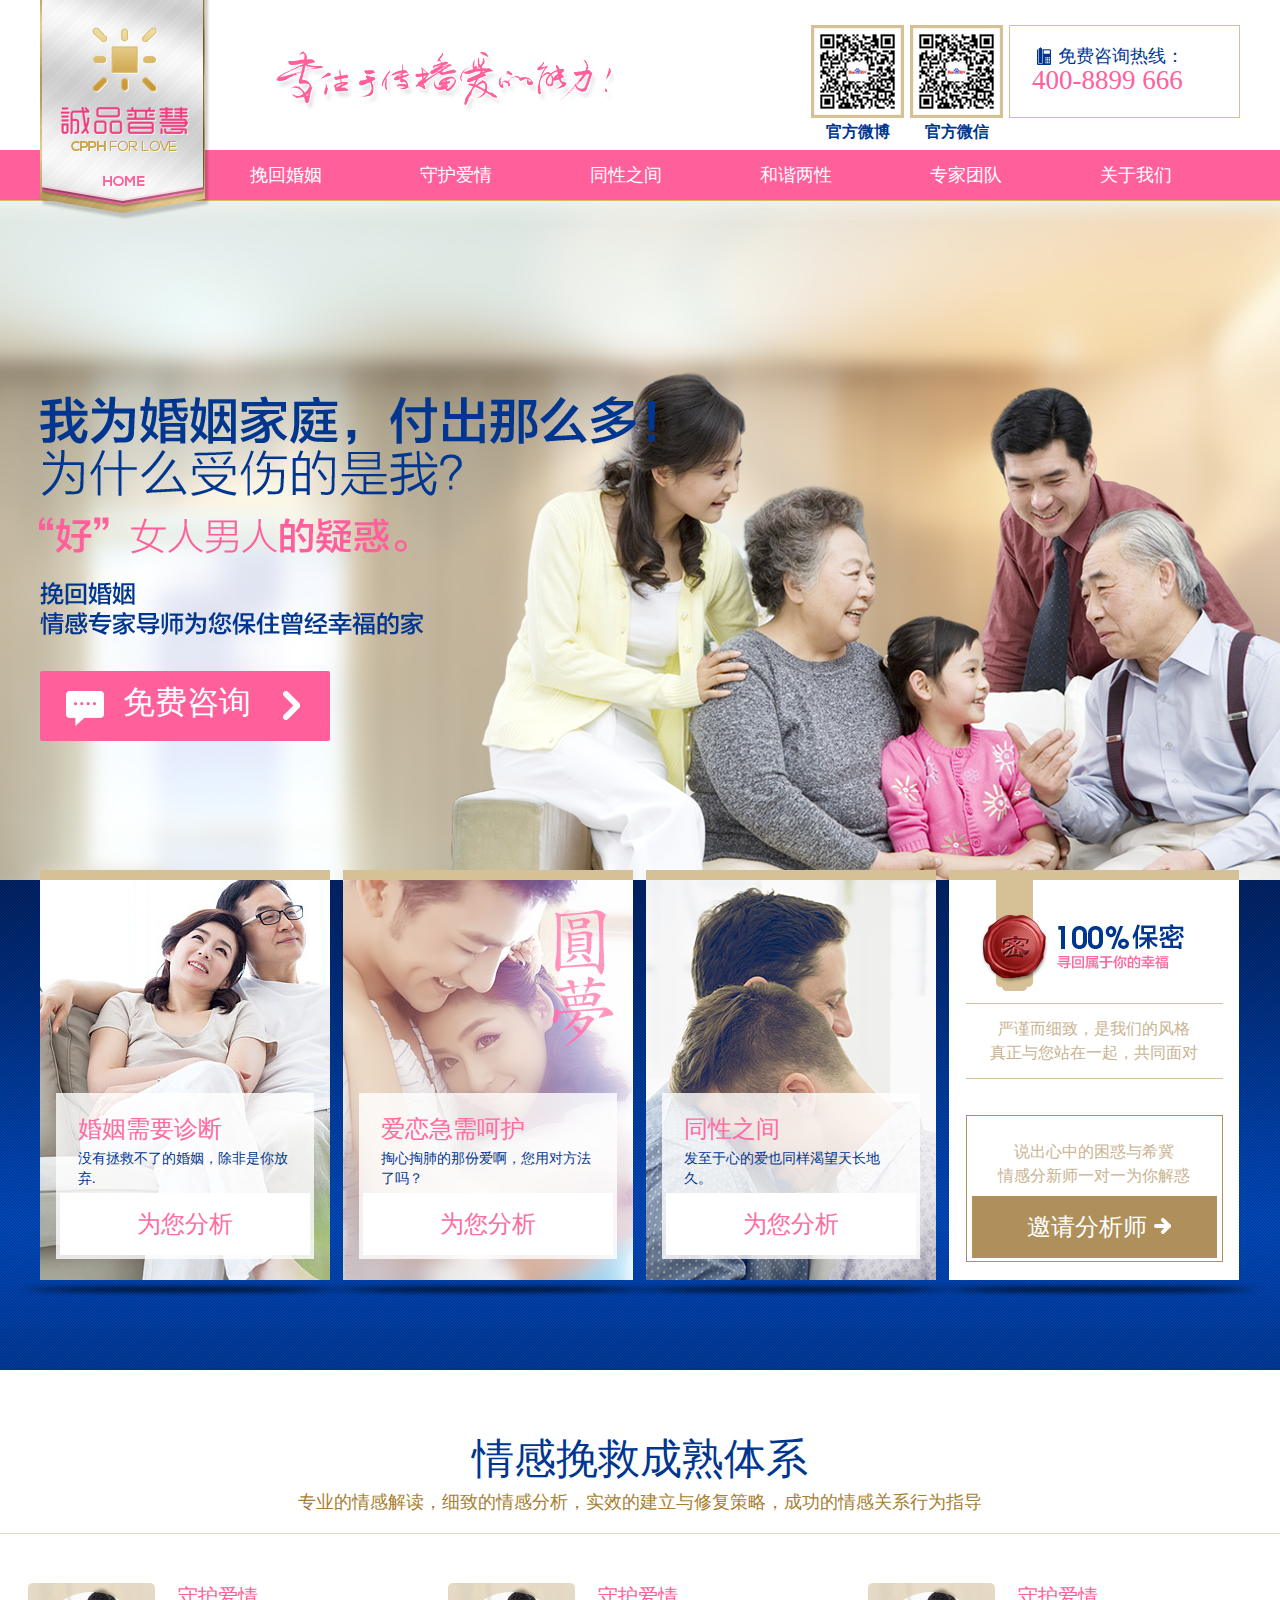
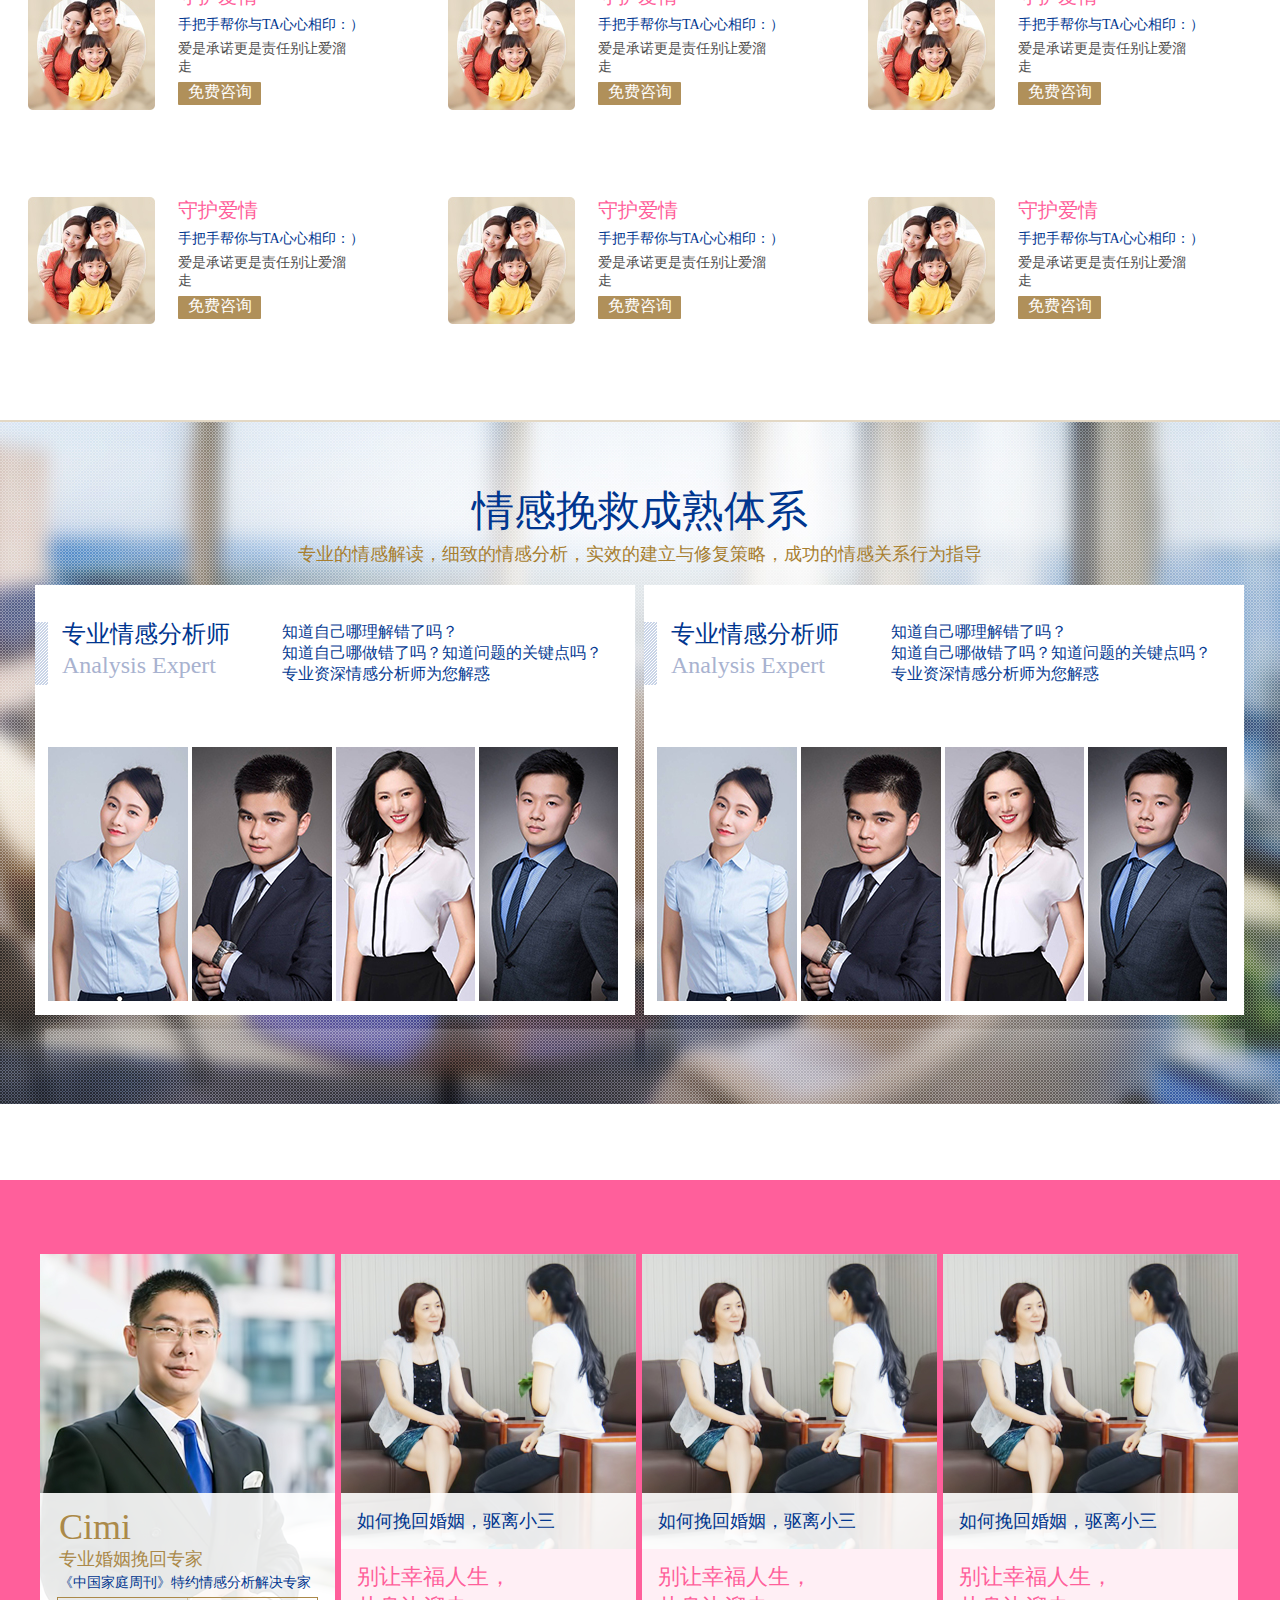
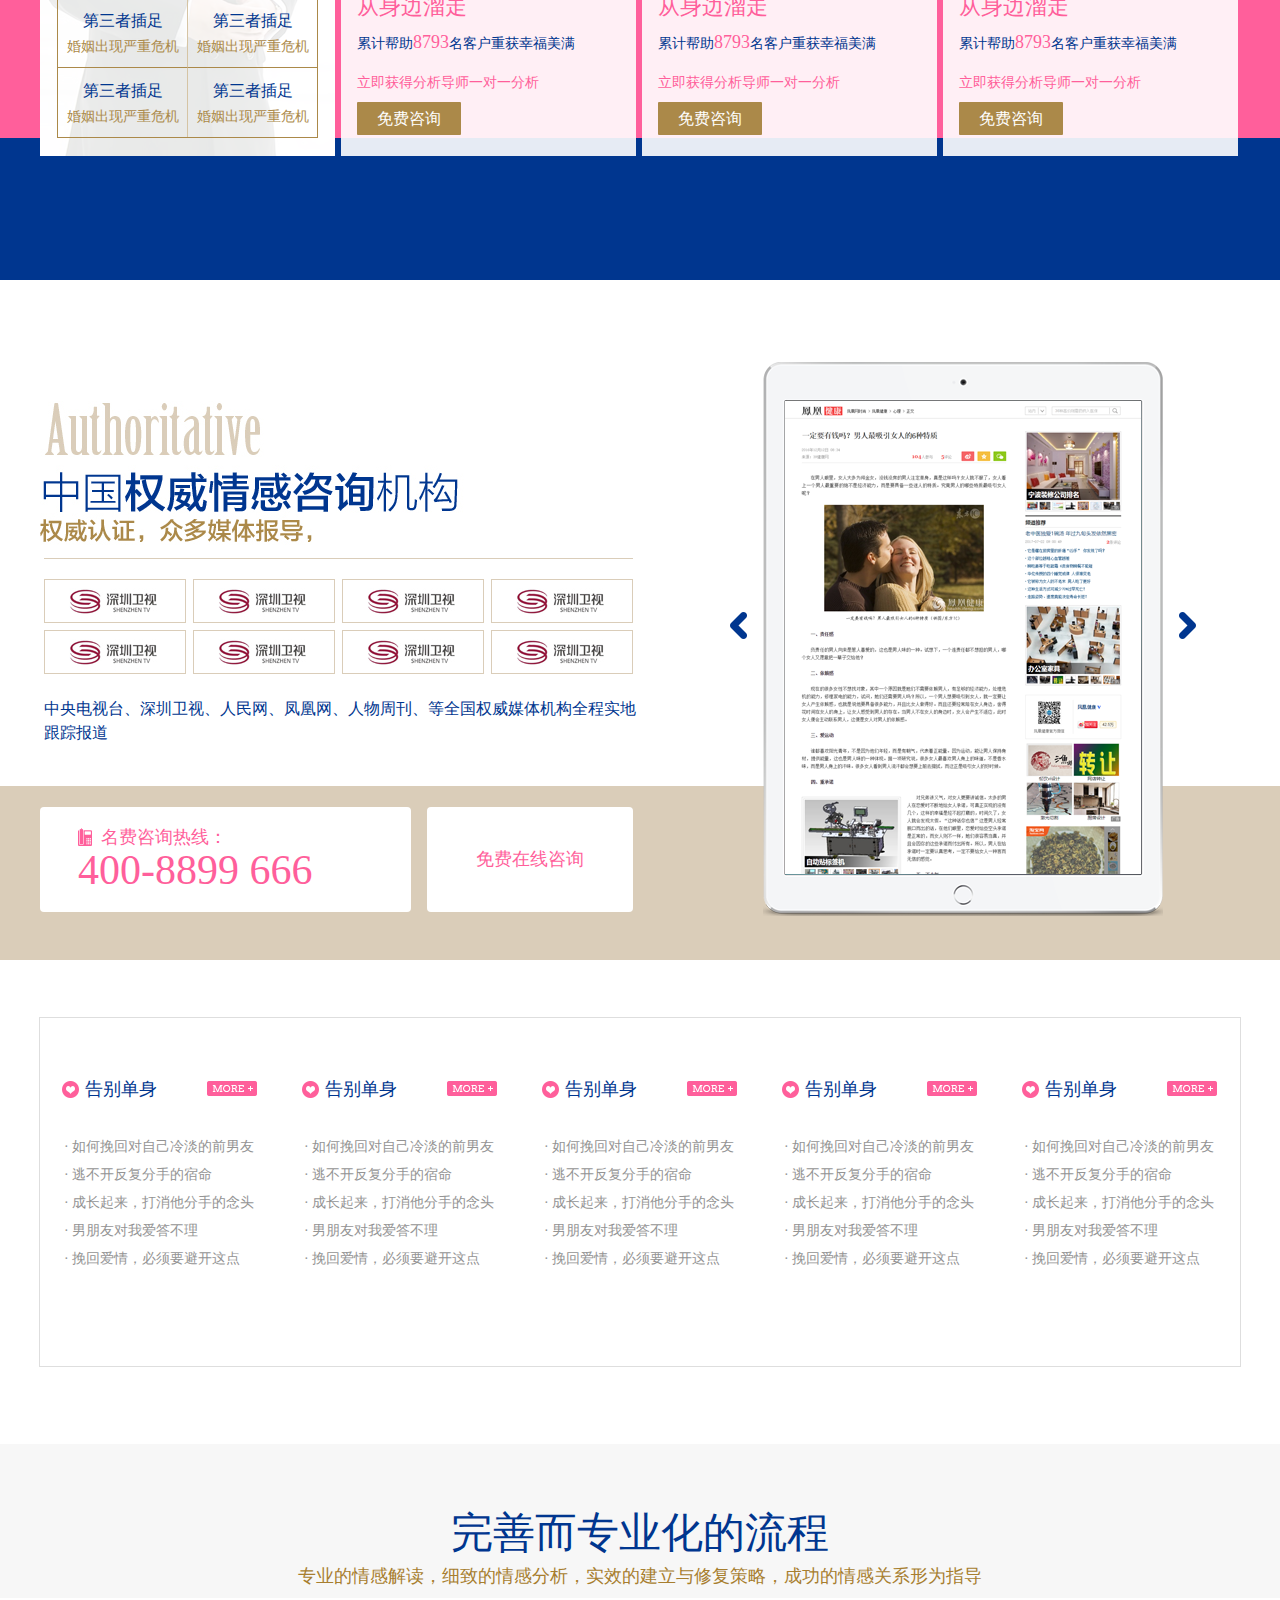
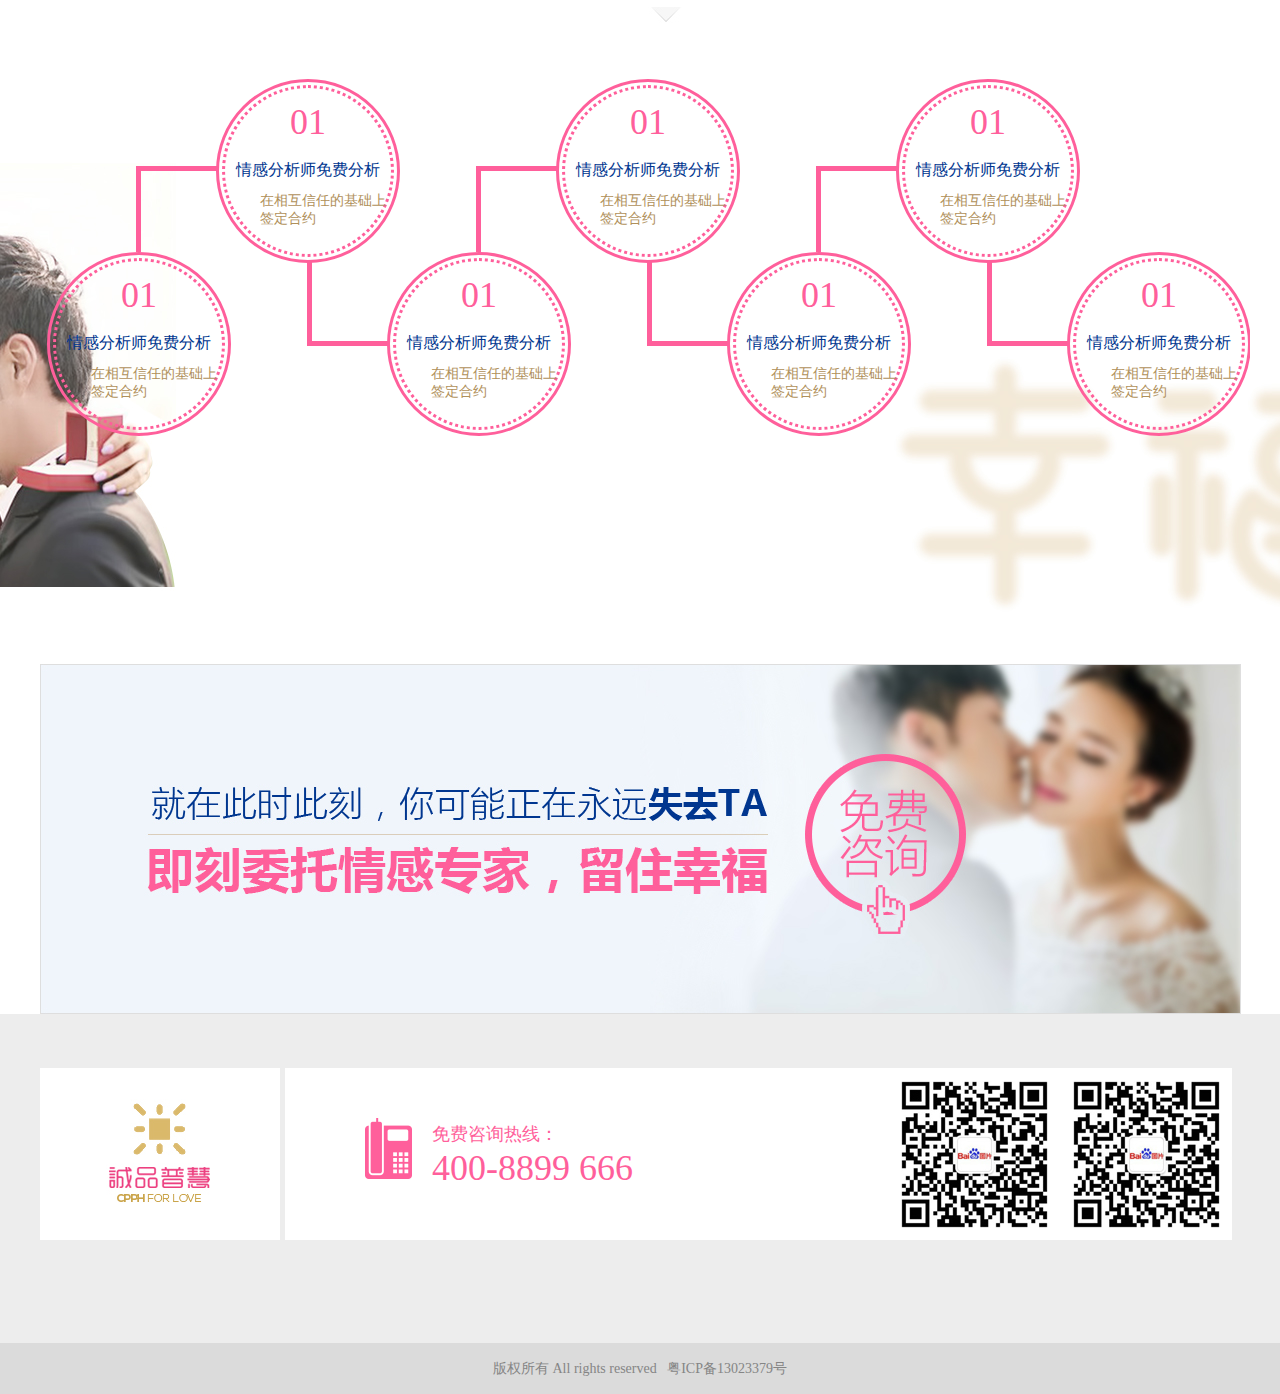
<file: qingganpc/index.html>
<!DOCTYPE html>
<html>
	<head>
		<meta charset="utf-8" />
		<title></title>
		<link rel="stylesheet" type="text/css" href="css/style.css"/>
	</head>
	<body>
		<div class="head">
			<div class="head1 clearfix">
				<a href=""><img class="head-ico" src="img/ico.png" alt="" /></a>
				<img class="head-ico2" src="img/ico2.jpg" alt="" />
				<div class="blog">
					<img src="img/ewm.jpg" alt="" />
					<p>官方微博</p>
				</div>
				<div class="chat">
					<img src="img/ewm.jpg" alt="" />
					<p>官方微信</p>
				</div>
				<div class="ask">
					<h3>免费咨询热线：</h3>
					<p>400-8899 666</p>
				</div>
			</div>
		</div>
		<div class="nav">
			<div class="nav1">
				<ul class="nav1-content clearfix">
					<li><a href="">挽回婚姻</a></li>
					<li><a href="">守护爱情</a> </li>
					<li><a href="">同性之间</a></li>
					<li><a href="">和谐两性</a></li>
					<li><a href="">专家团队 </a></li>
					<li><a href="">关于我们</a></li>
				</ul>
			</div>	
		</div>
		<div class="ad">
			<div class="ad1">
				<a href=""><img src="img/bg-ico.png" alt="" /><p>免费咨询</p><img src="img/bg-ico2.png" alt="" /></a>
			</div>
		</div>
		<div class="analysis">
			<div class="analysis1 clearfix">
				<ul class="analysis2 clearfix">
					<li>
						<div class="diagnosis">
						<h3>婚姻需要诊断</h3>
						<p>没有拯救不了的婚姻，除非是你放弃.</p>
						<a href="">为您分析</a>
						</div>
					</li>
					<li><div class="diagnosis">
						<h3>爱恋急需呵护</h3>
						<p>掏心掏肺的那份爱啊，您用对方法了吗？</p>
						<a href="">为您分析</a>
						</div></li>
					<li><div class="diagnosis">
						<h3>同性之间</h3>
						<p>发至于心的爱也同样渴望天长地久。</p>
						<a href="">为您分析</a>
						</div></li>
					<li>
						<img src="img/baomi.jpg" alt="" />
						<p class="p1">严谨而细致，是我们的风格<br />
						真正与您站在一起，共同面对</p>
						<div class="p2">
							<p>说出心中的困惑与希冀<br />
							情感分新师一对一为你解惑</p>
							<a href="">邀请分析师<img src="img/bg-ico3.png" alt="" /></a>
						</div>
					</li>
				</ul>
			</div>
		</div>
		<div class="title">
			<h3>情感挽救成熟体系</h3>
			<p>专业的情感解读，细致的情感分析，实效的建立与修复策略，成功的情感关系行为指导</p>
		</div>
		<div class="save">
			<div class="save1">
				<ul class="clearfix">
				<li class="clearfix">
					<img src="img/save.jpg" alt="" />
					<div>
						<h3>守护爱情</h3>
						<h4>手把手帮你与TA心心相印：）</h4>
						<p>爱是承诺更是责任别让爱溜走</p>
						<a href="">免费咨询</a>
					</div>
				</li>
				<li class="clearfix">
					<img src="img/save.jpg" alt="" />
					<div>
						<h3>守护爱情</h3>
						<h4>手把手帮你与TA心心相印：）</h4>
						<p>爱是承诺更是责任别让爱溜走</p>
						<a href="">免费咨询</a>
					</div>
				</li>
				<li class="clearfix">
					<img src="img/save.jpg" alt="" />
					<div>
						<h3>守护爱情</h3>
						<h4>手把手帮你与TA心心相印：）</h4>
						<p>爱是承诺更是责任别让爱溜走</p>
						<a href="">免费咨询</a>
					</div>
				</li>
				<li class="clearfix">
					<img src="img/save.jpg" alt="" />
					<div>
						<h3>守护爱情</h3>
						<h4>手把手帮你与TA心心相印：）</h4>
						<p>爱是承诺更是责任别让爱溜走</p>
						<a href="">免费咨询</a>
					</div>
				</li>
				<li class="clearfix">
					<img src="img/save.jpg" alt="" />
					<div>
						<h3>守护爱情</h3>
						<h4>手把手帮你与TA心心相印：）</h4>
						<p>爱是承诺更是责任别让爱溜走</p>
						<a href="">免费咨询</a>
					</div>
				</li>
				<li class="clearfix">
					<img src="img/save.jpg" alt="" />
					<div>
						<h3>守护爱情</h3>
						<h4>手把手帮你与TA心心相印：）</h4>
						<p>爱是承诺更是责任别让爱溜走</p>
						<a href="">免费咨询</a>
					</div>
				</li>
			</ul>
			</div>
			
		</div>
		<div class="expert">
			<div class="title">
			<h3>情感挽救成熟体系</h3>
			<p>专业的情感解读，细致的情感分析，实效的建立与修复策略，成功的情感关系行为指导</p>
			</div>
			<div class="expert1 clearfix">
				<div class="expert1-1">
					<div class="ex clearfix">
						<div class="ex1">
							<h3>专业情感分析师</h3>
							<h4>Analysis Expert</h4>
						</div>
						<div class="ex2">
							<p>知道自己哪理解错了吗？<br />
							知道自己哪做错了吗？知道问题的关键点吗？<br />
							专业资深情感分析师为您解惑</p>
						</div>
					</div>
					<div class="ex-img">
						<img src="img/ex2.jpg" alt="" />
						<img src="img/ex3.jpg" alt="" />
						<img src="img/ex4.jpg" alt="" />
						<img src="img/ex5.jpg" alt="" />
					</div>
				</div>
				<div class="expert1-2">
					<div class="ex clearfix">
						<div class="ex1">
							<h3>专业情感分析师</h3>
							<h4>Analysis Expert</h4>
						</div>
						<div class="ex2">
							<p>知道自己哪理解错了吗？<br />
							知道自己哪做错了吗？知道问题的关键点吗？<br />
							专业资深情感分析师为您解惑</p>
						</div>
					</div>
					<div class="ex-img">
						<img src="img/ex2.jpg" alt="" />
						<img src="img/ex3.jpg" alt="" />
						<img src="img/ex4.jpg" alt="" />
						<img src="img/ex5.jpg" alt="" />
					</div>
				</div>
			</div>
		</div>
		<div class="cimi">
			<div class="ci">
				<ul class="clearfix">
					<li>
						<div class="major">
							<h2>Cimi</h2>
							<h3 class="major1">专业婚姻挽回专家</h3>
							<h4>《中国家庭周刊》特约情感分析解决专家</h4>
							<ul class="major2">
							<li>
								<h3>第三者插足</h3>
								<p>婚姻出现严重危机</p>
							</li>
							<li>
								<h3>第三者插足</h3>
								<p>婚姻出现严重危机</p>
							</li>
							<li>
								<h3>第三者插足</h3>
								<p>婚姻出现严重危机</p>
							</li>
							<li>
								<h3>第三者插足</h3>
								<p>婚姻出现严重危机</p>
							</li>
							</ul>
						</div>
					</li>
					<li>
						<div class="major3">
							<h3>如何挽回婚姻，驱离小三</h3>
							<h4>别让幸福人生，<br />从身边溜走</h4>
							<p>累计帮助<span>8793</span>名客户重获幸福美满</p>
							<b>立即获得分析导师一对一分析</b>
							<a href="">免费咨询</a>
						</div>
					</li>
					<li>
						<div class="major3">
							<h3>如何挽回婚姻，驱离小三</h3>
							<h4>别让幸福人生，<br />从身边溜走</h4>
							<p>累计帮助<span>8793</span>名客户重获幸福美满</p>
							<b>立即获得分析导师一对一分析</b>
							<a href="">免费咨询</a>
						</div>
					</li>
					<li>
						<div class="major3">
							<h3>如何挽回婚姻，驱离小三</h3>
							<h4>别让幸福人生，<br />从身边溜走</h4>
							<p>累计帮助<span>8793</span>名客户重获幸福美满</p>
							<b>立即获得分析导师一对一分析</b>
							<a href="">免费咨询</a>
						</div>
					</li>
				</ul>
			</div>
		</div>
		<div class="cimi1"></div>
		<div class="media clearfix">
			<div class="media-left">
				<img src="img/media.jpg" alt="" />
				<ul class="media-ul clearfix">
					<li><a href=""><img src="img/media2.jpg"/></a></li>
					<li><a href=""><img src="img/media2.jpg"/></a></li>
					<li><a href=""><img src="img/media2.jpg"/></a></li>
					<li><a href=""><img src="img/media2.jpg"/></a></li>
					<li><a href=""><img src="img/media2.jpg"/></a></li>
					<li><a href=""><img src="img/media2.jpg"/></a></li>
					<li><a href=""><img src="img/media2.jpg"/></a></li>
					<li><a href=""><img src="img/media2.jpg"/></a></li>
				</ul>
				<p>中央电视台、深圳卫视、人民网、凤凰网、人物周刊、等全国权威媒体机构全程实地跟踪报道</p>
			</div>
			<div class="media-right clearfix">
				<div class="media-move-left"><img src="img/media4.png"/></div>
				<div class="media-move"><img src="img/medie3.png"/></div>
				<div class="media-move-right"><img src="img/medie5.png"/></div>
			</div>
		</div>
		<div class="link">
			<div class="link1">
				<div class="link-tel">
					<p>名费咨询热线：</p>
					<b>400-8899 666</b>
				</div>
				<div class="link-now">
					<a href="">免费在线咨询</a>
				</div>
			</div>
		</div>
		<div class="handle">
			<ul class="clearfix">
				<li class="clearfix">
					<h3>告别单身</h3><a href=""><img src="img/handle2.jpg"/></a>
					<p>· 如何挽回对自己冷淡的前男友<br />
						· 逃不开反复分手的宿命<br />
						· 成长起来，打消他分手的念头<br />
						· 男朋友对我爱答不理<br />
						· 挽回爱情，必须要避开这点</p>
				</li>
				<li class="clearfix">
					<h3>告别单身</h3><a href=""><img src="img/handle2.jpg"/></a>
					<p>· 如何挽回对自己冷淡的前男友<br />
						· 逃不开反复分手的宿命<br />
						· 成长起来，打消他分手的念头<br />
						· 男朋友对我爱答不理<br />
						· 挽回爱情，必须要避开这点</p>
				</li>
				<li class="clearfix">
					<h3>告别单身</h3><a href=""><img src="img/handle2.jpg"/></a>
					<p>· 如何挽回对自己冷淡的前男友<br />
						· 逃不开反复分手的宿命<br />
						· 成长起来，打消他分手的念头<br />
						· 男朋友对我爱答不理<br />
						· 挽回爱情，必须要避开这点</p>
				</li>
				<li class="clearfix">
					<h3>告别单身</h3><a href=""><img src="img/handle2.jpg"/></a>
					<p>· 如何挽回对自己冷淡的前男友<br />
						· 逃不开反复分手的宿命<br />
						· 成长起来，打消他分手的念头<br />
						· 男朋友对我爱答不理<br />
						· 挽回爱情，必须要避开这点</p>
				</li>
				<li class="clearfix">
					<h3>告别单身</h3><a href=""><img src="img/handle2.jpg"/></a>
					<p>· 如何挽回对自己冷淡的前男友<br />
						· 逃不开反复分手的宿命<br />
						· 成长起来，打消他分手的念头<br />
						· 男朋友对我爱答不理<br />
						· 挽回爱情，必须要避开这点</p>
				</li>
			</ul>
		</div>
		<div class="title2">
			<h3>完善而专业化的流程</h3>
			<p>专业的情感解读，细致的情感分析，实效的建立与修复策略，成功的情感关系形为指导</p>
		</div>
		<div class="way">
			<div class="way1">
				<ul class="way2 clearfix">
					<li class="way-top">
						<i></i>
						<div class="pro">
							<div class="pro2">
								<h3>01</h3>
								<h4>情感分析师免费分析</h4>
								<p>在相互信任的基础上签定合约</p>
							</div>
						</div>
					</li>
					<li class="way-top">
						<i></i>
						<div class="pro">
							<div class="pro2">
								<h3>01</h3>
								<h4>情感分析师免费分析</h4>
								<p>在相互信任的基础上签定合约</p>
							</div>
						</div>
					</li>
					<li class="way-top">
						<i></i>
						<div class="pro">
							<div class="pro2">
								<h3>01</h3>
								<h4>情感分析师免费分析</h4>
								<p>在相互信任的基础上签定合约</p>
							</div>
						</div>
					</li>	
				</ul>
				<ul class="way3 clearfix">
						<li class="way-bottom">
							<div class="pro">
								<div class="pro2">
									<h3>01</h3>
									<h4>情感分析师免费分析</h4>
									<p>在相互信任的基础上签定合约</p>
								</div>
							</div>
						</li>
						<li class="way-bottom">
							<i></i>
							<div class="pro">
								<div class="pro2">
									<h3>01</h3>
									<h4>情感分析师免费分析</h4>
									<p>在相互信任的基础上签定合约</p>
								</div>
							</div>
						</li>
						<li class="way-bottom">
							<i></i>
							<div class="pro">
								<div class="pro2">
									<h3>01</h3>
									<h4>情感分析师免费分析</h4>
									<p>在相互信任的基础上签定合约</p>
								</div>
							</div>
						</li>
						<li class="way-bottom">
							<i></i>
							<div class="pro">
								<div class="pro2">
									<h3>01</h3>
									<h4>情感分析师免费分析</h4>
									<p>在相互信任的基础上签定合约</p>
								</div>
							</div>
						</li>
				</ul>
			</div>
		</div>
		<div class="free">
			<a href=""><img src="img/free.jpg"/></a>
		</div>
		<div class="wechat">
			<div class="wechat1 clearfix">
				<div class="logo"><a href=""><img src="img/tel1.jpg"/></a></div>
				<div class="logo2">
					<img src="img/tel2.png"/>
					<div class="logo3">
						<h3>免费咨询热线：</h3>
						<p>400-8899 666</p>
					</div>		
				</div>
				<div class="wx"><img src="img/tel3.jpg"/></div>
				<div class="wx"><img src="img/tel3.jpg"/></div>
			</div>
		</div>
		<div class="bottom">
			<p>版权所有 All rights reserved&nbsp;&nbsp;&nbsp;粤ICP备13023379号</p>
		</div>
	</body>
</html>
</file>
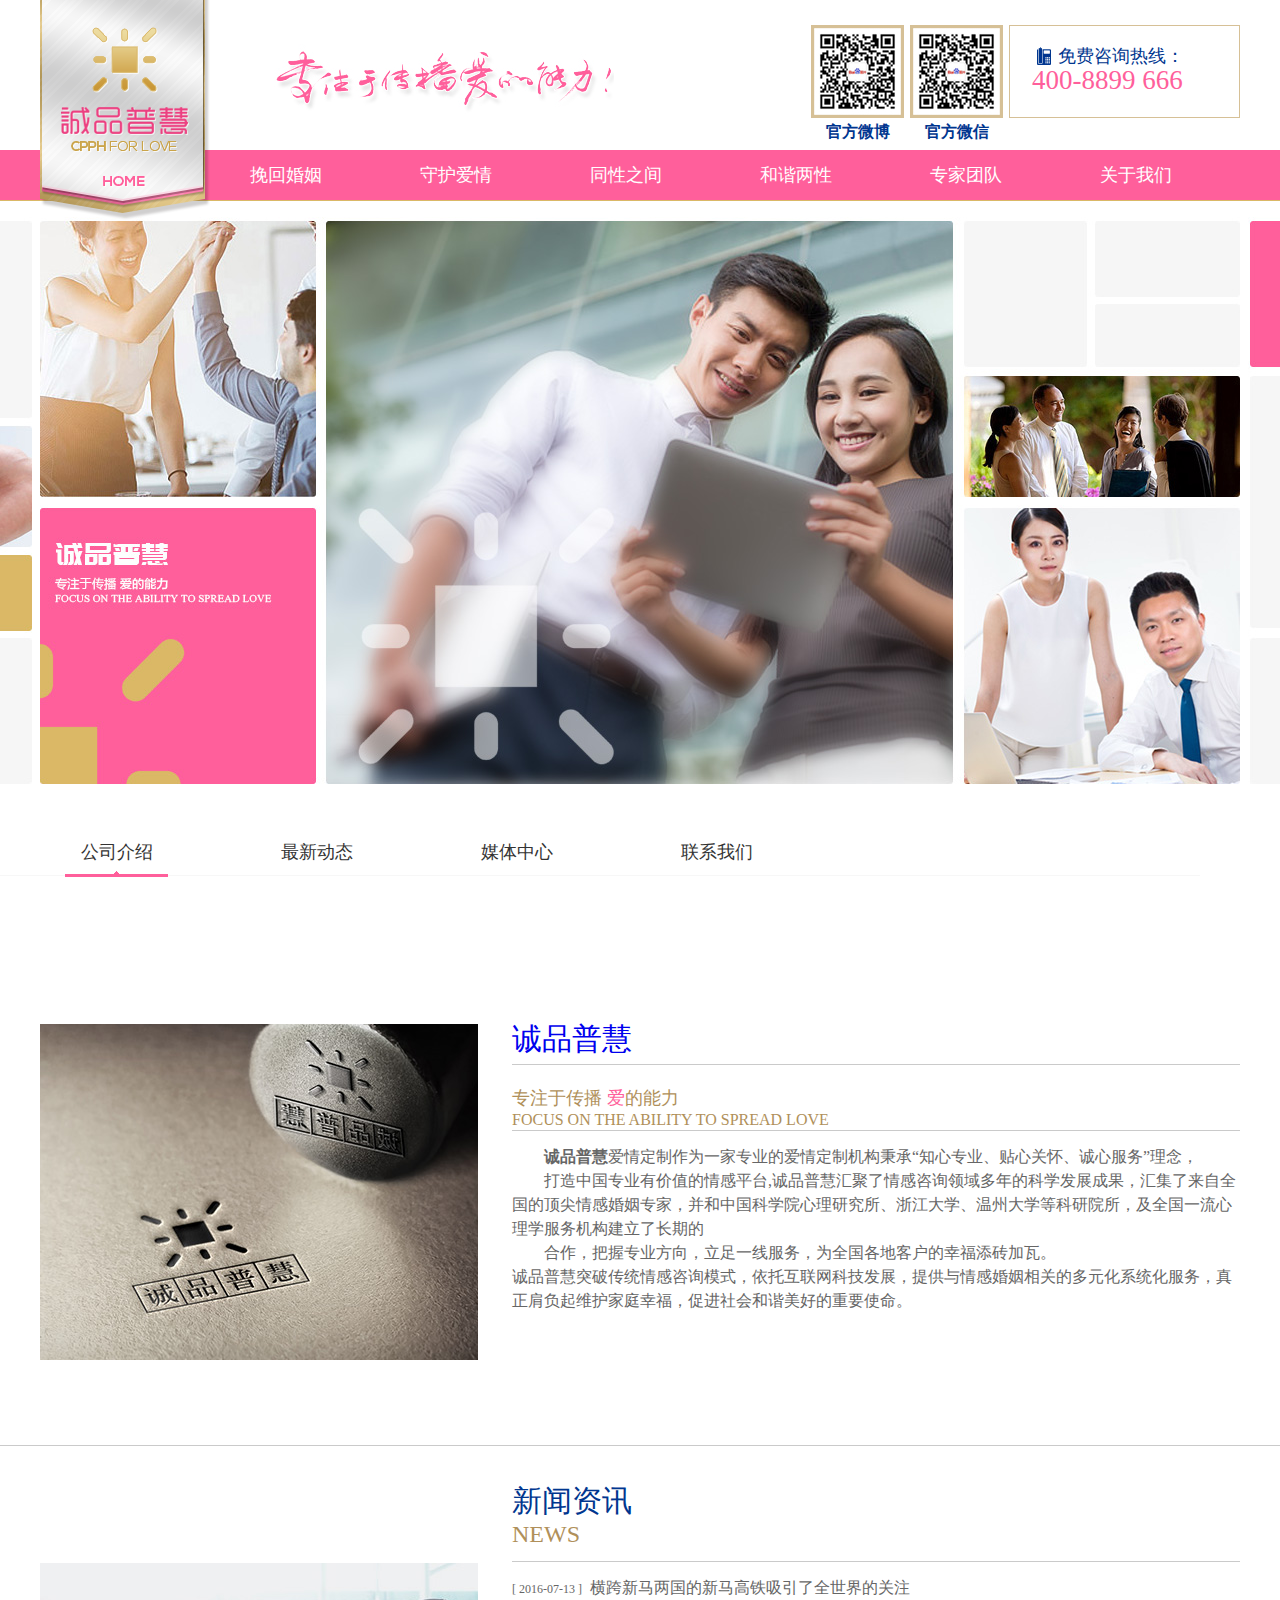
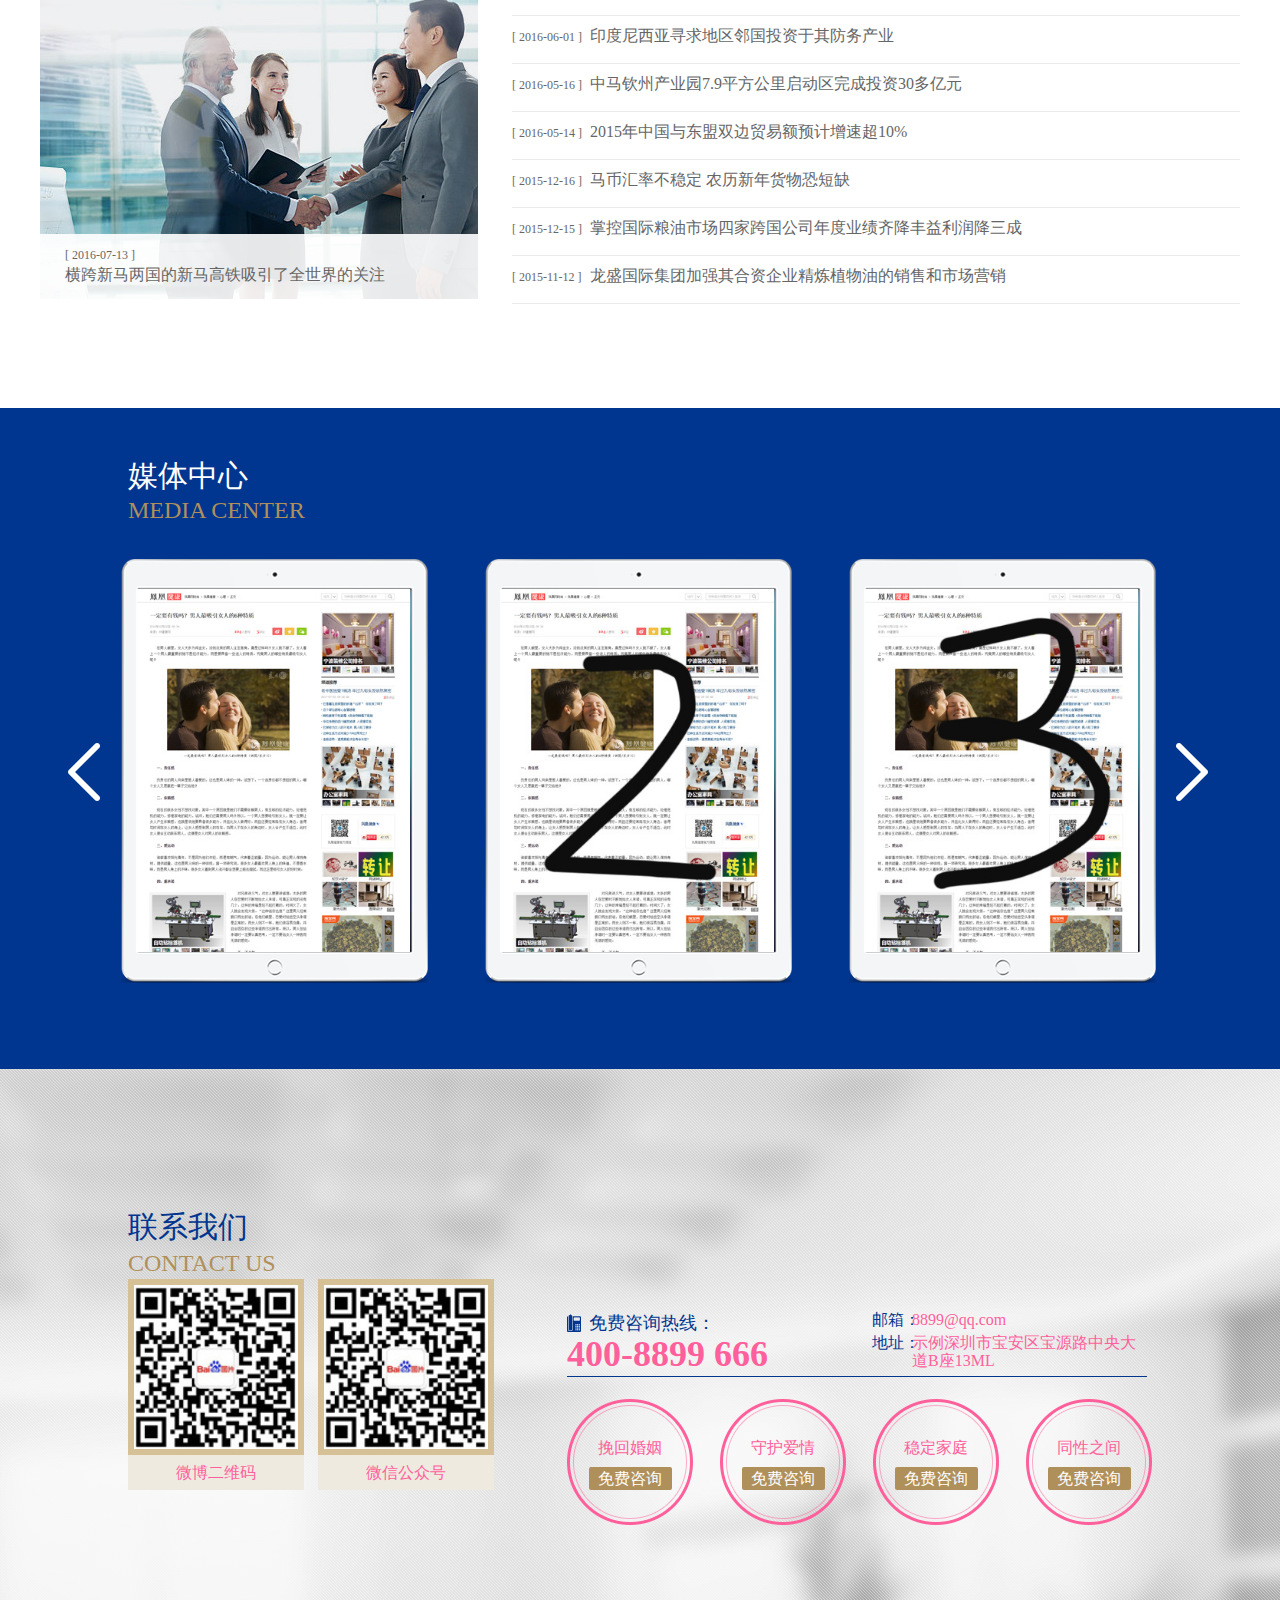
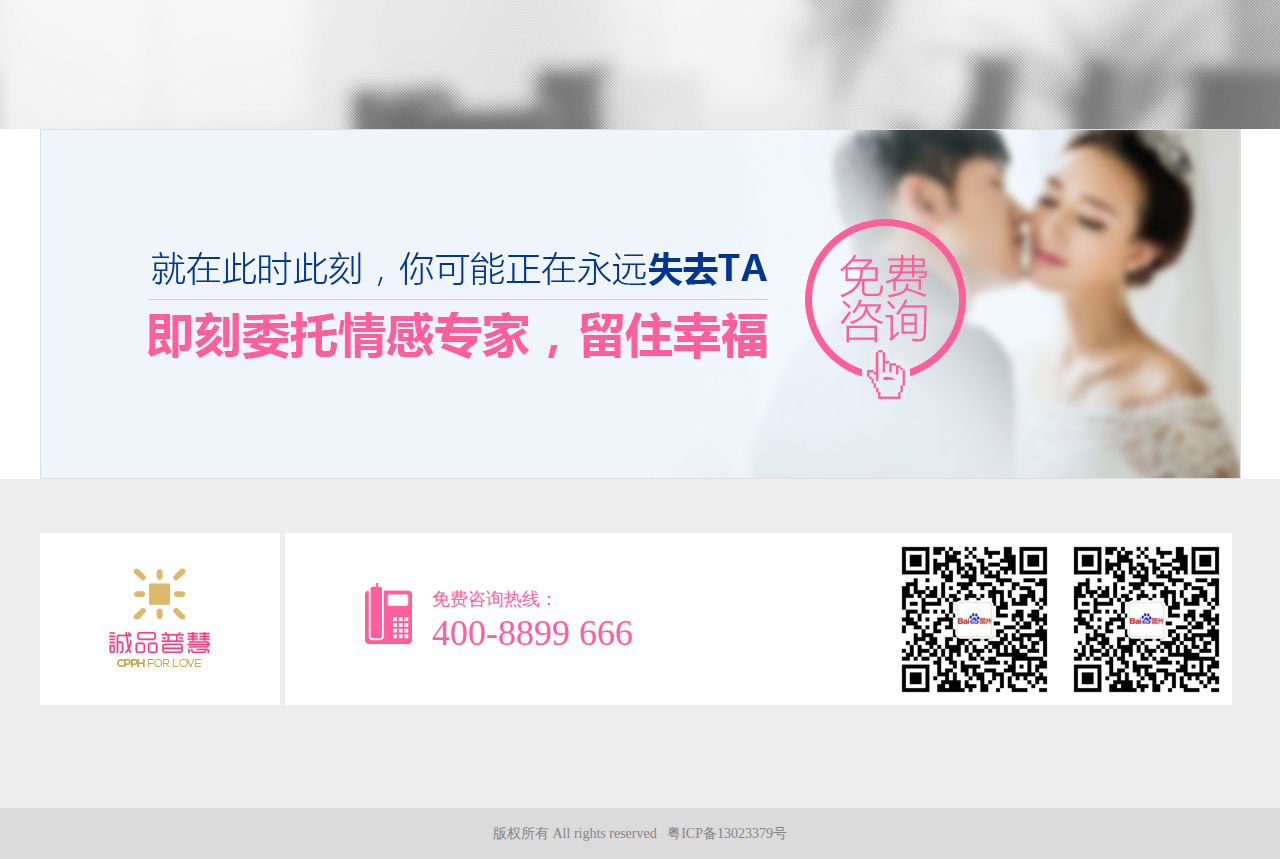
<file: qingganpc/about.html>
<!DOCTYPE html>
<html>
	<head>
		<meta charset="UTF-8">
		<title></title>
		<link rel="stylesheet" type="text/css" href="css/style.css"/>
	</head>
	<body>
		<div class="head">
			<div class="head1 clearfix">
				<a href=""><img class="head-ico" src="img/ico.png" alt="" /></a>
				<img class="head-ico2" src="img/ico2.jpg" alt="" />
				<div class="blog">
					<img src="img/ewm.jpg" alt="" />
					<p>官方微博</p>
				</div>
				<div class="chat">
					<img src="img/ewm.jpg" alt="" />
					<p>官方微信</p>
				</div>
				<div class="ask">
					<h3>免费咨询热线：</h3>
					<p>400-8899 666</p>
				</div>
			</div>
		</div>
		<div class="nav">
			<div class="nav1">
				<ul class="nav1-content clearfix">
					<li><a href="">挽回婚姻</a></li>
					<li><a href="">守护爱情</a> </li>
					<li><a href="">同性之间</a></li>
					<li><a href="">和谐两性</a></li>
					<li><a href="">专家团队 </a></li>
					<li><a href="">关于我们</a></li>
				</ul>
			</div>	
		</div>
		<div class="about-ad"></div>
		<div class="about-nav">
			<div class="about-nav1">
				<ul class="clearfix">
					<li class="current"><a href="javascript:void(0)">公司介绍<i><b><img src="img/about-ico.png"/></b></i></a></li>
					<li><a href="javascript:void(0)">最新动态<i><b><img src="img/about-ico.png"/></b></i></a></li>
					<li><a href="javascript:void(0)">媒体中心<i><b><img src="img/about-ico.png"/></b></i></a></li>
					<li><a href="javascript:void(0)">联系我们<i><b><img src="img/about-ico.png"/></b></i></a></li>
				</ul>
			</div>
		</div>
		<div class="about-info layout clearfix">
			<div class="about-info-img ani-scale"><a href="##"><img src="img/about-info-img.jpg"></a></div>
			<div class="about-info-main">
				<h3 class="about-info-tit"><a href="##">诚品普慧</a></h3>
				<dl class="about-info-lang">
					<dt>专注于传播 <span class="red">爱</span>的能力</dt>
					<dd>FOCUS ON THE ABILITY TO SPREAD LOVE</dd>
				</dl>
				<div class="about-info-info">
					<p><strong>诚品普慧</strong>爱情定制作为一家专业的爱情定制机构秉承“知心专业、贴心关怀、诚心服务”理念，</p>
	     			<p>打造中国专业有价值的情感平台,诚品普慧汇聚了情感咨询领域多年的科学发展成果，汇集了来自全国的顶尖情感婚姻专家，并和中国科学院心理研究所、浙江大学、温州大学等科研院所，及全国一流心理学服务机构建立了长期的</p><p>合作，把握专业方向，立足一线服务，为全国各地客户的幸福添砖加瓦。</p>
	     诚品普慧突破传统情感咨询模式，依托互联网科技发展，提供与情感婚姻相关的多元化系统化服务，真正肩负起维护家庭幸福，促进社会和谐美好的重要使命。<p></p></div>
			</div>
		</div>
		<div class="about-news">
			<div class="about-news1 clearfix">
				<div class="about-news-img">
					<a href="##">
						<img src="img/about-news-img.jpg">
						<p><span class="hk">[ 2016-07-13 ]</span>横跨新马两国的新马高铁吸引了全世界的关注</p>
					</a>
				</div>
				<div class="about-main">
					<dl class="about-main-new">
						<dt><a href="##">新闻资讯</a></dt>
						<dd>NEWS</dd>
					</dl>
					<ul class="about-main-content">
						<li><span>[ 2016-07-13 ]</span><a href="##">横跨新马两国的新马高铁吸引了全世界的关注</a></li>
						<li><span>[ 2016-06-01 ]</span><a href="##">印度尼西亚寻求地区邻国投资于其防务产业</a></li>
						<li><span>[ 2016-05-16 ]</span><a href="##">中马钦州产业园7.9平方公里启动区完成投资30多亿元</a></li>
						<li><span>[ 2016-05-14 ]</span><a href="##">2015年中国与东盟双边贸易额预计增速超10%</a></li>
						<li><span>[ 2015-12-16 ]</span><a href="##">马币汇率不稳定 农历新年货物恐短缺</a></li>
						<li><span>[ 2015-12-15 ]</span><a href="##">掌控国际粮油市场四家跨国公司年度业绩齐降丰益利润降三成</a></li>
						<li><span>[ 2015-11-12 ]</span><a href="##">龙盛国际集团加强其合资企业精炼植物油的销售和市场营销</a></li>
					</ul>
				</div>
			</div>
		</div>
		<div class="about-media">
			<div class="about-media1">
				<dl class="about-media-title">
					<dt><a href="##">媒体中心</a></dt>
					<dd>MEDIA CENTER</dd>
				</dl>
				<div class="about-media-content clearfix">
					<a class="about-media-btn1" href="javascript:void(0)"><img src="img/about-media-btn1.png"/></a>
					<div class="about-media-main">
						<ul class="clearfix">
							<li><a href="##"><img src="img/organization-01.jpg" width="273" height="363" alt=""></a></li>
							<li><a href="##"><img src="img/organization-02.jpg" width="273" height="363" alt=""></a></li>
							<li><a href="##"><img src="img/organization-03.jpg" width="273" height="363" alt=""></a></li>
							<li><a href="##"><img src="img/organization-02.jpg" width="273" height="363" alt=""></a></li>
						</ul>
					</div>
					<a class="about-media-btn2" href="javascript:void(0)"><img src="img/about-media-btn2.png"/></a>
				</div>
			</div>
		</div>
		<div class="us">
			<div class="us1">
				<div class="about-contact1">
					<dl class="about-contact1-title">
						<dt><a href="##">联系我们</a></dt>
						<dd>CONTACT US</dd>
					</dl>
					<dl class="about-contact1-ew">
						<dt><img src="img/erwei-01.jpg" width="164" height="164"></dt>
						<dd>微博二维码</dd>
					</dl>
					<dl class="about-contact1-gz">
						<dt><img src="img/erwei-01.jpg" width="164" height="164"></dt>
						<dd>微信公众号</dd>
					</dl>
				</div>
				<div class="about-contact2">
					<div class="about-contact-tell clearfix">
						<dl class="about-contact-tel1">
							<dt>免费咨询热线：</dt>
							<dd>400-8899 666</dd>
						</dl>
						<dl class="about-contact-tel2">
							<dt>邮箱：</dt>
							<dd>8899@qq.com</dd>
						</dl>
						<dl class="about-contact-tel3">
							<dt>地址：</dt>
							<dd>示例深圳市宝安区宝源路中央大道B座13ML</dd>
						</dl>
					</div>
					<ul class="about-contact-way clearfix">
						<li>
							<h4>挽回婚姻</h4>
							<a class="think" href="##">免费咨询</a>
						</li>
						<li>
							<h4>守护爱情</h4>
							<a class="think" href="##">免费咨询</a>
						</li>
						<li>
							<h4>稳定家庭</h4>
							<a class="think" href="##">免费咨询</a>
						</li>
						<li>
							<h4>同性之间</h4>
							<a class="think" href="##">免费咨询</a>
						</li>
					</ul>
				</div>
			</div>
		</div>
		<div class="free">
			<a href=""><img src="img/free.jpg"/></a>
		</div>
		<div class="wechat">
			<div class="wechat1 clearfix">
				<div class="logo"><a href=""><img src="img/tel1.jpg"/></a></div>
				<div class="logo2">
					<img src="img/tel2.png"/>
					<div class="logo3">
						<h3>免费咨询热线：</h3>
						<p>400-8899 666</p>
					</div>		
				</div>
				<div class="wx"><img src="img/tel3.jpg"/></div>
				<div class="wx"><img src="img/tel3.jpg"/></div>
			</div>
		</div>
		<div class="bottom">
			<p>版权所有 All rights reserved&nbsp;&nbsp;&nbsp;粤ICP备13023379号</p>
		</div>
	</body>
</html>
</file>
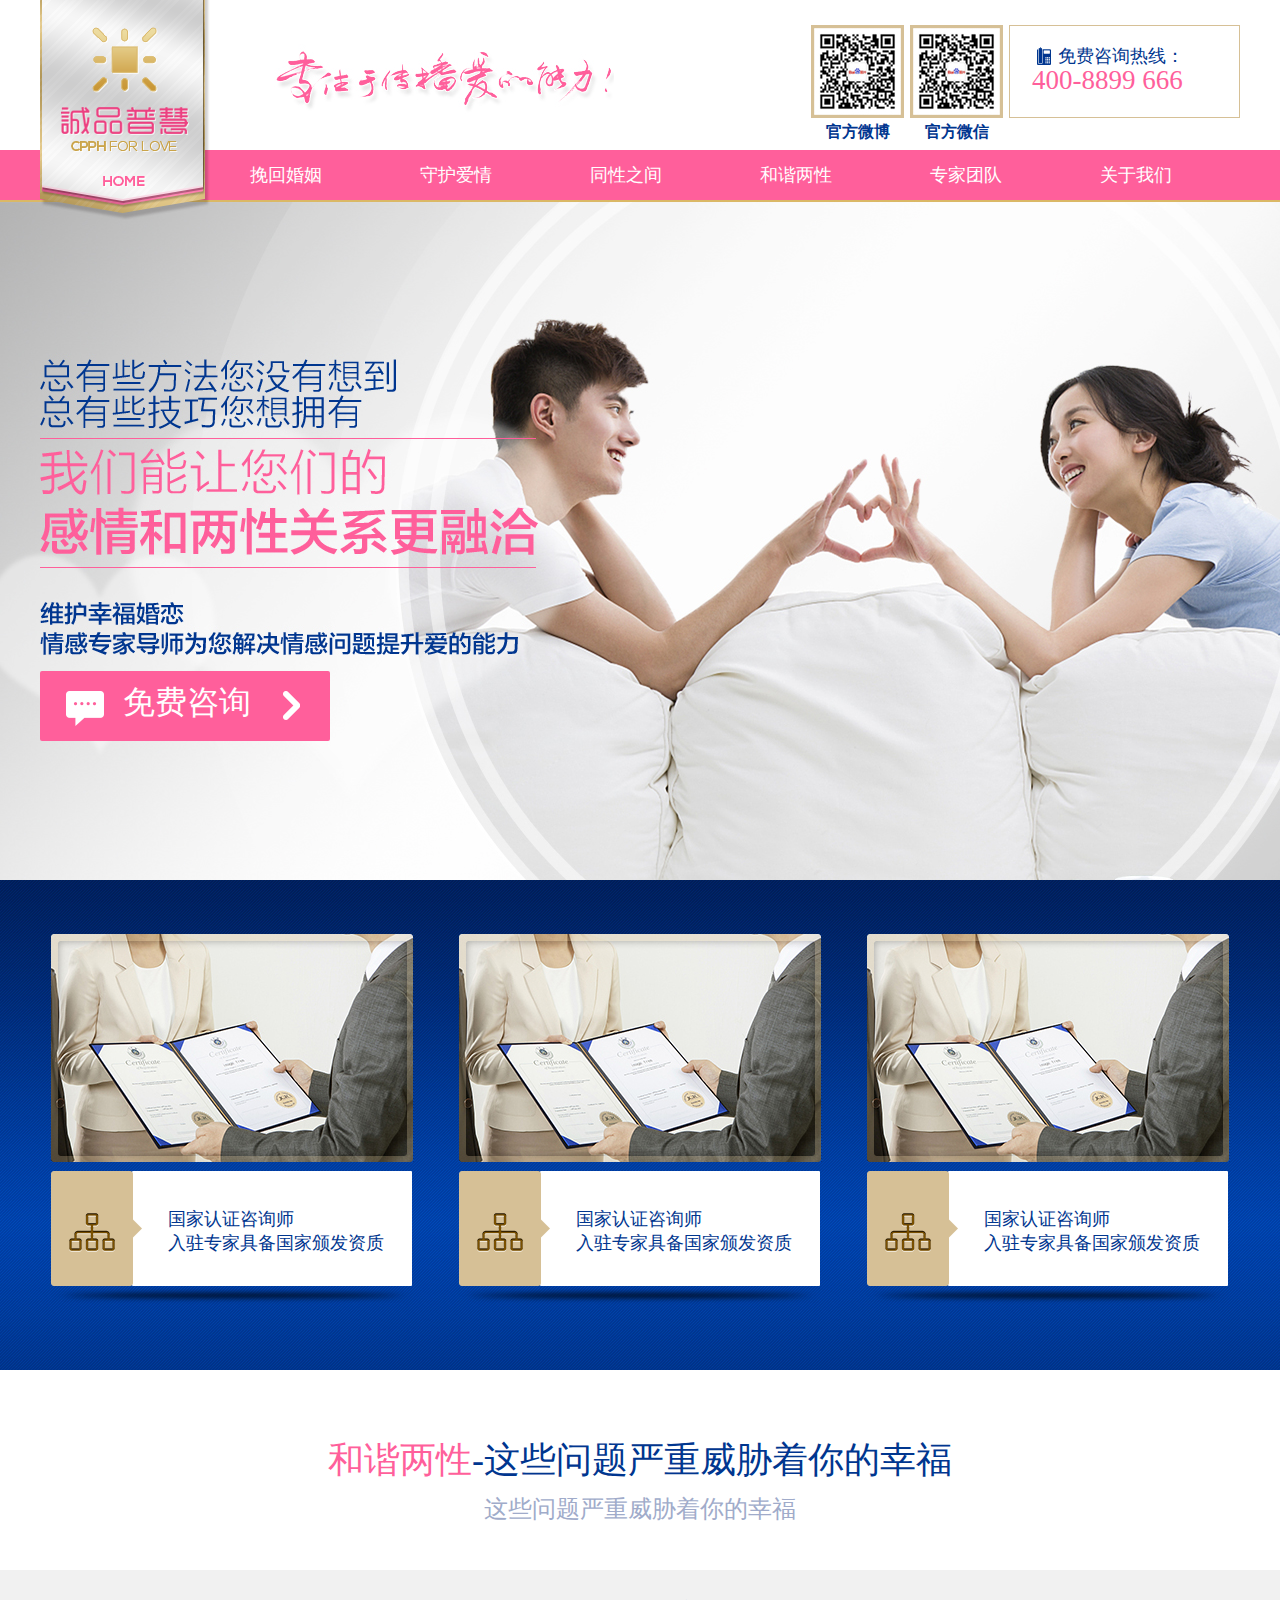
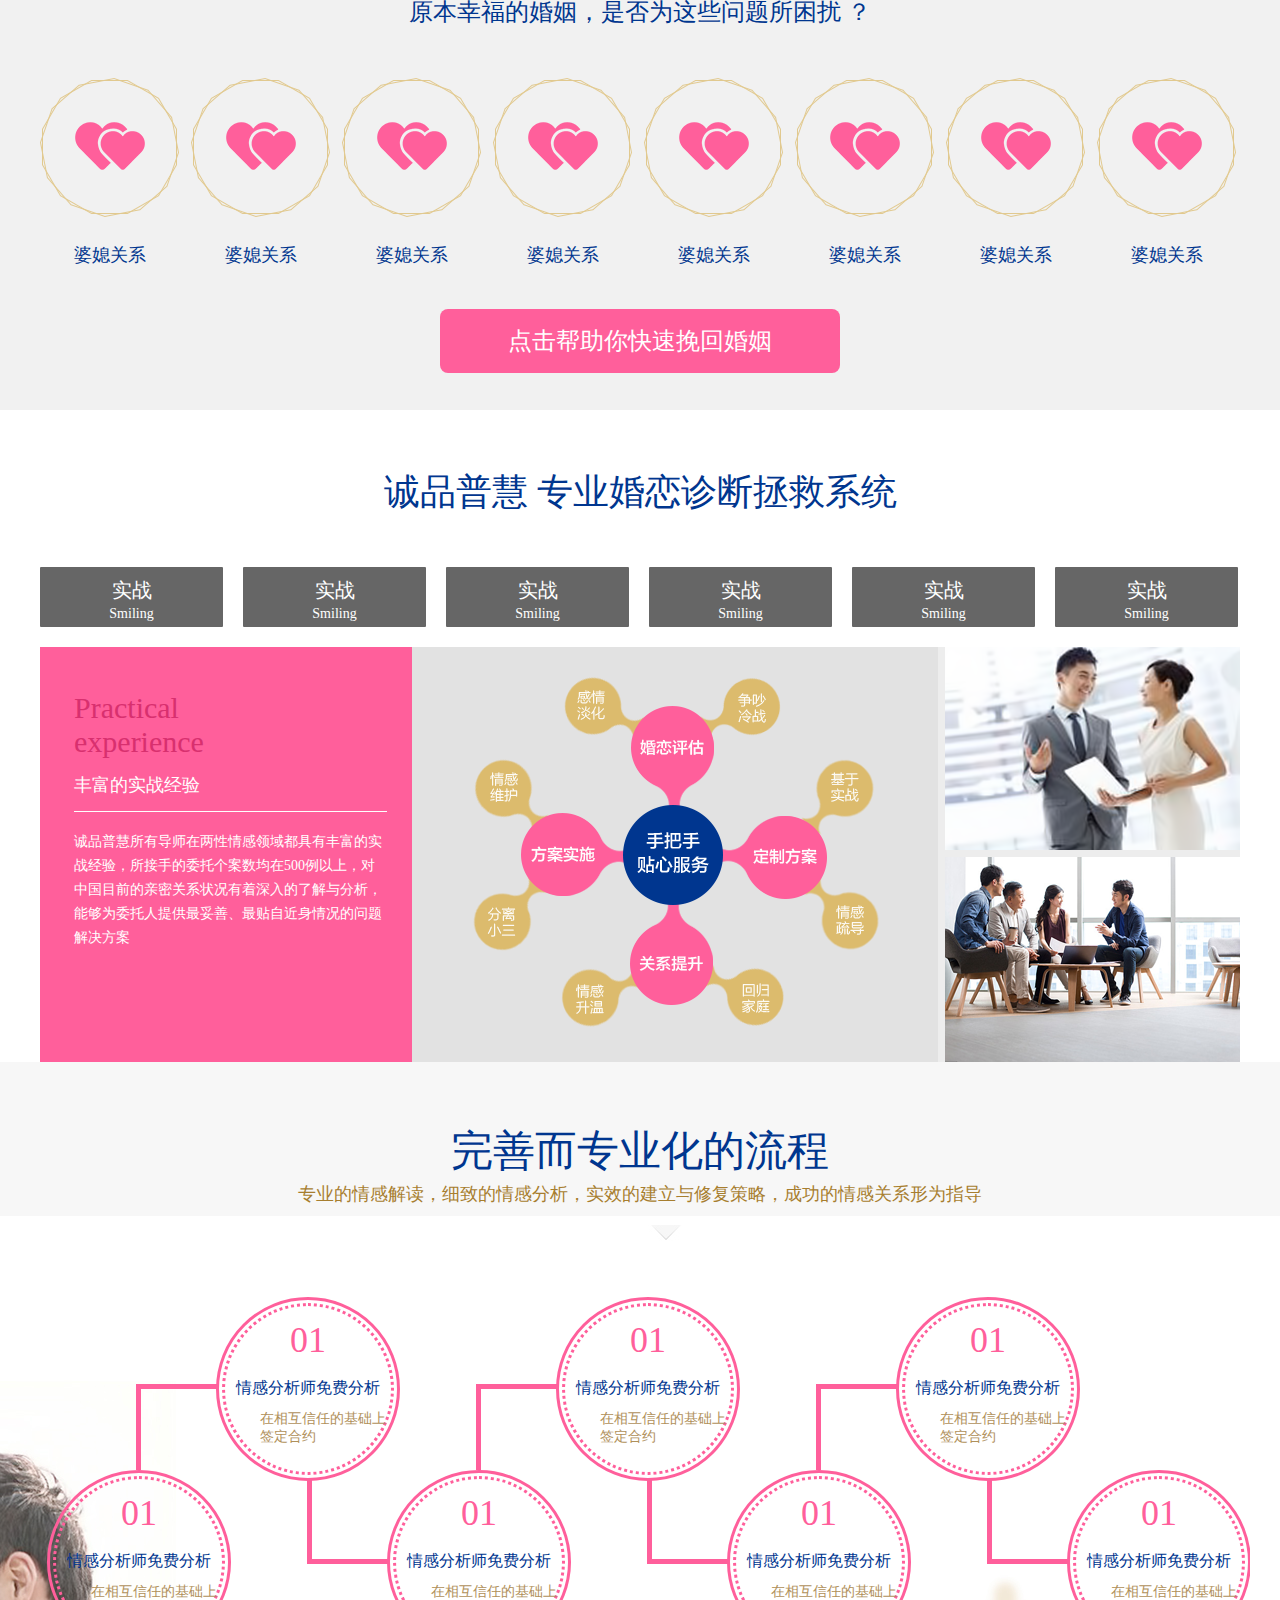
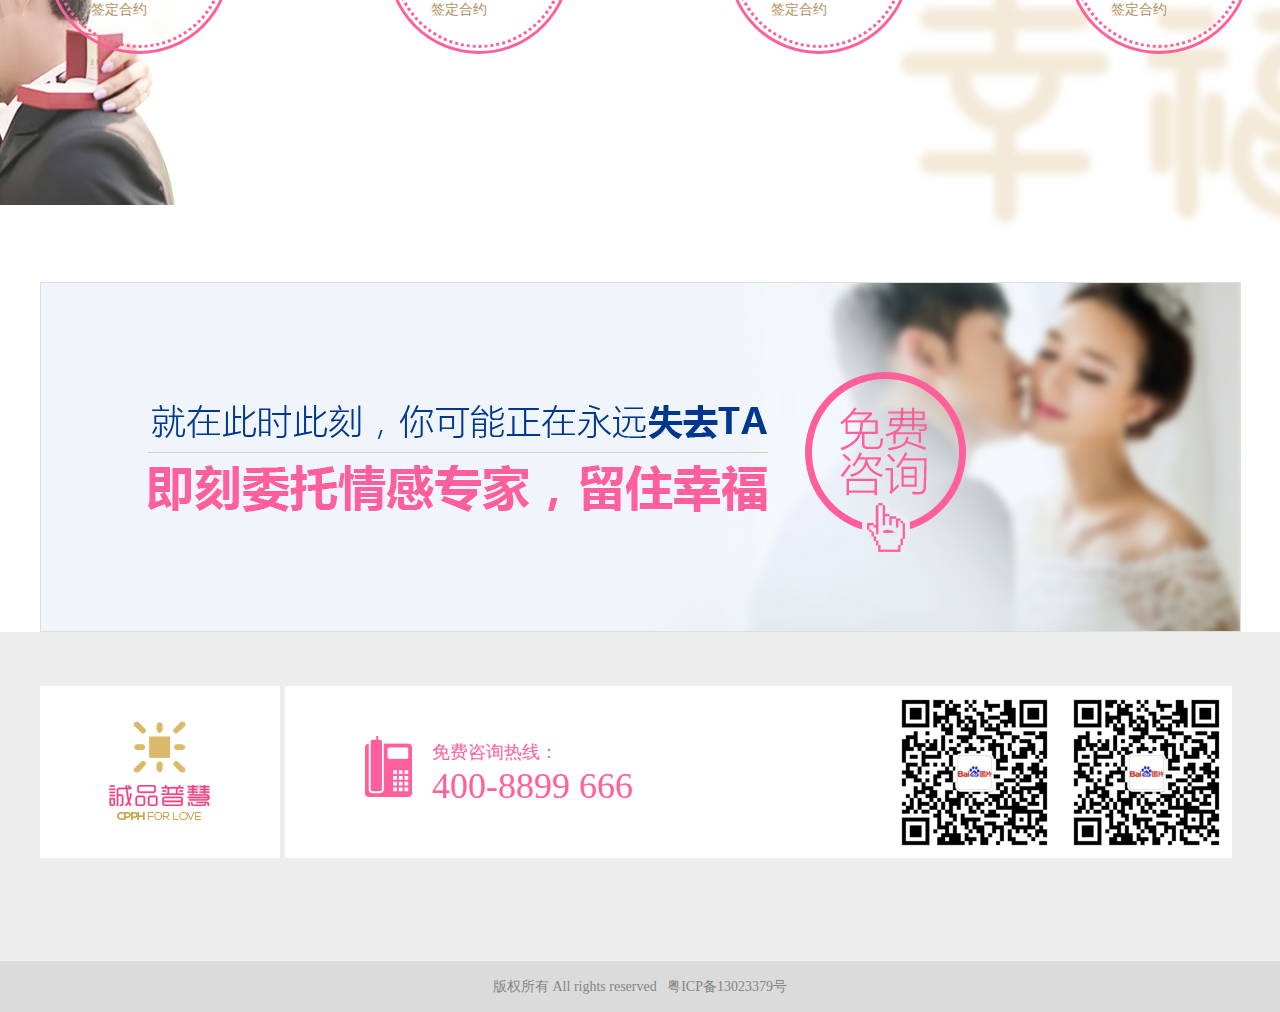
<file: qingganpc/Bisexual.html>
<!DOCTYPE html>
<html>
	<head>
		<meta charset="UTF-8">
		<title></title>
		<link rel="stylesheet" type="text/css" href="css/style.css"/>
	</head>
	<body>
		<div class="head">
			<div class="head1 clearfix">
				<a href=""><img class="head-ico" src="img/ico.png" alt="" /></a>
				<img class="head-ico2" src="img/ico2.jpg" alt="" />
				<div class="blog">
					<img src="img/ewm.jpg" alt="" />
					<p>官方微博</p>
				</div>
				<div class="chat">
					<img src="img/ewm.jpg" alt="" />
					<p>官方微信</p>
				</div>
				<div class="ask">
					<h3>免费咨询热线：</h3>
					<p>400-8899 666</p>
				</div>
			</div>
		</div>
		<div class="nav">
			<div class="nav1">
				<ul class="nav1-content clearfix">
					<li><a href="">挽回婚姻</a></li>
					<li><a href="">守护爱情</a> </li>
					<li><a href="">同性之间</a></li>
					<li><a href="">和谐两性</a></li>
					<li><a href="">专家团队 </a></li>
					<li><a href="">关于我们</a></li>
				</ul>
			</div>	
		</div>
		<div class="bisexual-ad">
			<div class="ad1">
				<a href=""><img src="img/bg-ico.png" alt="" /><p>免费咨询</p><img src="img/bg-ico2.png" alt="" /></a>
			</div>
		</div>
		<div class="now">
			<div class="now1">
				<ul class="clearfix">
					<li>
						<img class="now-img" src="img/now.jpg" alt="" />
						<div class="now-ico">
							<img src="img/now-ico.png" alt="" />
							<p>国家认证咨询师<br />
							入驻专家具备国家颁发资质
							</p>
						</div>
					</li>
					<li>
						<img class="now-img" src="img/now.jpg" alt="" />
						<div class="now-ico">
							<img src="img/now-ico.png" alt="" />
							<p>国家认证咨询师<br />
							入驻专家具备国家颁发资质
							</p>
						</div>
					</li>
					<li>
						<img class="now-img" src="img/now.jpg" alt="" />
						<div class="now-ico">
							<img src="img/now-ico.png" alt="" />
							<p>国家认证咨询师<br />
							入驻专家具备国家颁发资质
							</p>
						</div>
					</li>
				</ul>
			</div>
		</div>
		<div class="save-title">
			<h3><span>和谐两性</span>-这些问题严重威胁着你的幸福</h3>
			<p>这些问题严重威胁着你的幸福</p>
		</div>
		<div class="bisexual-problem">
			<div class="bisexual-problem1">
				<h3>原本幸福的婚姻，是否为这些问题所困扰 ？</h3>
				<ul class="clearfix">
					<li>
						<img src="img/bisexual.png"/>
						<p>婆媳关系</p>
					</li>
					<li>
						<img src="img/bisexual.png"/>
						<p>婆媳关系</p>
					</li>
					<li>
						<img src="img/bisexual.png"/>
						<p>婆媳关系</p>
					</li>
					<li>
						<img src="img/bisexual.png"/>
						<p>婆媳关系</p>
					</li>
					<li>
						<img src="img/bisexual.png"/>
						<p>婆媳关系</p>
					</li>
					<li>
						<img src="img/bisexual.png"/>
						<p>婆媳关系</p>
					</li>
					<li>
						<img src="img/bisexual.png"/>
						<p>婆媳关系</p>
					</li>
					<li>
						<img src="img/bisexual.png"/>
						<p>婆媳关系</p>
					</li>
				</ul>
				<a href="">点击帮助你快速挽回婚姻</a>
			</div>
		</div>
		<div class="system">
			<h2>诚品普慧   专业婚恋诊断拯救系统</h2>
			<ul class="system-ul clearfix">
				<li>
					<p>实战</p>
					<b>Smiling</b>
				</li>
				<li>
					<p>实战</p>
					<b>Smiling</b>
				</li>
				<li>
					<p>实战</p>
					<b>Smiling</b>
				</li>
				<li>
					<p>实战</p>
					<b>Smiling</b>
				</li>
				<li>
					<p>实战</p>
					<b>Smiling</b>
				</li>
				<li>
					<p>实战</p>
					<b>Smiling</b>
				</li>
			</ul>
			<div class="process">
				<div class="process1">
					<h3>Practical <br />
					experience</h3>
					<h4>丰富的实战经验</h4>
					<p>诚品普慧所有导师在两性情感领域都具有丰富的实战经验，所接手的委托个案数均在500例以上，对中国目前的亲密关系状况有着深入的了解与分析，能够为委托人提供最妥善、最贴自近身情况的问题解决方案
</p>
				</div>
				<div class="process2"><img src="img/problem1.png"/></div>
				<div class="process3">
					<div><img src="img/problem2.png"/></div>
					<div><img src="img/problem3.png"/></div>
				</div>
			</div>
		</div>
		<div class="title2">
			<h3>完善而专业化的流程</h3>
			<p>专业的情感解读，细致的情感分析，实效的建立与修复策略，成功的情感关系形为指导</p>
		</div>
		<div class="way">
			<div class="way1">
				<ul class="way2 clearfix">
					<li class="way-top">
						<i></i>
						<div class="pro">
							<div class="pro2">
								<h3>01</h3>
								<h4>情感分析师免费分析</h4>
								<p>在相互信任的基础上签定合约</p>
							</div>
						</div>
					</li>
					<li class="way-top">
						<i></i>
						<div class="pro">
							<div class="pro2">
								<h3>01</h3>
								<h4>情感分析师免费分析</h4>
								<p>在相互信任的基础上签定合约</p>
							</div>
						</div>
					</li>
					<li class="way-top">
						<i></i>
						<div class="pro">
							<div class="pro2">
								<h3>01</h3>
								<h4>情感分析师免费分析</h4>
								<p>在相互信任的基础上签定合约</p>
							</div>
						</div>
					</li>	
				</ul>
				<ul class="way3 clearfix">
						<li class="way-bottom">
							<div class="pro">
								<div class="pro2">
									<h3>01</h3>
									<h4>情感分析师免费分析</h4>
									<p>在相互信任的基础上签定合约</p>
								</div>
							</div>
						</li>
						<li class="way-bottom">
							<i></i>
							<div class="pro">
								<div class="pro2">
									<h3>01</h3>
									<h4>情感分析师免费分析</h4>
									<p>在相互信任的基础上签定合约</p>
								</div>
							</div>
						</li>
						<li class="way-bottom">
							<i></i>
							<div class="pro">
								<div class="pro2">
									<h3>01</h3>
									<h4>情感分析师免费分析</h4>
									<p>在相互信任的基础上签定合约</p>
								</div>
							</div>
						</li>
						<li class="way-bottom">
							<i></i>
							<div class="pro">
								<div class="pro2">
									<h3>01</h3>
									<h4>情感分析师免费分析</h4>
									<p>在相互信任的基础上签定合约</p>
								</div>
							</div>
						</li>
				</ul>
			</div>
		</div>
		<div class="free">
			<a href=""><img src="img/free.jpg"/></a>
		</div>
		<div class="wechat">
			<div class="wechat1 clearfix">
				<div class="logo"><a href=""><img src="img/tel1.jpg"/></a></div>
				<div class="logo2">
					<img src="img/tel2.png"/>
					<div class="logo3">
						<h3>免费咨询热线：</h3>
						<p>400-8899 666</p>
					</div>		
				</div>
				<div class="wx"><img src="img/tel3.jpg"/></div>
				<div class="wx"><img src="img/tel3.jpg"/></div>
			</div>
		</div>
		<div class="bottom">
			<p>版权所有 All rights reserved&nbsp;&nbsp;&nbsp;粤ICP备13023379号</p>
		</div>
	</body>
</html>
</file>
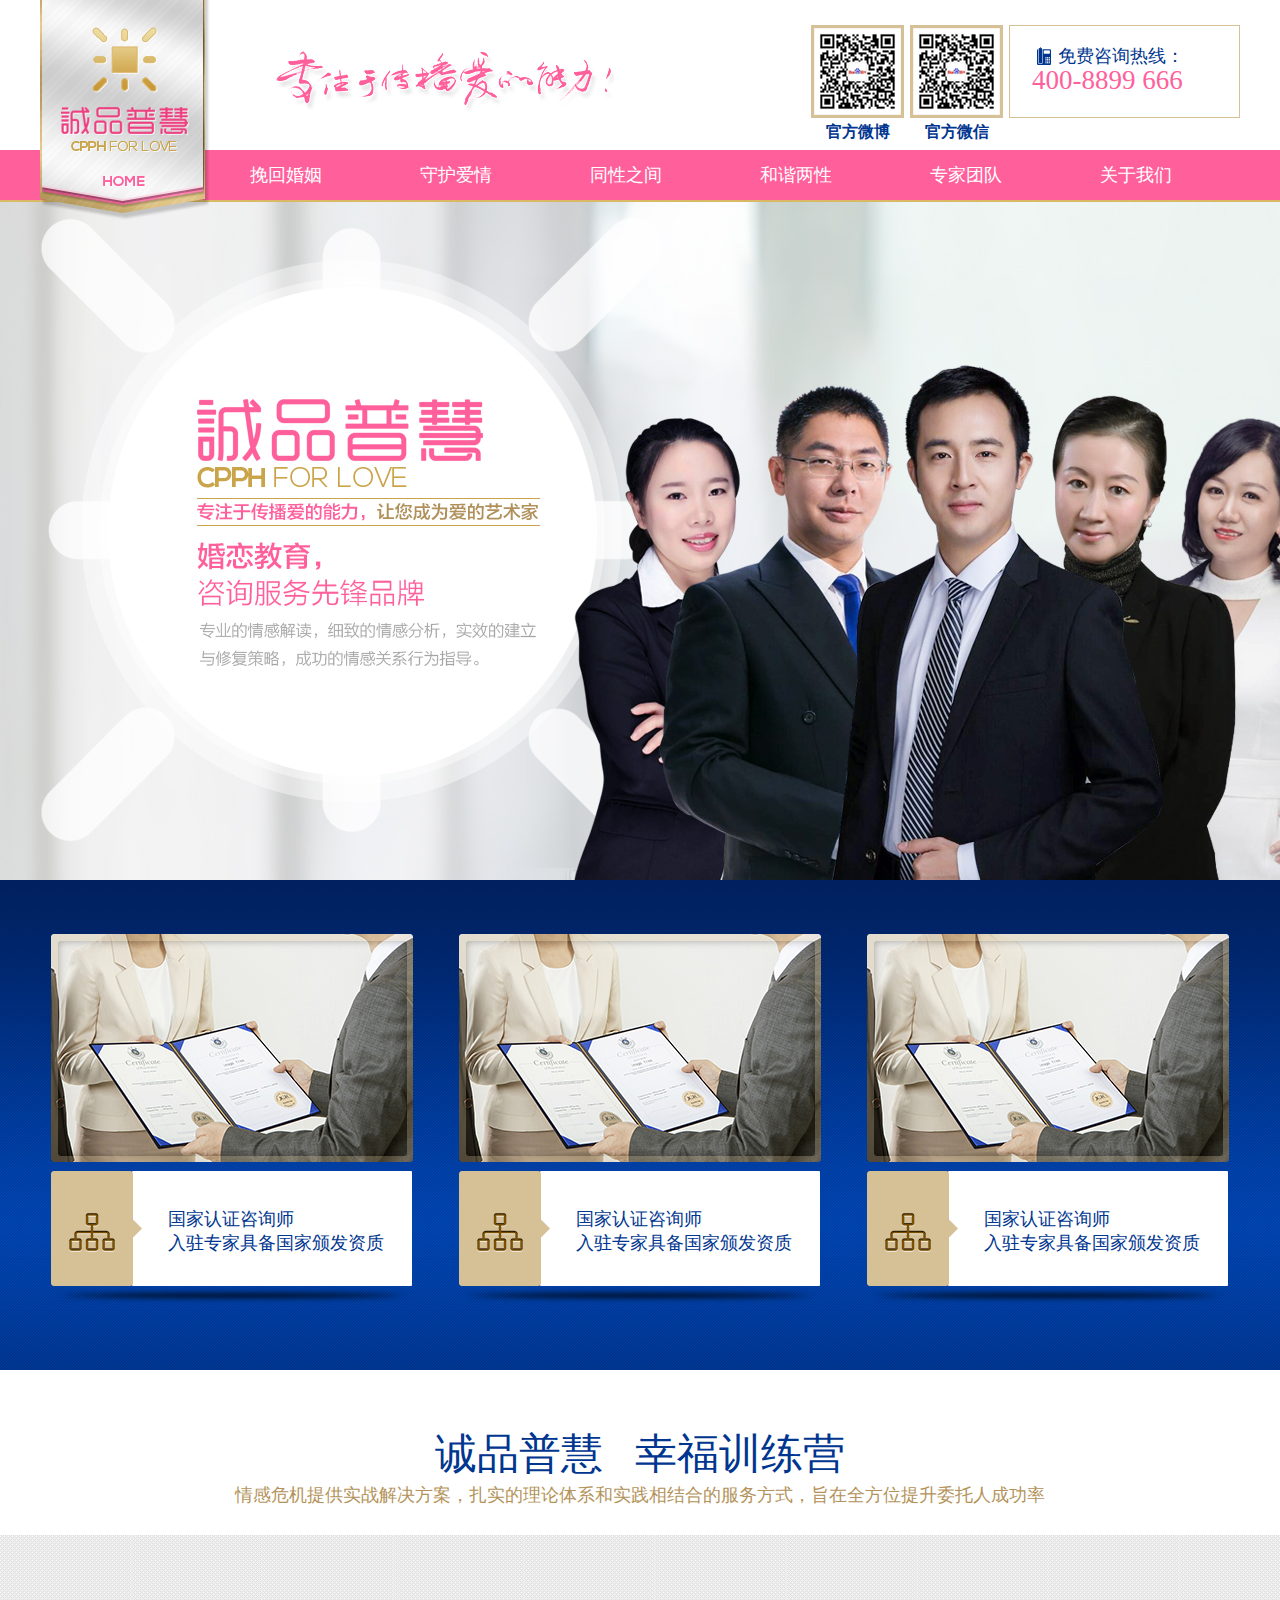
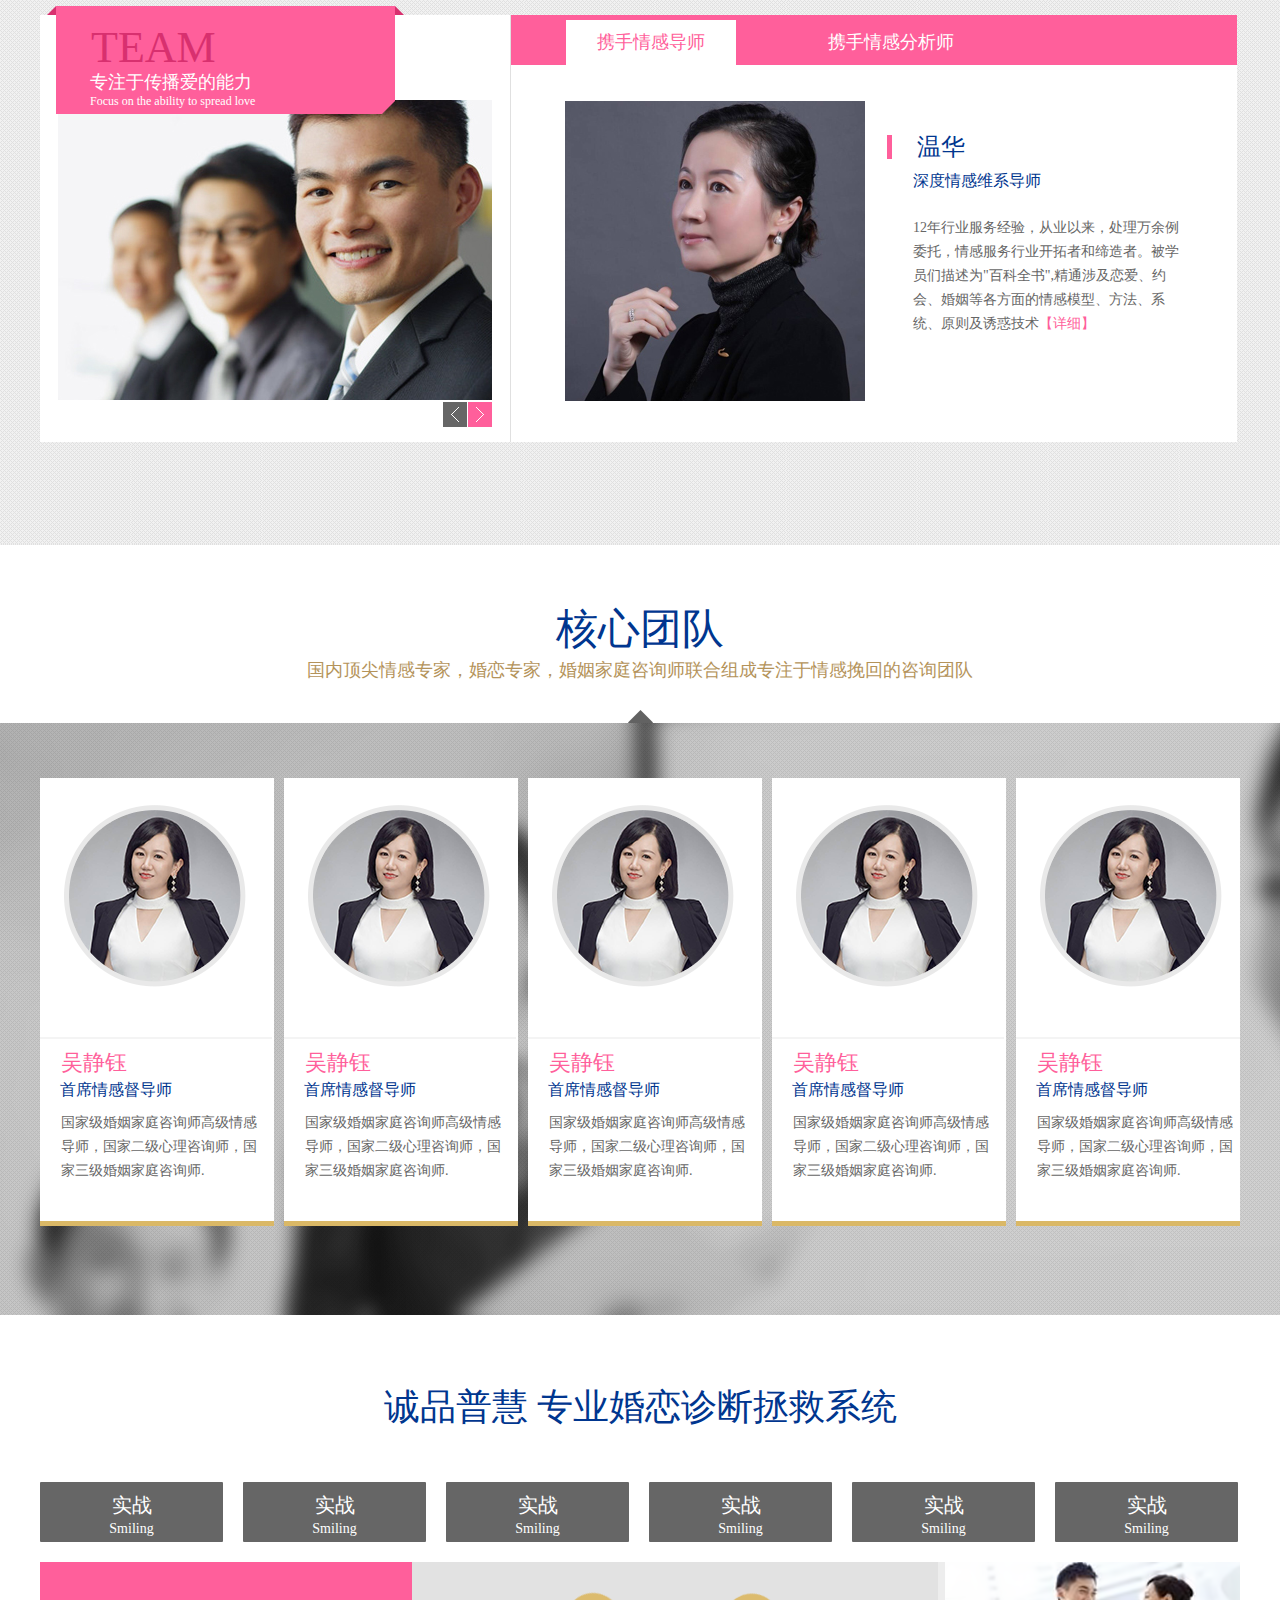
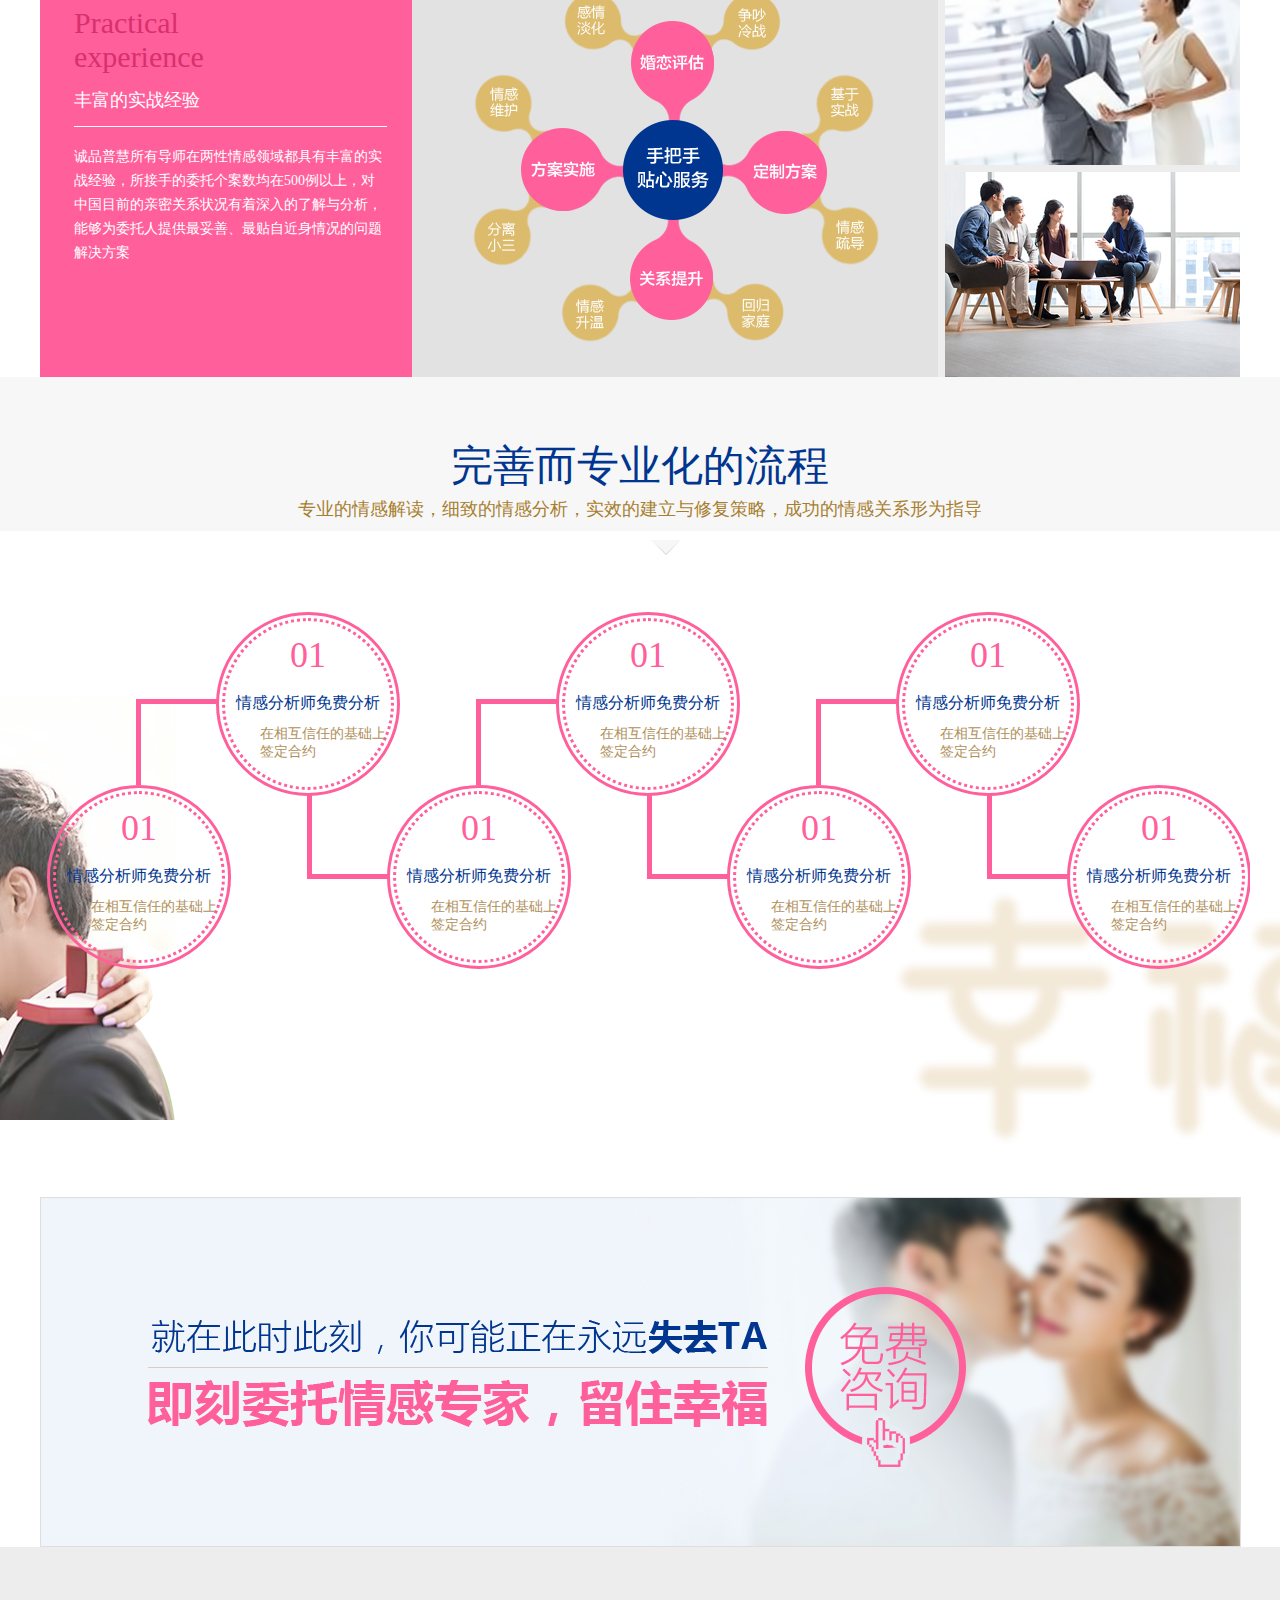
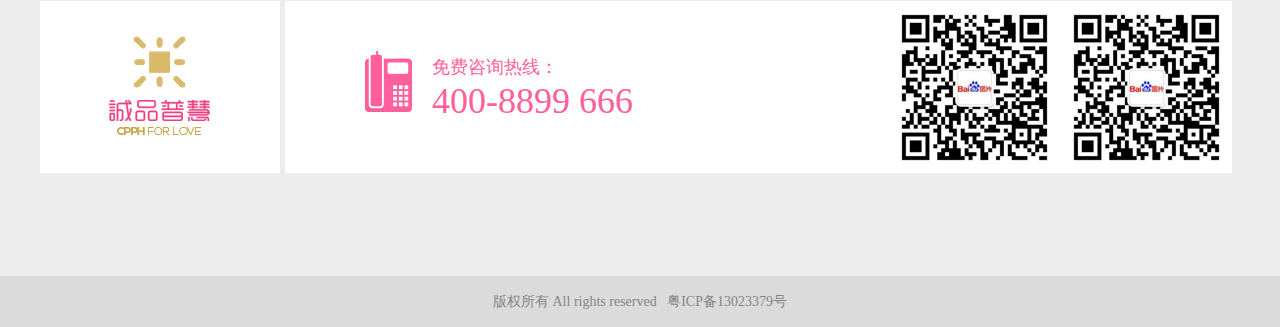
<file: qingganpc/expert.html>
<!DOCTYPE html>
<html>
	<head>
		<meta charset="UTF-8">
		<title></title>
		<link rel="stylesheet" type="text/css" href="css/style.css"/>
	</head>
	<body>
		<div class="head">
			<div class="head1 clearfix">
				<a href=""><img class="head-ico" src="img/ico.png" alt="" /></a>
				<img class="head-ico2" src="img/ico2.jpg" alt="" />
				<div class="blog">
					<img src="img/ewm.jpg" alt="" />
					<p>官方微博</p>
				</div>
				<div class="chat">
					<img src="img/ewm.jpg" alt="" />
					<p>官方微信</p>
				</div>
				<div class="ask">
					<h3>免费咨询热线：</h3>
					<p>400-8899 666</p>
				</div>
			</div>
		</div>
		<div class="nav">
			<div class="nav1">
				<ul class="nav1-content clearfix">
					<li><a href="">挽回婚姻</a></li>
					<li><a href="">守护爱情</a> </li>
					<li><a href="">同性之间</a></li>
					<li><a href="">和谐两性</a></li>
					<li><a href="">专家团队 </a></li>
					<li><a href="">关于我们</a></li>
				</ul>
			</div>	
		</div>
		<div class="expert-ad"></div>
		<div class="now">
			<div class="now1">
				<ul class="clearfix">
					<li>
						<img class="now-img" src="img/now.jpg" alt="" />
						<div class="now-ico">
							<img src="img/now-ico.png" alt="" />
							<p>国家认证咨询师<br />
							入驻专家具备国家颁发资质
							</p>
						</div>
					</li>
					<li>
						<img class="now-img" src="img/now.jpg" alt="" />
						<div class="now-ico">
							<img src="img/now-ico.png" alt="" />
							<p>国家认证咨询师<br />
							入驻专家具备国家颁发资质
							</p>
						</div>
					</li>
					<li>
						<img class="now-img" src="img/now.jpg" alt="" />
						<div class="now-ico">
							<img src="img/now-ico.png" alt="" />
							<p>国家认证咨询师<br />
							入驻专家具备国家颁发资质
							</p>
						</div>
					</li>
				</ul>
			</div>
		</div>
		<div class="expert-title">
			<h3>诚品普慧 &nbsp;&nbsp;幸福训练营</h3>
			<p>情感危机提供实战解决方案，扎实的理论体系和实践相结合的服务方式，旨在全方位提升委托人成功率</p>
		</div>
		<div class="team">
			<div class="team1 clearfix">
				<div class="team-left">
					<div class="team-left-content">
						<h3>TEAM</h3>
						<h4>专注于传播爱的能力</h4>
						<p>Focus on the ability to spread love</p>
					</div>
					<img class="expert3" src="img/expert3.jpg" alt="" />
					<div class="expert-move clearfix">
						<a class="expert-left" href=""><img src="img/expert-left.png"/></a>
						<a class="expert-right" href=""><img src="img/expert-right.png"/></a>
					</div>
				</div>
				<div class="team-right">
					<div class="team-right-top clearfix">
						<a class="team-right-top1" href="">携手情感导师</a>
						<a class="team-right-top2" href="">携手情感分析师</a>
					</div>
					<img class="team-right-bottom1" src="img/exper4.jpg"/>
					<div class="team-right-bottom2">
						<h3>温华</h3>
						<h4>深度情感维系导师</h4>
						<p>12年行业服务经验，从业以来，处理万余例委托，情感服务行业开拓者和缔造者。被学员们描述为"百科全书",精通涉及恋爱、约会、婚姻等各方面的情感模型、方法、系统、原则及诱惑技术<a>【详细】</a></p>
					</div>
				</div>
			</div>		
		</div>
		<div class="expert-title">
			<h3>核心团队</h3>
			<p>国内顶尖情感专家，婚恋专家，婚姻家庭咨询师联合组成专注于情感挽回的咨询团队</p>
		</div>
		<div class="core"><img src="img/core1.png"/></div>
		<div class="core1">
			<div class="core2">
				<ul class="clearfix">
					<li>
						<div class="li-top">
							<img src="img/core.png"/>
						</div>
						<div class="li-bottom">
							<h3>吴静钰</h3>
							<h4>首席情感督导师</h4>
							<p>国家级婚姻家庭咨询师高级情感导师，国家二级心理咨询师，国家三级婚姻家庭咨询师.</p>
						</div>
					</li>
					<li>
						<div class="li-top">
							<img src="img/core.png"/>
						</div>
						<div class="li-bottom">
							<h3>吴静钰</h3>
							<h4>首席情感督导师</h4>
							<p>国家级婚姻家庭咨询师高级情感导师，国家二级心理咨询师，国家三级婚姻家庭咨询师.</p>
						</div>
					</li>
					<li>
						<div class="li-top">
							<img src="img/core.png"/>
						</div>
						<div class="li-bottom">
							<h3>吴静钰</h3>
							<h4>首席情感督导师</h4>
							<p>国家级婚姻家庭咨询师高级情感导师，国家二级心理咨询师，国家三级婚姻家庭咨询师.</p>
						</div>
					</li>
					<li>
						<div class="li-top">
							<img src="img/core.png"/>
						</div>
						<div class="li-bottom">
							<h3>吴静钰</h3>
							<h4>首席情感督导师</h4>
							<p>国家级婚姻家庭咨询师高级情感导师，国家二级心理咨询师，国家三级婚姻家庭咨询师.</p>
						</div>
					</li>
					<li>
						<div class="li-top">
							<img src="img/core.png"/>
						</div>
						<div class="li-bottom">
							<h3>吴静钰</h3>
							<h4>首席情感督导师</h4>
							<p>国家级婚姻家庭咨询师高级情感导师，国家二级心理咨询师，国家三级婚姻家庭咨询师.</p>
						</div>
					</li>
				</ul>
			</div>
		</div>
		<div class="system">
			<h2>诚品普慧   专业婚恋诊断拯救系统</h2>
			<ul class="system-ul clearfix">
				<li>
					<p>实战</p>
					<b>Smiling</b>
				</li>
				<li>
					<p>实战</p>
					<b>Smiling</b>
				</li>
				<li>
					<p>实战</p>
					<b>Smiling</b>
				</li>
				<li>
					<p>实战</p>
					<b>Smiling</b>
				</li>
				<li>
					<p>实战</p>
					<b>Smiling</b>
				</li>
				<li>
					<p>实战</p>
					<b>Smiling</b>
				</li>
			</ul>
			<div class="process">
				<div class="process1">
					<h3>Practical <br />
					experience</h3>
					<h4>丰富的实战经验</h4>
					<p>诚品普慧所有导师在两性情感领域都具有丰富的实战经验，所接手的委托个案数均在500例以上，对中国目前的亲密关系状况有着深入的了解与分析，能够为委托人提供最妥善、最贴自近身情况的问题解决方案
</p>
				</div>
				<div class="process2"><img src="img/problem1.png"/></div>
				<div class="process3">
					<div><img src="img/problem2.png"/></div>
					<div><img src="img/problem3.png"/></div>
				</div>
			</div>
		</div>
		<div class="title2">
			<h3>完善而专业化的流程</h3>
			<p>专业的情感解读，细致的情感分析，实效的建立与修复策略，成功的情感关系形为指导</p>
		</div>
		<div class="way">
			<div class="way1">
				<ul class="way2 clearfix">
					<li class="way-top">
						<i></i>
						<div class="pro">
							<div class="pro2">
								<h3>01</h3>
								<h4>情感分析师免费分析</h4>
								<p>在相互信任的基础上签定合约</p>
							</div>
						</div>
					</li>
					<li class="way-top">
						<i></i>
						<div class="pro">
							<div class="pro2">
								<h3>01</h3>
								<h4>情感分析师免费分析</h4>
								<p>在相互信任的基础上签定合约</p>
							</div>
						</div>
					</li>
					<li class="way-top">
						<i></i>
						<div class="pro">
							<div class="pro2">
								<h3>01</h3>
								<h4>情感分析师免费分析</h4>
								<p>在相互信任的基础上签定合约</p>
							</div>
						</div>
					</li>	
				</ul>
				<ul class="way3 clearfix">
						<li class="way-bottom">
							<div class="pro">
								<div class="pro2">
									<h3>01</h3>
									<h4>情感分析师免费分析</h4>
									<p>在相互信任的基础上签定合约</p>
								</div>
							</div>
						</li>
						<li class="way-bottom">
							<i></i>
							<div class="pro">
								<div class="pro2">
									<h3>01</h3>
									<h4>情感分析师免费分析</h4>
									<p>在相互信任的基础上签定合约</p>
								</div>
							</div>
						</li>
						<li class="way-bottom">
							<i></i>
							<div class="pro">
								<div class="pro2">
									<h3>01</h3>
									<h4>情感分析师免费分析</h4>
									<p>在相互信任的基础上签定合约</p>
								</div>
							</div>
						</li>
						<li class="way-bottom">
							<i></i>
							<div class="pro">
								<div class="pro2">
									<h3>01</h3>
									<h4>情感分析师免费分析</h4>
									<p>在相互信任的基础上签定合约</p>
								</div>
							</div>
						</li>
				</ul>
			</div>
		</div>
		<div class="free">
			<a href=""><img src="img/free.jpg"/></a>
		</div>
		<div class="wechat">
			<div class="wechat1 clearfix">
				<div class="logo"><a href=""><img src="img/tel1.jpg"/></a></div>
				<div class="logo2">
					<img src="img/tel2.png"/>
					<div class="logo3">
						<h3>免费咨询热线：</h3>
						<p>400-8899 666</p>
					</div>		
				</div>
				<div class="wx"><img src="img/tel3.jpg"/></div>
				<div class="wx"><img src="img/tel3.jpg"/></div>
			</div>
		</div>
		<div class="bottom">
			<p>版权所有 All rights reserved&nbsp;&nbsp;&nbsp;粤ICP备13023379号</p>
		</div>
	</body>
</html>
</file>
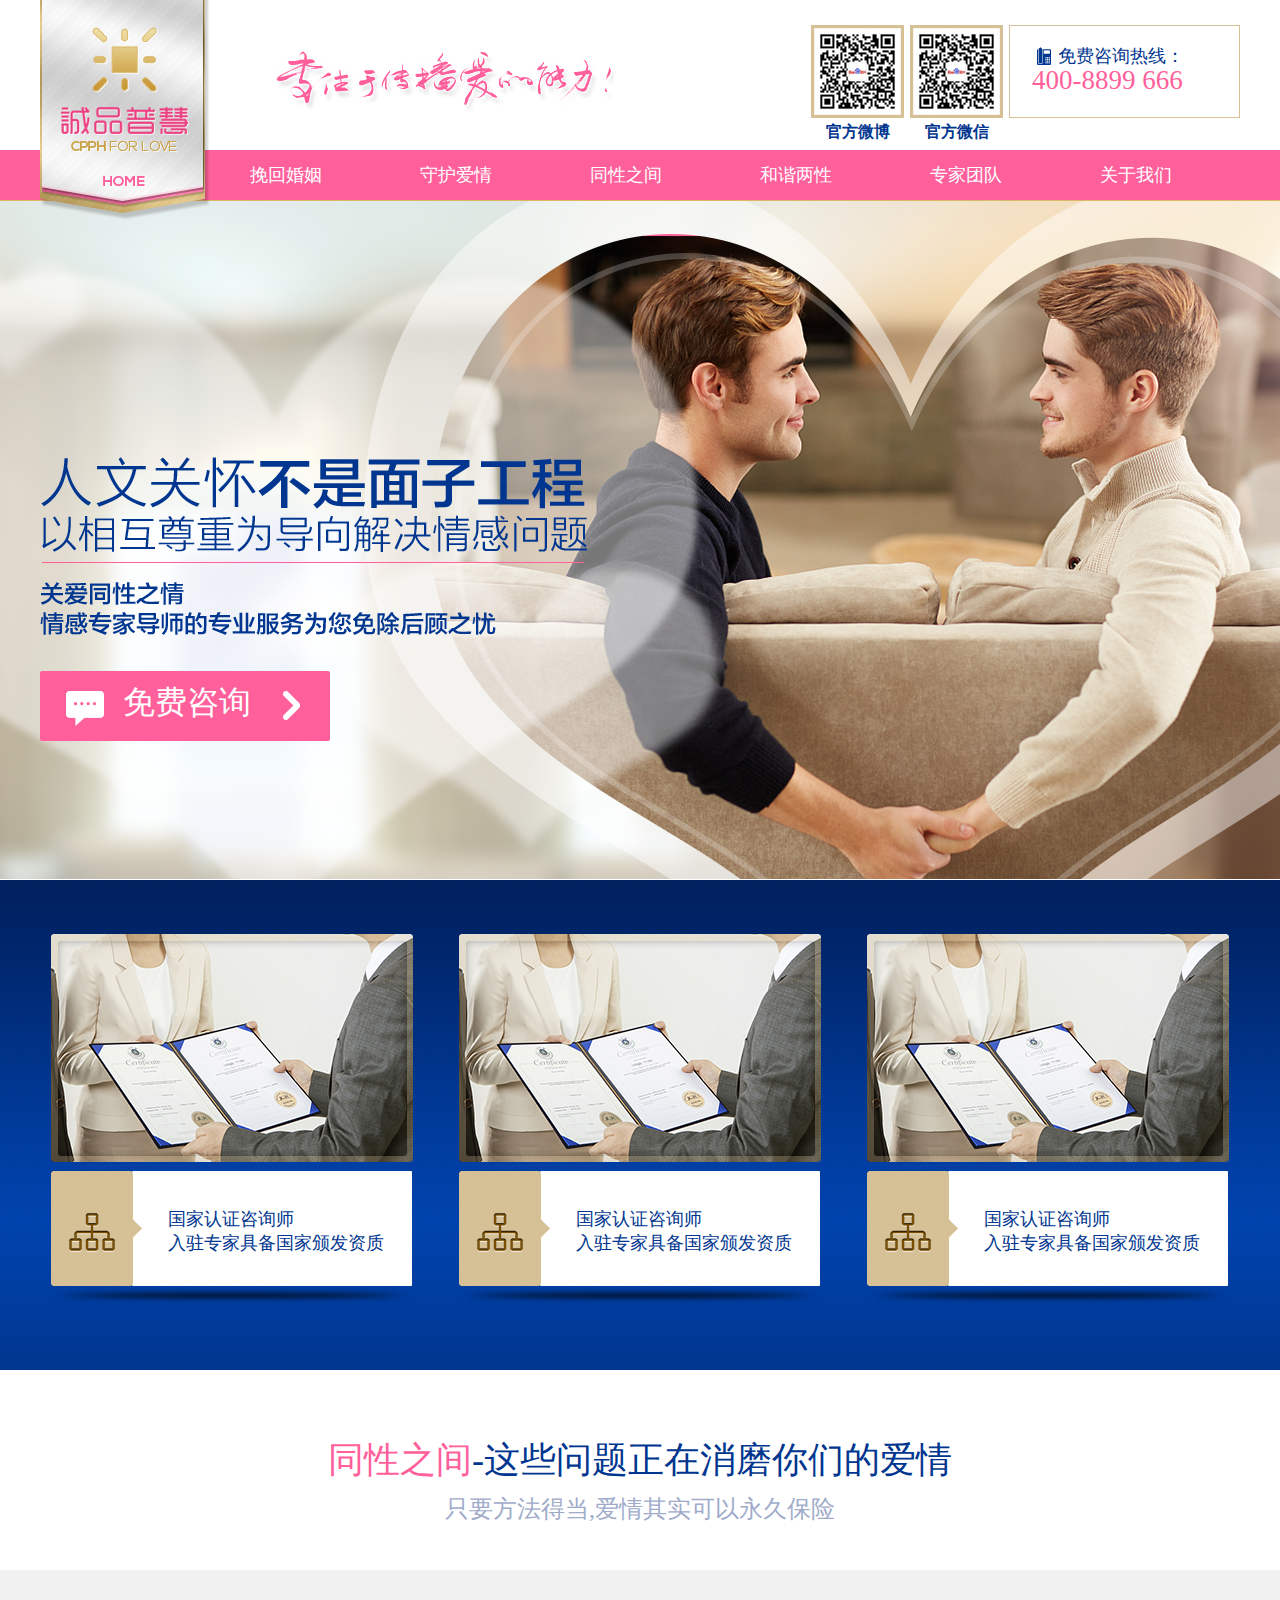
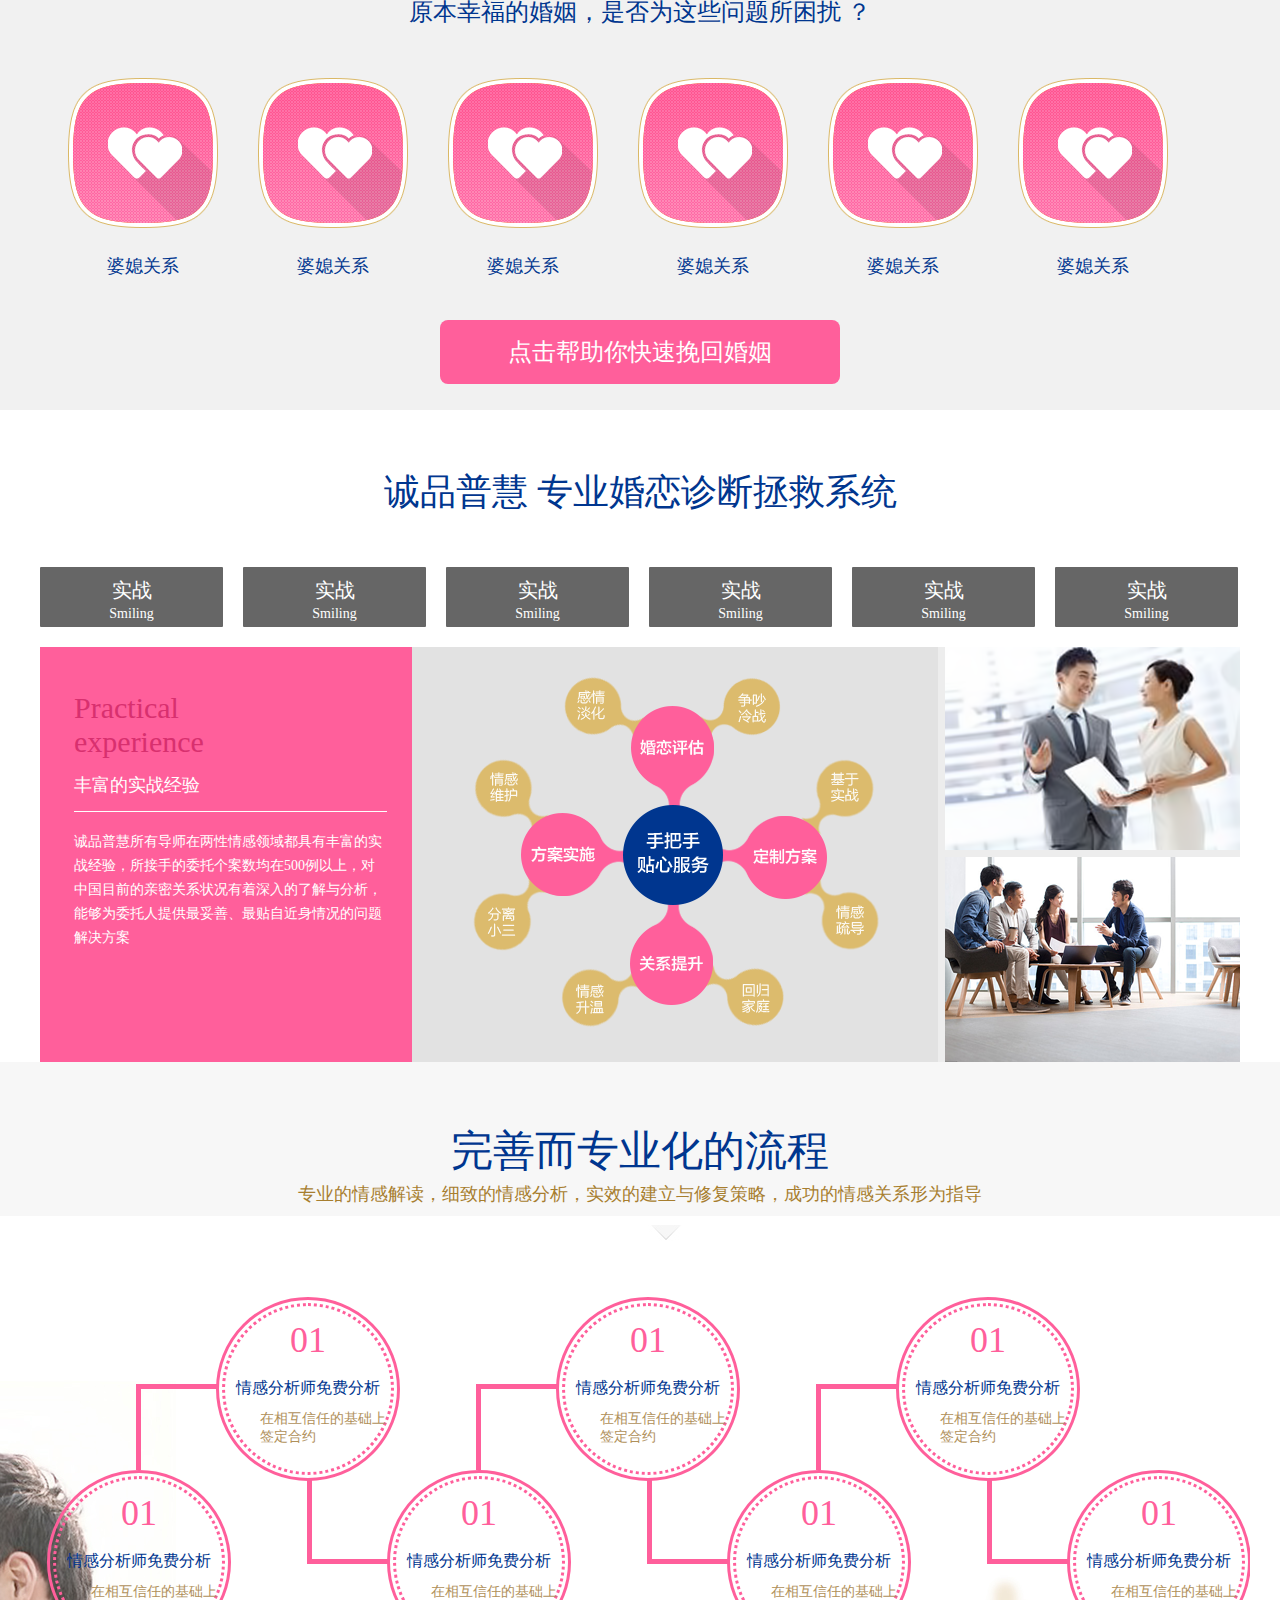
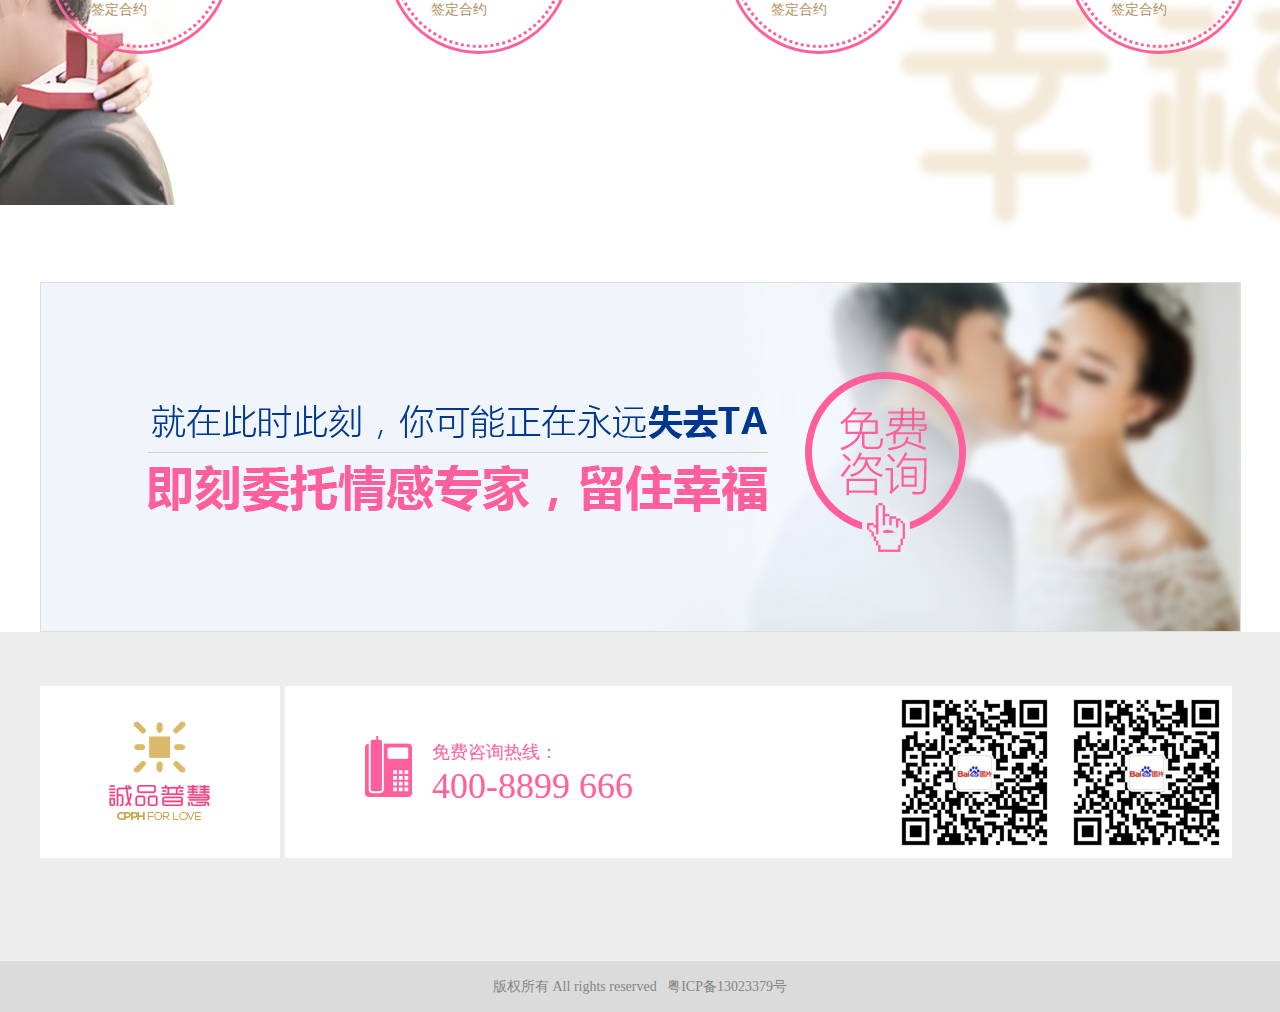
<file: qingganpc/gay.html>
<!DOCTYPE html>
<html>
	<head>
		<meta charset="UTF-8">
		<title></title>
		<link rel="stylesheet" type="text/css" href="css/style.css"/>
	</head>
	<body>
		<div class="head">
			<div class="head1 clearfix">
				<a href=""><img class="head-ico" src="img/ico.png" alt="" /></a>
				<img class="head-ico2" src="img/ico2.jpg" alt="" />
				<div class="blog">
					<img src="img/ewm.jpg" alt="" />
					<p>官方微博</p>
				</div>
				<div class="chat">
					<img src="img/ewm.jpg" alt="" />
					<p>官方微信</p>
				</div>
				<div class="ask">
					<h3>免费咨询热线：</h3>
					<p>400-8899 666</p>
				</div>
			</div>
		</div>
		<div class="nav">
			<div class="nav1">
				<ul class="nav1-content clearfix">
					<li><a href="">挽回婚姻</a></li>
					<li><a href="">守护爱情</a> </li>
					<li><a href="">同性之间</a></li>
					<li><a href="">和谐两性</a></li>
					<li><a href="">专家团队 </a></li>
					<li><a href="">关于我们</a></li>
				</ul>
			</div>	
		</div>
		<div class="gay-ad">
			<div class="ad1">
				<a href=""><img src="img/bg-ico.png" alt="" /><p>免费咨询</p><img src="img/bg-ico2.png" alt="" /></a>
			</div>
		</div>
		<div class="now">
			<div class="now1">
				<ul class="clearfix">
					<li>
						<img class="now-img" src="img/now.jpg" alt="" />
						<div class="now-ico">
							<img src="img/now-ico.png" alt="" />
							<p>国家认证咨询师<br />
							入驻专家具备国家颁发资质
							</p>
						</div>
					</li>
					<li>
						<img class="now-img" src="img/now.jpg" alt="" />
						<div class="now-ico">
							<img src="img/now-ico.png" alt="" />
							<p>国家认证咨询师<br />
							入驻专家具备国家颁发资质
							</p>
						</div>
					</li>
					<li>
						<img class="now-img" src="img/now.jpg" alt="" />
						<div class="now-ico">
							<img src="img/now-ico.png" alt="" />
							<p>国家认证咨询师<br />
							入驻专家具备国家颁发资质
							</p>
						</div>
					</li>
				</ul>
			</div>
		</div>
		<div class="save-title">
			<h3><span>同性之间</span>-这些问题正在消磨你们的爱情</h3>
			<p>只要方法得当,爱情其实可以永久保险</p>
		</div>
		<div class="gay-problem">
			<div class="gay-problem1">
				<h3>原本幸福的婚姻，是否为这些问题所困扰 ？</h3>
				<ul class="clearfix">
					<li>
						<img src="img/gay.png"/>
						<p>婆媳关系</p>
					</li>
					<li>
						<img src="img/gay.png"/>
						<p>婆媳关系</p>
					</li>
					<li>
						<img src="img/gay.png"/>
						<p>婆媳关系</p>
					</li>
					<li>
						<img src="img/gay.png"/>
						<p>婆媳关系</p>
					</li>
					<li>
						<img src="img/gay.png"/>
						<p>婆媳关系</p>
					</li>
					<li>
						<img src="img/gay.png"/>
						<p>婆媳关系</p>
					</li>
					
				</ul>
				<a href="">点击帮助你快速挽回婚姻</a>
			</div>
		</div>
		<div class="system">
			<h2>诚品普慧   专业婚恋诊断拯救系统</h2>
			<ul class="system-ul clearfix">
				<li>
					<p>实战</p>
					<b>Smiling</b>
				</li>
				<li>
					<p>实战</p>
					<b>Smiling</b>
				</li>
				<li>
					<p>实战</p>
					<b>Smiling</b>
				</li>
				<li>
					<p>实战</p>
					<b>Smiling</b>
				</li>
				<li>
					<p>实战</p>
					<b>Smiling</b>
				</li>
				<li>
					<p>实战</p>
					<b>Smiling</b>
				</li>
			</ul>
			<div class="process">
				<div class="process1">
					<h3>Practical <br />
					experience</h3>
					<h4>丰富的实战经验</h4>
					<p>诚品普慧所有导师在两性情感领域都具有丰富的实战经验，所接手的委托个案数均在500例以上，对中国目前的亲密关系状况有着深入的了解与分析，能够为委托人提供最妥善、最贴自近身情况的问题解决方案
</p>
				</div>
				<div class="process2"><img src="img/problem1.png"/></div>
				<div class="process3">
					<div><img src="img/problem2.png"/></div>
					<div><img src="img/problem3.png"/></div>
				</div>
			</div>
		</div>
		<div class="title2">
			<h3>完善而专业化的流程</h3>
			<p>专业的情感解读，细致的情感分析，实效的建立与修复策略，成功的情感关系形为指导</p>
		</div>
		<div class="way">
			<div class="way1">
				<ul class="way2 clearfix">
					<li class="way-top">
						<i></i>
						<div class="pro">
							<div class="pro2">
								<h3>01</h3>
								<h4>情感分析师免费分析</h4>
								<p>在相互信任的基础上签定合约</p>
							</div>
						</div>
					</li>
					<li class="way-top">
						<i></i>
						<div class="pro">
							<div class="pro2">
								<h3>01</h3>
								<h4>情感分析师免费分析</h4>
								<p>在相互信任的基础上签定合约</p>
							</div>
						</div>
					</li>
					<li class="way-top">
						<i></i>
						<div class="pro">
							<div class="pro2">
								<h3>01</h3>
								<h4>情感分析师免费分析</h4>
								<p>在相互信任的基础上签定合约</p>
							</div>
						</div>
					</li>	
				</ul>
				<ul class="way3 clearfix">
						<li class="way-bottom">
							<div class="pro">
								<div class="pro2">
									<h3>01</h3>
									<h4>情感分析师免费分析</h4>
									<p>在相互信任的基础上签定合约</p>
								</div>
							</div>
						</li>
						<li class="way-bottom">
							<i></i>
							<div class="pro">
								<div class="pro2">
									<h3>01</h3>
									<h4>情感分析师免费分析</h4>
									<p>在相互信任的基础上签定合约</p>
								</div>
							</div>
						</li>
						<li class="way-bottom">
							<i></i>
							<div class="pro">
								<div class="pro2">
									<h3>01</h3>
									<h4>情感分析师免费分析</h4>
									<p>在相互信任的基础上签定合约</p>
								</div>
							</div>
						</li>
						<li class="way-bottom">
							<i></i>
							<div class="pro">
								<div class="pro2">
									<h3>01</h3>
									<h4>情感分析师免费分析</h4>
									<p>在相互信任的基础上签定合约</p>
								</div>
							</div>
						</li>
				</ul>
			</div>
		</div>
		<div class="free">
			<a href=""><img src="img/free.jpg"/></a>
		</div>
		<div class="wechat">
			<div class="wechat1 clearfix">
				<div class="logo"><a href=""><img src="img/tel1.jpg"/></a></div>
				<div class="logo2">
					<img src="img/tel2.png"/>
					<div class="logo3">
						<h3>免费咨询热线：</h3>
						<p>400-8899 666</p>
					</div>		
				</div>
				<div class="wx"><img src="img/tel3.jpg"/></div>
				<div class="wx"><img src="img/tel3.jpg"/></div>
			</div>
		</div>
		<div class="bottom">
			<p>版权所有 All rights reserved&nbsp;&nbsp;&nbsp;粤ICP备13023379号</p>
		</div>
	</body>
</html>
</file>
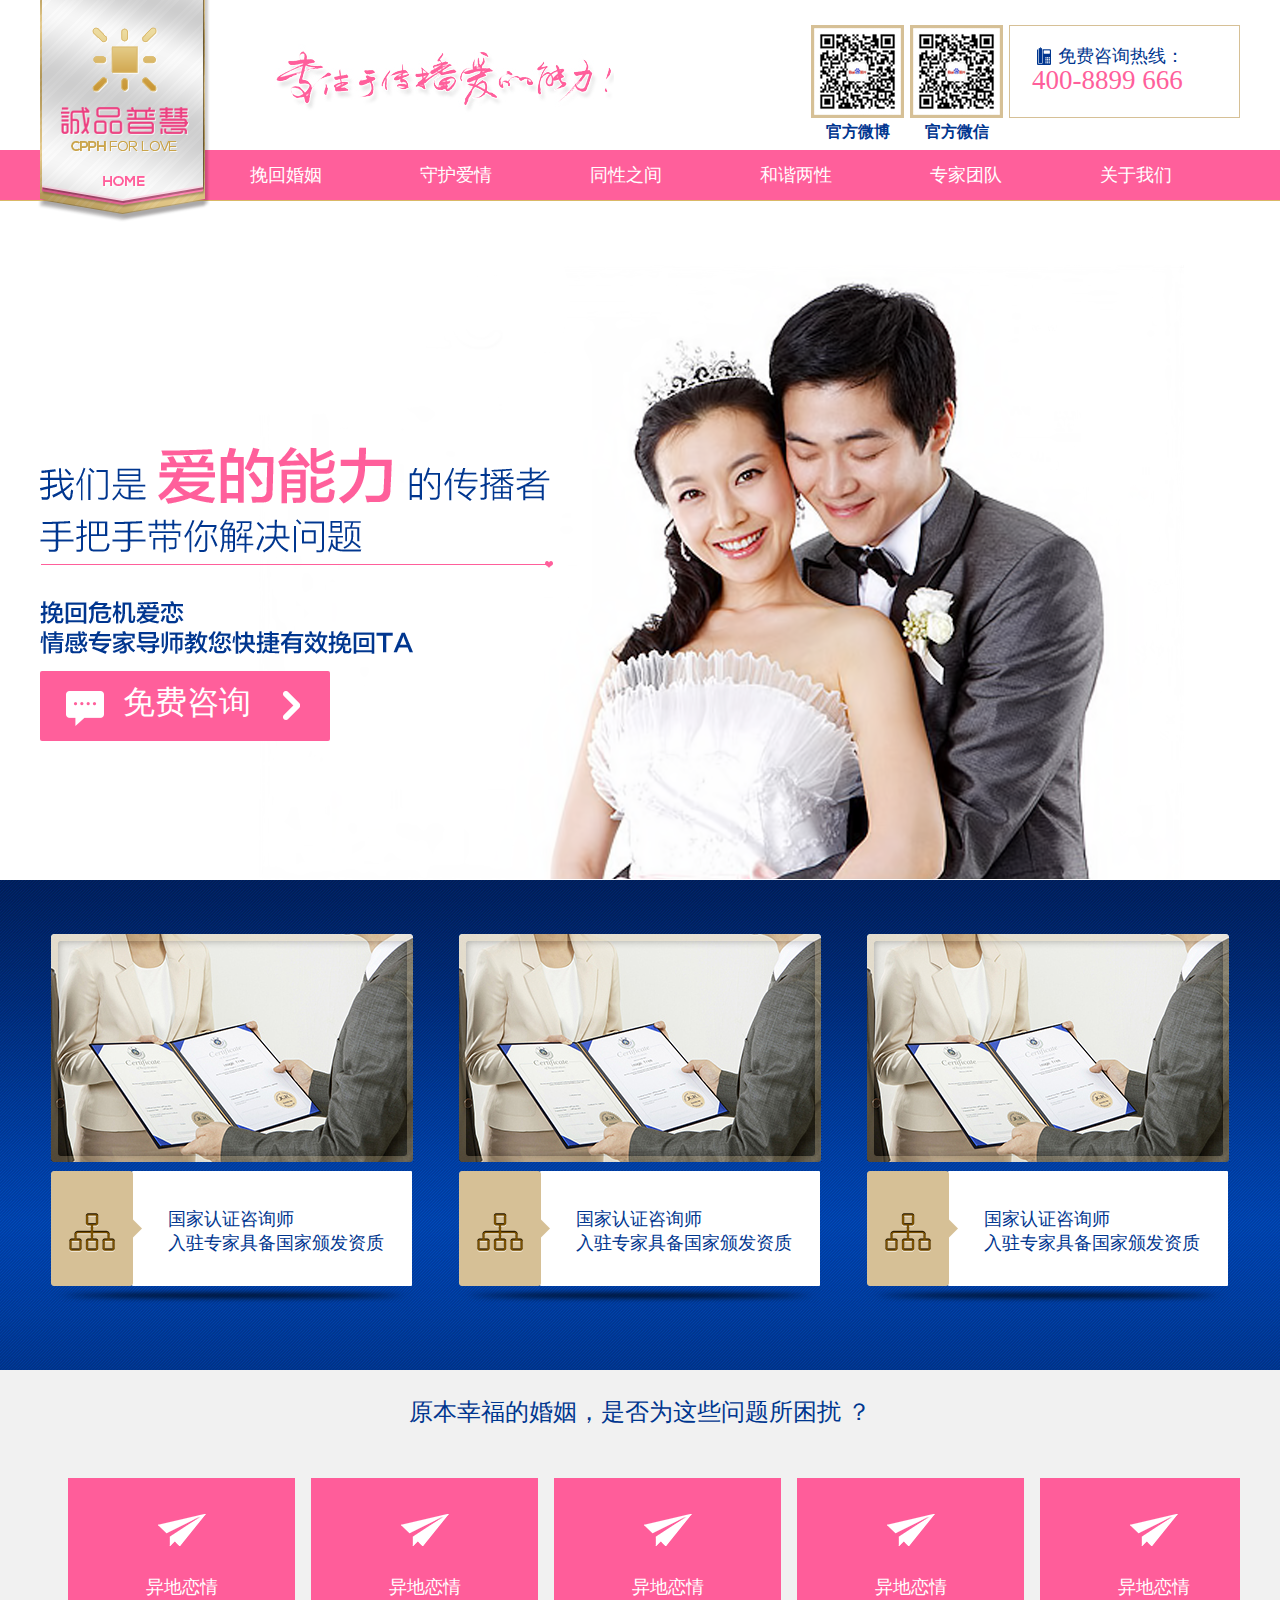
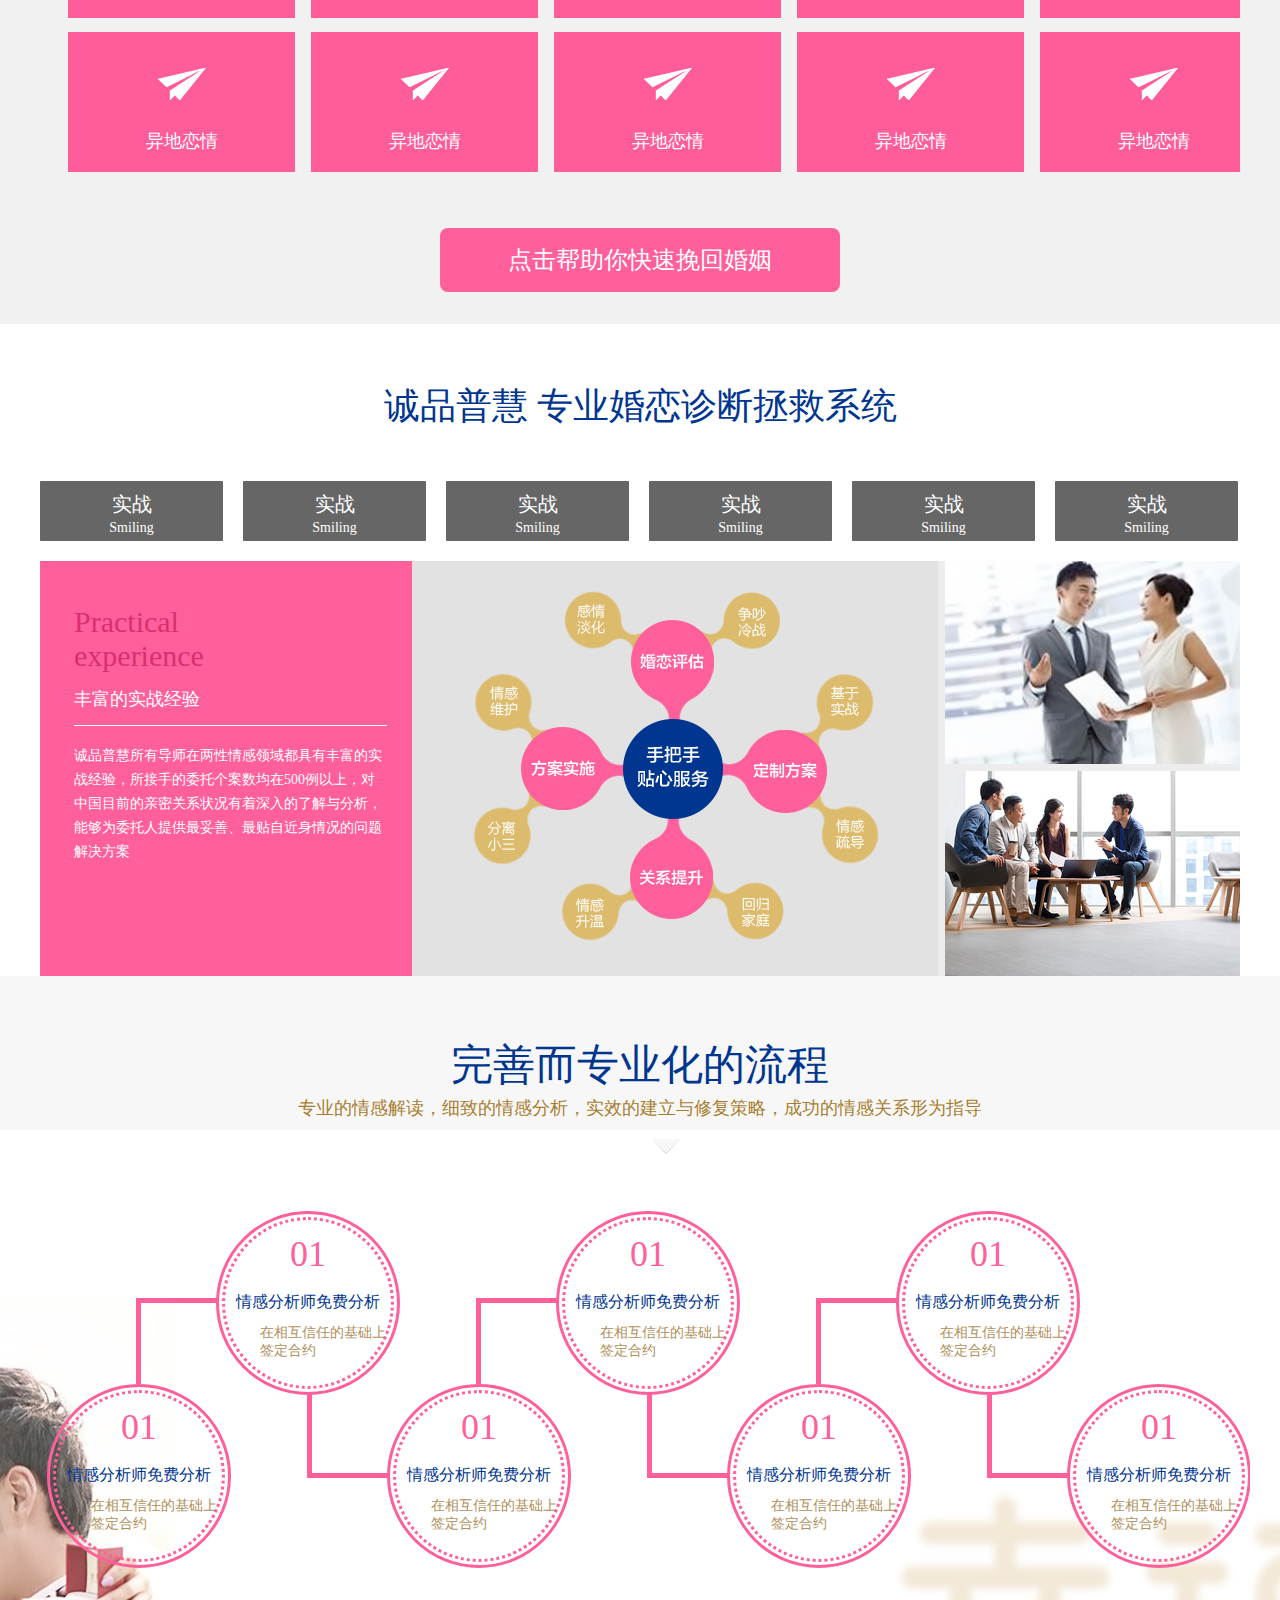
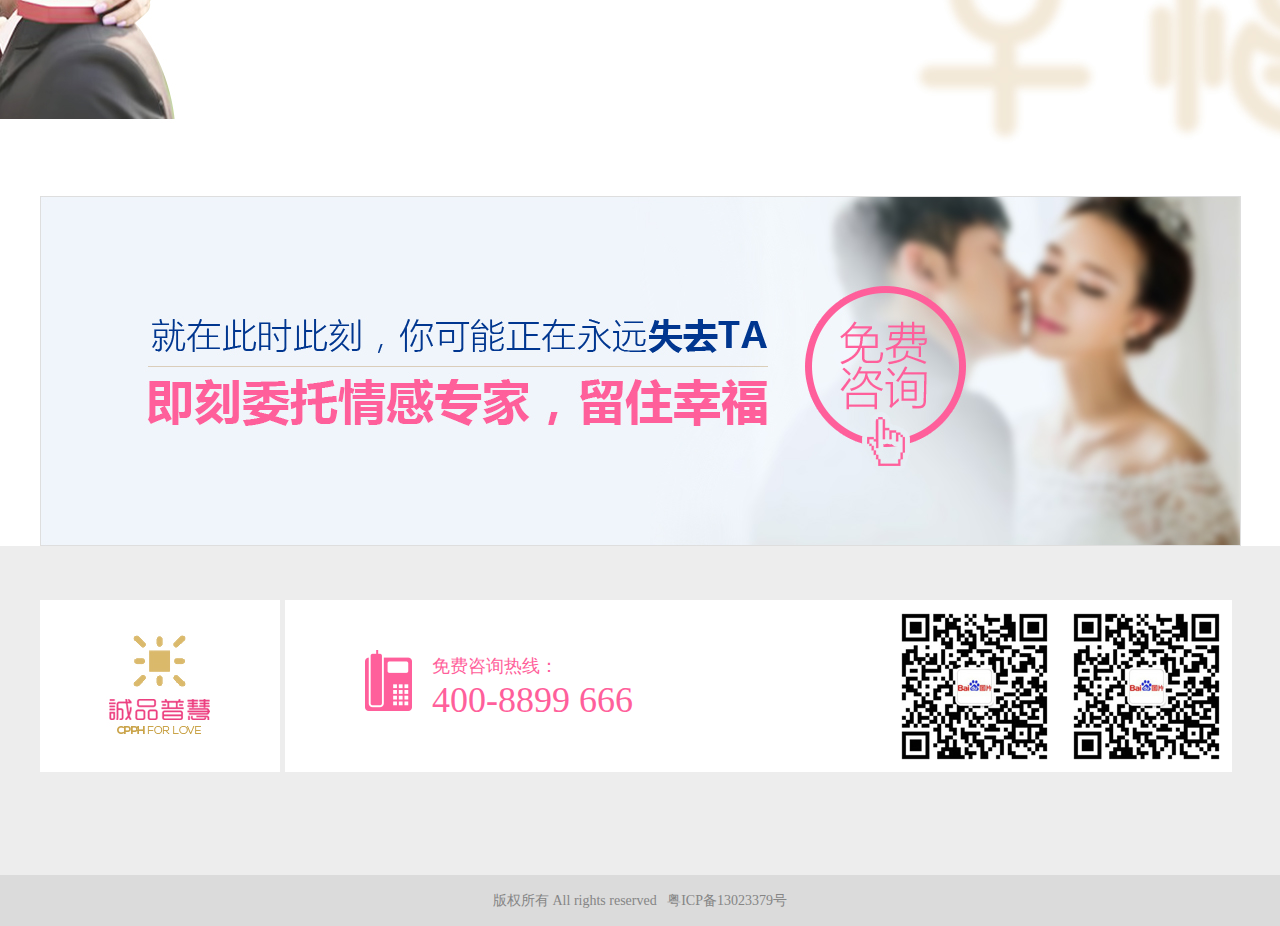
<file: qingganpc/protect.html>
<!DOCTYPE html>
<html>
	<head>
		<meta charset="UTF-8">
		<title></title>
		<link rel="stylesheet" type="text/css" href="css/style.css"/>
	</head>
	<body>
		<div class="head">
			<div class="head1 clearfix">
				<a href=""><img class="head-ico" src="img/ico.png" alt="" /></a>
				<img class="head-ico2" src="img/ico2.jpg" alt="" />
				<div class="blog">
					<img src="img/ewm.jpg" alt="" />
					<p>官方微博</p>
				</div>
				<div class="chat">
					<img src="img/ewm.jpg" alt="" />
					<p>官方微信</p>
				</div>
				<div class="ask">
					<h3>免费咨询热线：</h3>
					<p>400-8899 666</p>
				</div>
			</div>
		</div>
		<div class="nav">
			<div class="nav1">
				<ul class="nav1-content clearfix">
					<li><a href="">挽回婚姻</a></li>
					<li><a href="">守护爱情</a> </li>
					<li><a href="">同性之间</a></li>
					<li><a href="">和谐两性</a></li>
					<li><a href="">专家团队 </a></li>
					<li><a href="">关于我们</a></li>
				</ul>
			</div>	
		</div>
		<div class="protect-ad">
			<div class="ad1">
				<a href=""><img src="img/bg-ico.png" alt="" /><p>免费咨询</p><img src="img/bg-ico2.png" alt="" /></a>
			</div>
		</div>
		<div class="now">
			<div class="now1">
				<ul class="clearfix">
					<li>
						<img class="now-img" src="img/now.jpg" alt="" />
						<div class="now-ico">
							<img src="img/now-ico.png" alt="" />
							<p>国家认证咨询师<br />
							入驻专家具备国家颁发资质
							</p>
						</div>
					</li>
					<li>
						<img class="now-img" src="img/now.jpg" alt="" />
						<div class="now-ico">
							<img src="img/now-ico.png" alt="" />
							<p>国家认证咨询师<br />
							入驻专家具备国家颁发资质
							</p>
						</div>
					</li>
					<li>
						<img class="now-img" src="img/now.jpg" alt="" />
						<div class="now-ico">
							<img src="img/now-ico.png" alt="" />
							<p>国家认证咨询师<br />
							入驻专家具备国家颁发资质
							</p>
						</div>
					</li>
				</ul>
			</div>
		</div>
		<div class="question">
			<div class="question1">
				<h3>原本幸福的婚姻，是否为这些问题所困扰 ？</h3>
				<ul class="clearfix">
					<li>
						<a href="">
						<img src="img/question.png" alt="" />
						<p>异地恋情</p>
						</a>
					</li>
					<li>
						<a href="">
						<img src="img/question.png" alt="" />
						<p>异地恋情</p>
						</a>
					</li>
					<li>
						<a href="">
						<img src="img/question.png" alt="" />
						<p>异地恋情</p>
						</a>
					</li>
					<li>
						<a href="">
						<img src="img/question.png" alt="" />
						<p>异地恋情</p>
						</a>
					</li>
					<li>
						<a href="">
						<img src="img/question.png" alt="" />
						<p>异地恋情</p>
						</a>
					</li>
					<li>
						<a href="">
						<img src="img/question.png" alt="" />
						<p>异地恋情</p>
						</a>
					</li>
					<li>
						<a href="">
						<img src="img/question.png" alt="" />
						<p>异地恋情</p>
						</a>
					</li>
					<li>
						<a href="">
						<img src="img/question.png" alt="" />
						<p>异地恋情</p>
						</a>
					</li>
					<li>
						<a href="">
						<img src="img/question.png" alt="" />
						<p>异地恋情</p>
						</a>
					</li>
					<li>
						<a href="">
						<img src="img/question.png" alt="" />
						<p>异地恋情</p>
						</a>
					</li>
				</ul>
				<a class="question2" href="">点击帮助你快速挽回婚姻</a>
			</div>
		</div>
		<div class="system">
			<h2>诚品普慧   专业婚恋诊断拯救系统</h2>
			<ul class="system-ul clearfix">
				<li>
					<p>实战</p>
					<b>Smiling</b>
				</li>
				<li>
					<p>实战</p>
					<b>Smiling</b>
				</li>
				<li>
					<p>实战</p>
					<b>Smiling</b>
				</li>
				<li>
					<p>实战</p>
					<b>Smiling</b>
				</li>
				<li>
					<p>实战</p>
					<b>Smiling</b>
				</li>
				<li>
					<p>实战</p>
					<b>Smiling</b>
				</li>
			</ul>
			<div class="process">
				<div class="process1">
					<h3>Practical <br />
					experience</h3>
					<h4>丰富的实战经验</h4>
					<p>诚品普慧所有导师在两性情感领域都具有丰富的实战经验，所接手的委托个案数均在500例以上，对中国目前的亲密关系状况有着深入的了解与分析，能够为委托人提供最妥善、最贴自近身情况的问题解决方案
</p>
				</div>
				<div class="process2"><img src="img/problem1.png"/></div>
				<div class="process3">
					<div><img src="img/problem2.png"/></div>
					<div><img src="img/problem3.png"/></div>
				</div>
			</div>
		</div>
		<div class="title2">
			<h3>完善而专业化的流程</h3>
			<p>专业的情感解读，细致的情感分析，实效的建立与修复策略，成功的情感关系形为指导</p>
		</div>
		<div class="way">
			<div class="way1">
				<ul class="way2 clearfix">
					<li class="way-top">
						<i></i>
						<div class="pro">
							<div class="pro2">
								<h3>01</h3>
								<h4>情感分析师免费分析</h4>
								<p>在相互信任的基础上签定合约</p>
							</div>
						</div>
					</li>
					<li class="way-top">
						<i></i>
						<div class="pro">
							<div class="pro2">
								<h3>01</h3>
								<h4>情感分析师免费分析</h4>
								<p>在相互信任的基础上签定合约</p>
							</div>
						</div>
					</li>
					<li class="way-top">
						<i></i>
						<div class="pro">
							<div class="pro2">
								<h3>01</h3>
								<h4>情感分析师免费分析</h4>
								<p>在相互信任的基础上签定合约</p>
							</div>
						</div>
					</li>	
				</ul>
				<ul class="way3 clearfix">
						<li class="way-bottom">
							<div class="pro">
								<div class="pro2">
									<h3>01</h3>
									<h4>情感分析师免费分析</h4>
									<p>在相互信任的基础上签定合约</p>
								</div>
							</div>
						</li>
						<li class="way-bottom">
							<i></i>
							<div class="pro">
								<div class="pro2">
									<h3>01</h3>
									<h4>情感分析师免费分析</h4>
									<p>在相互信任的基础上签定合约</p>
								</div>
							</div>
						</li>
						<li class="way-bottom">
							<i></i>
							<div class="pro">
								<div class="pro2">
									<h3>01</h3>
									<h4>情感分析师免费分析</h4>
									<p>在相互信任的基础上签定合约</p>
								</div>
							</div>
						</li>
						<li class="way-bottom">
							<i></i>
							<div class="pro">
								<div class="pro2">
									<h3>01</h3>
									<h4>情感分析师免费分析</h4>
									<p>在相互信任的基础上签定合约</p>
								</div>
							</div>
						</li>
				</ul>
			</div>
		</div>
		<div class="free">
			<a href=""><img src="img/free.jpg"/></a>
		</div>
		<div class="wechat">
			<div class="wechat1 clearfix">
				<div class="logo"><a href=""><img src="img/tel1.jpg"/></a></div>
				<div class="logo2">
					<img src="img/tel2.png"/>
					<div class="logo3">
						<h3>免费咨询热线：</h3>
						<p>400-8899 666</p>
					</div>		
				</div>
				<div class="wx"><img src="img/tel3.jpg"/></div>
				<div class="wx"><img src="img/tel3.jpg"/></div>
			</div>
		</div>
		<div class="bottom">
			<p>版权所有 All rights reserved&nbsp;&nbsp;&nbsp;粤ICP备13023379号</p>
		</div>
	</body>
</html>
</file>
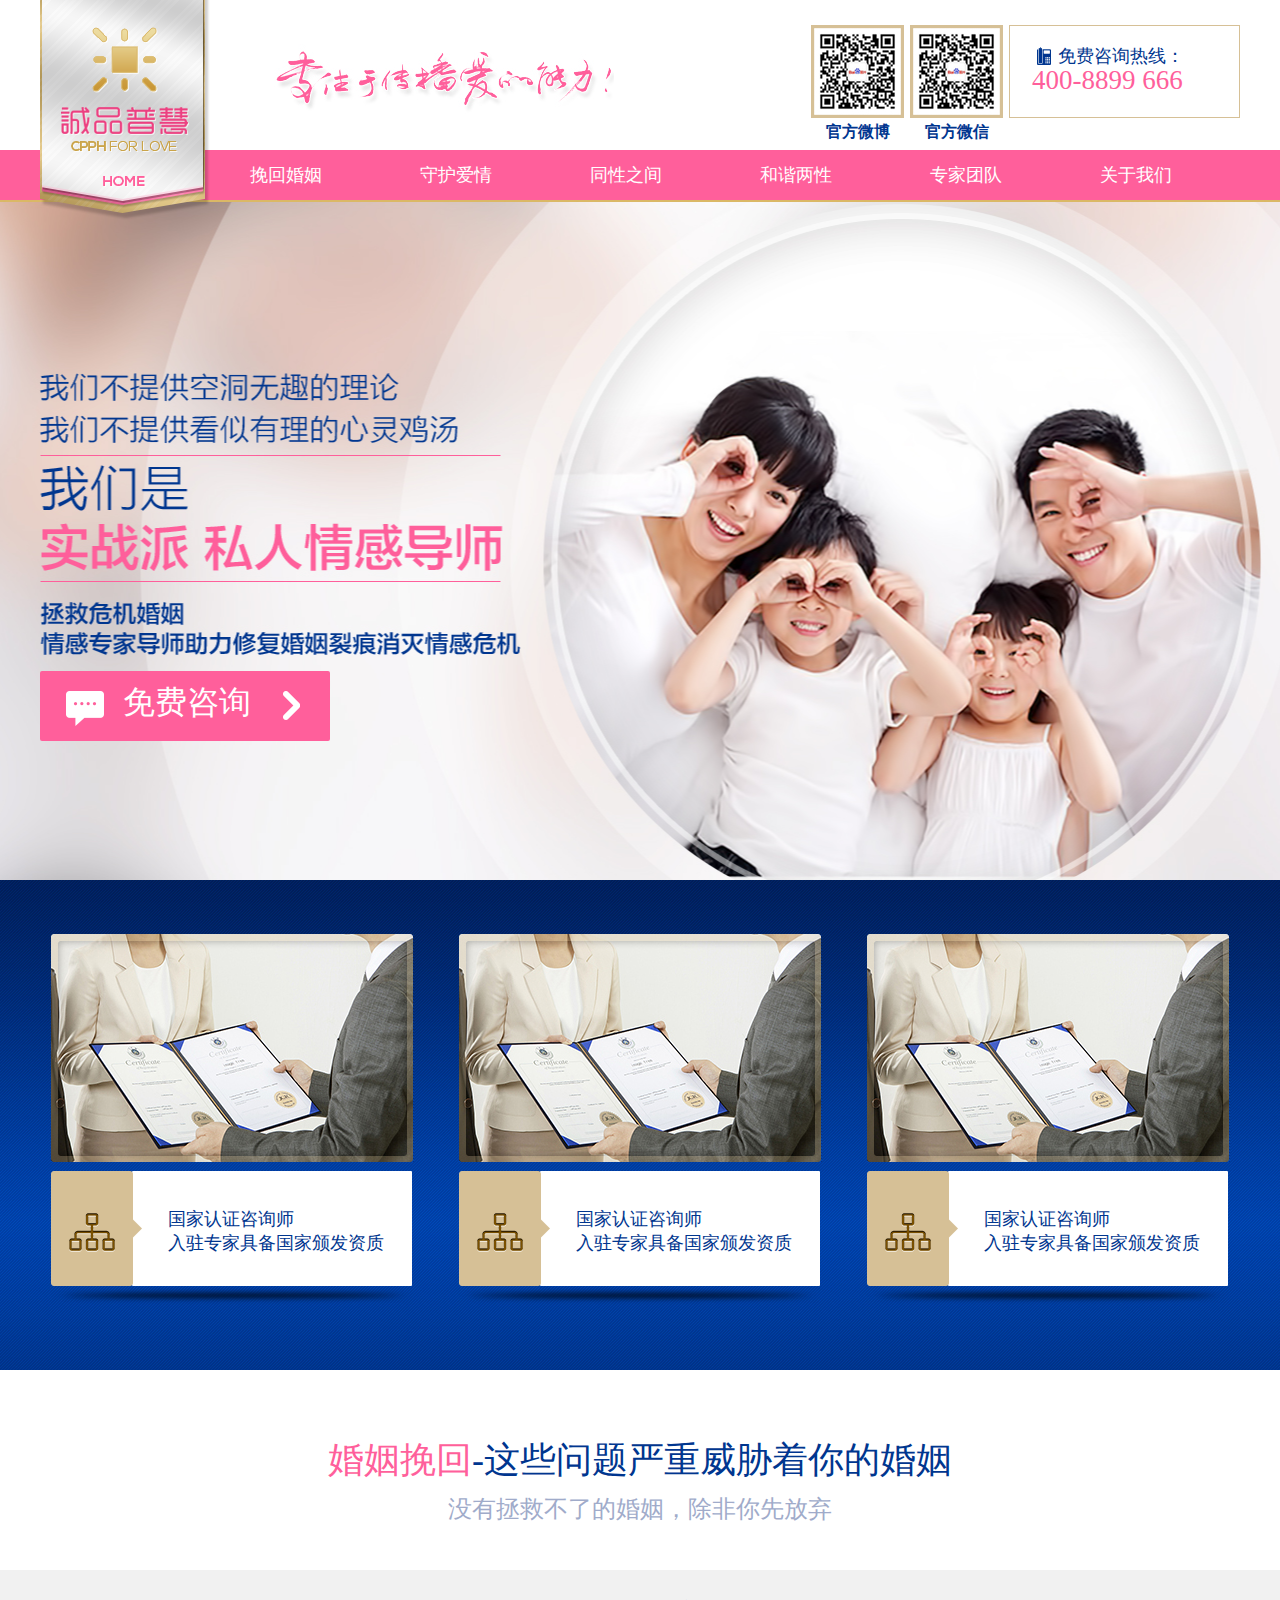
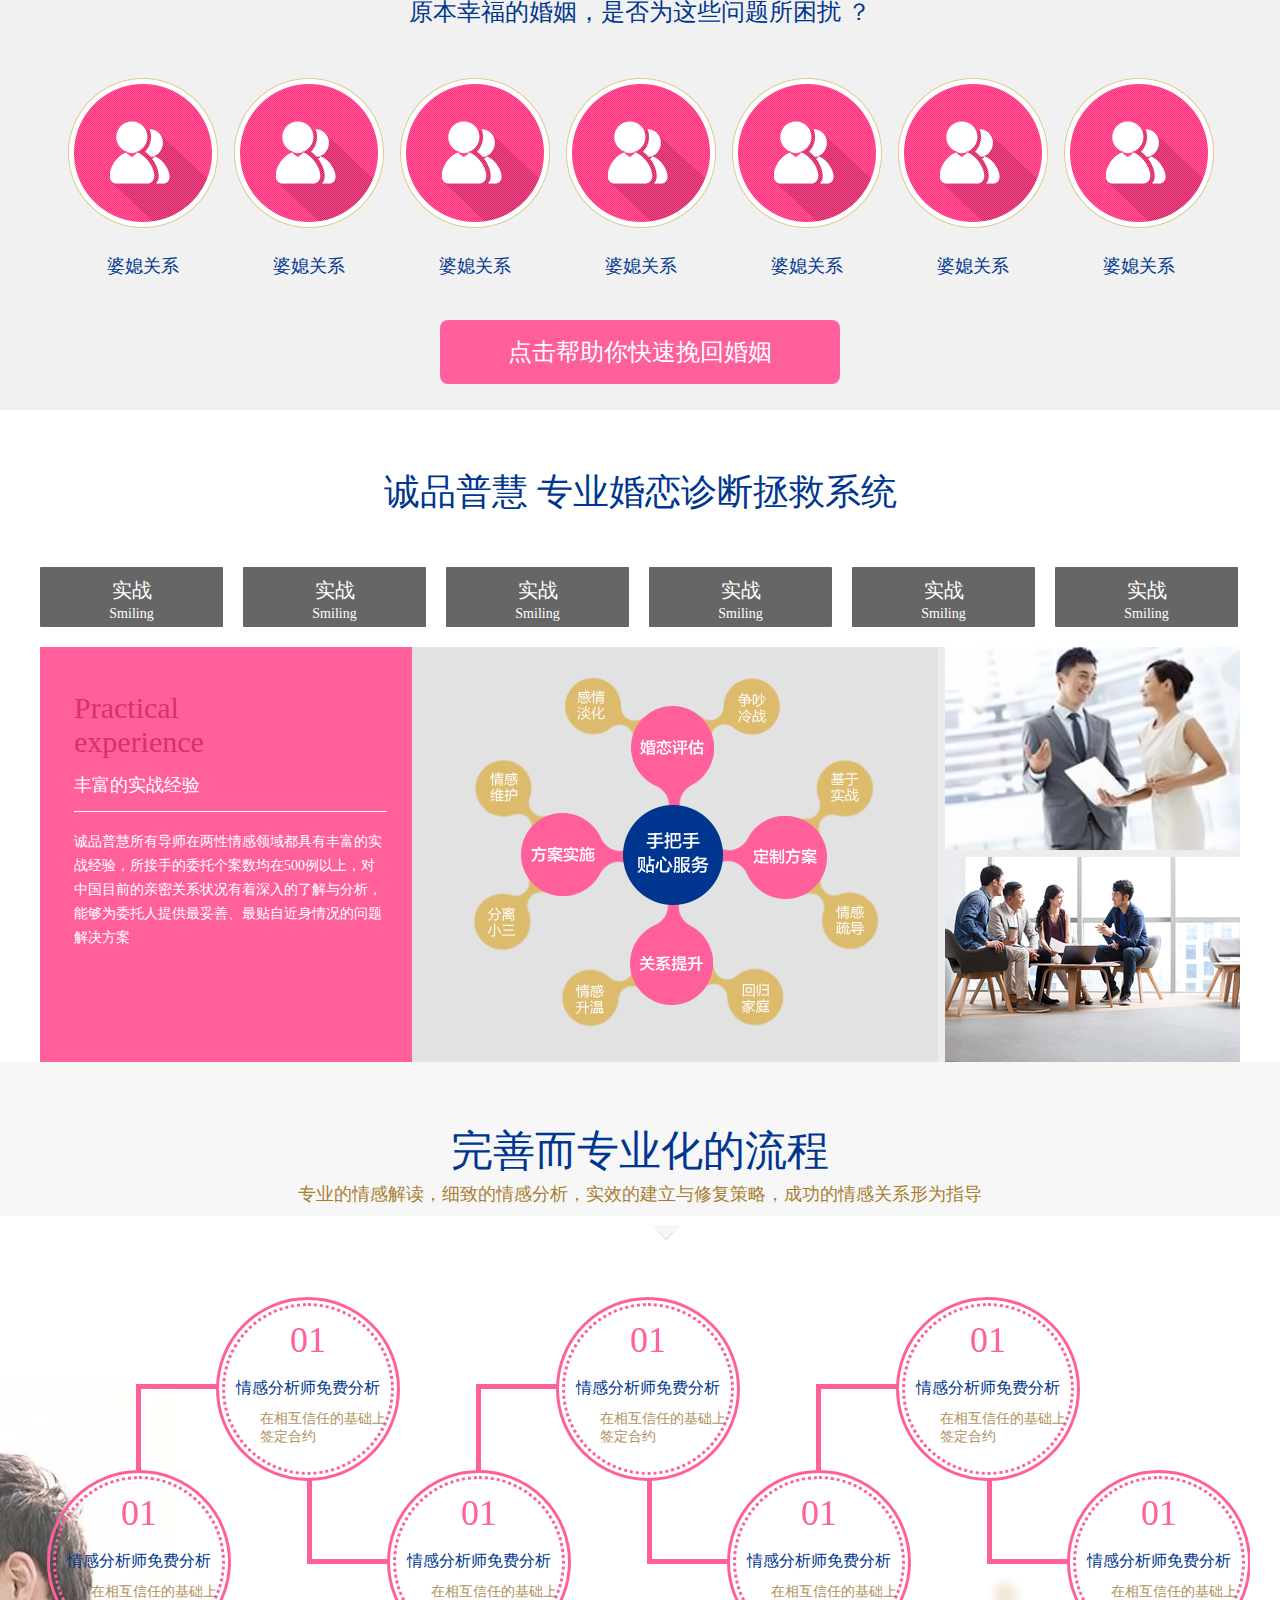
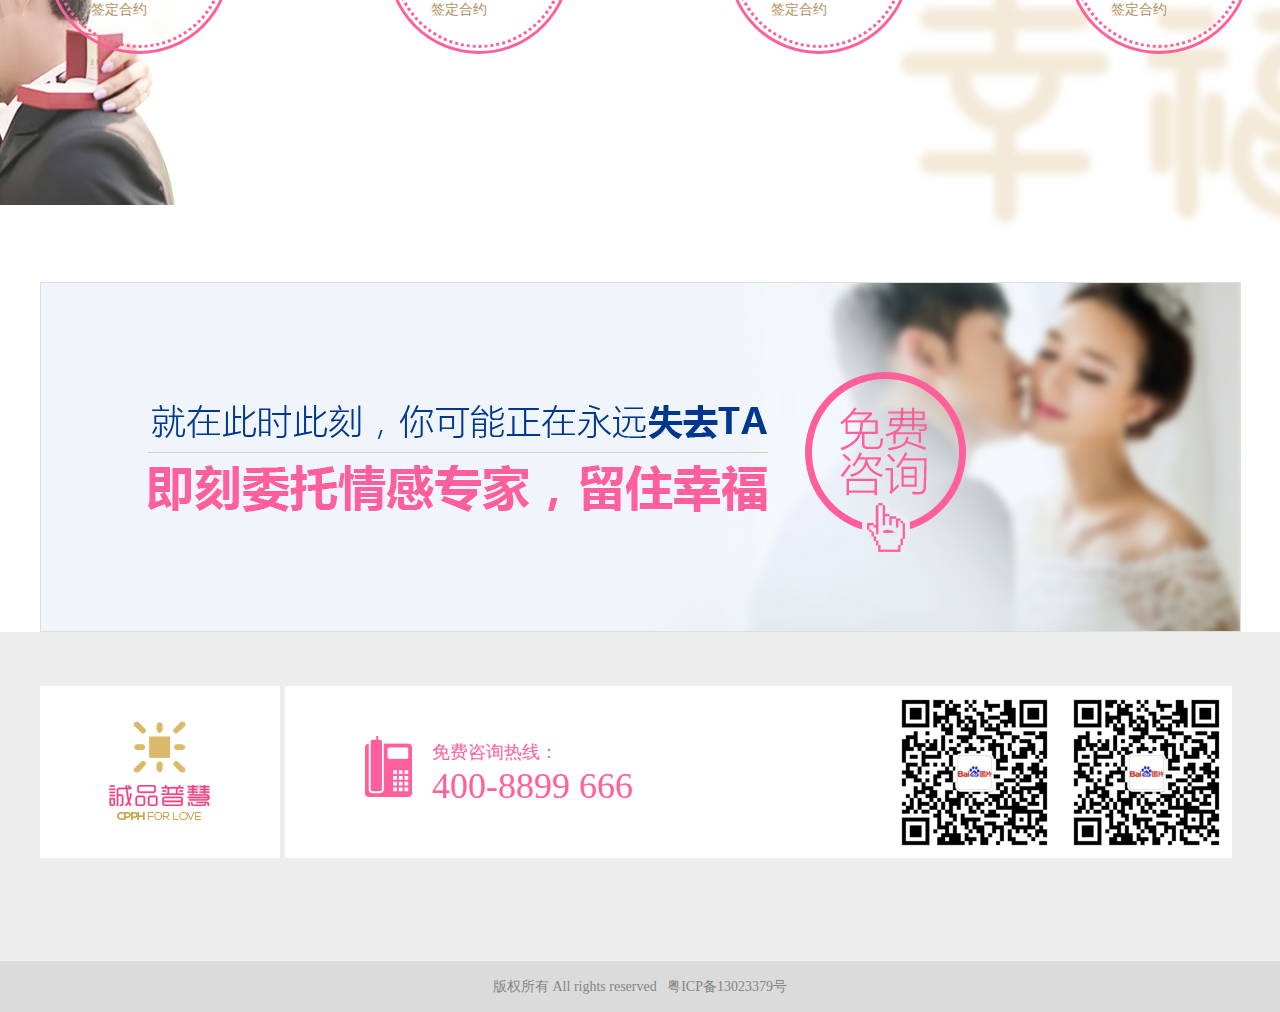
<file: qingganpc/save.html>
<!DOCTYPE html>
<html>
	<head>
		<meta charset="UTF-8">
		<title></title>
		<link rel="stylesheet" type="text/css" href="css/style.css"/>
	</head>
	<body>
		<div class="head">
			<div class="head1 clearfix">
				<a href=""><img class="head-ico" src="img/ico.png" alt="" /></a>
				<img class="head-ico2" src="img/ico2.jpg" alt="" />
				<div class="blog">
					<img src="img/ewm.jpg" alt="" />
					<p>官方微博</p>
				</div>
				<div class="chat">
					<img src="img/ewm.jpg" alt="" />
					<p>官方微信</p>
				</div>
				<div class="ask">
					<h3>免费咨询热线：</h3>
					<p>400-8899 666</p>
				</div>
			</div>
		</div>
		<div class="nav">
			<div class="nav1">
				<ul class="nav1-content clearfix">
					<li><a href="">挽回婚姻</a></li>
					<li><a href="">守护爱情</a> </li>
					<li><a href="">同性之间</a></li>
					<li><a href="">和谐两性</a></li>
					<li><a href="">专家团队 </a></li>
					<li><a href="">关于我们</a></li>
				</ul>
			</div>	
		</div>
		<div class="save-ad">
			<div class="ad1">
				<a href=""><img src="img/bg-ico.png" alt="" /><p>免费咨询</p><img src="img/bg-ico2.png" alt="" /></a>
			</div>
		</div>
		<div class="now">
			<div class="now1">
				<ul class="clearfix">
					<li>
						<img class="now-img" src="img/now.jpg" alt="" />
						<div class="now-ico">
							<img src="img/now-ico.png" alt="" />
							<p>国家认证咨询师<br />
							入驻专家具备国家颁发资质
							</p>
						</div>
					</li>
					<li>
						<img class="now-img" src="img/now.jpg" alt="" />
						<div class="now-ico">
							<img src="img/now-ico.png" alt="" />
							<p>国家认证咨询师<br />
							入驻专家具备国家颁发资质
							</p>
						</div>
					</li>
					<li>
						<img class="now-img" src="img/now.jpg" alt="" />
						<div class="now-ico">
							<img src="img/now-ico.png" alt="" />
							<p>国家认证咨询师<br />
							入驻专家具备国家颁发资质
							</p>
						</div>
					</li>
				</ul>
			</div>
		</div>
		<div class="save-title">
			<h3><span>婚姻挽回</span>-这些问题严重威胁着你的婚姻</h3>
			<p>没有拯救不了的婚姻，除非你先放弃</p>
		</div>
		<div class="problem">
			<div class="problem1">
				<h3>原本幸福的婚姻，是否为这些问题所困扰 ？</h3>
				<ul class="clearfix">
					<li>
						<img src="img/problem.png"/>
						<p>婆媳关系</p>
					</li>
					<li>
						<img src="img/problem.png"/>
						<p>婆媳关系</p>
					</li>
					<li>
						<img src="img/problem.png"/>
						<p>婆媳关系</p>
					</li>
					<li>
						<img src="img/problem.png"/>
						<p>婆媳关系</p>
					</li>
					<li>
						<img src="img/problem.png"/>
						<p>婆媳关系</p>
					</li>
					<li>
						<img src="img/problem.png"/>
						<p>婆媳关系</p>
					</li>
					<li>
						<img src="img/problem.png"/>
						<p>婆媳关系</p>
					</li>
				</ul>
				<a href="">点击帮助你快速挽回婚姻</a>
			</div>
		</div>
		<div class="system">
			<h2>诚品普慧   专业婚恋诊断拯救系统</h2>
			<ul class="system-ul clearfix">
				<li>
					<p>实战</p>
					<b>Smiling</b>
				</li>
				<li>
					<p>实战</p>
					<b>Smiling</b>
				</li>
				<li>
					<p>实战</p>
					<b>Smiling</b>
				</li>
				<li>
					<p>实战</p>
					<b>Smiling</b>
				</li>
				<li>
					<p>实战</p>
					<b>Smiling</b>
				</li>
				<li>
					<p>实战</p>
					<b>Smiling</b>
				</li>
			</ul>
			<div class="process">
				<div class="process1">
					<h3>Practical <br />
					experience</h3>
					<h4>丰富的实战经验</h4>
					<p>诚品普慧所有导师在两性情感领域都具有丰富的实战经验，所接手的委托个案数均在500例以上，对中国目前的亲密关系状况有着深入的了解与分析，能够为委托人提供最妥善、最贴自近身情况的问题解决方案
</p>
				</div>
				<div class="process2"><img src="img/problem1.png"/></div>
				<div class="process3">
					<div><img src="img/problem2.png"/></div>
					<div><img src="img/problem3.png"/></div>
				</div>
			</div>
		</div>
		<div class="title2">
			<h3>完善而专业化的流程</h3>
			<p>专业的情感解读，细致的情感分析，实效的建立与修复策略，成功的情感关系形为指导</p>
		</div>
		<div class="way">
			<div class="way1">
				<ul class="way2 clearfix">
					<li class="way-top">
						<i></i>
						<div class="pro">
							<div class="pro2">
								<h3>01</h3>
								<h4>情感分析师免费分析</h4>
								<p>在相互信任的基础上签定合约</p>
							</div>
						</div>
					</li>
					<li class="way-top">
						<i></i>
						<div class="pro">
							<div class="pro2">
								<h3>01</h3>
								<h4>情感分析师免费分析</h4>
								<p>在相互信任的基础上签定合约</p>
							</div>
						</div>
					</li>
					<li class="way-top">
						<i></i>
						<div class="pro">
							<div class="pro2">
								<h3>01</h3>
								<h4>情感分析师免费分析</h4>
								<p>在相互信任的基础上签定合约</p>
							</div>
						</div>
					</li>	
				</ul>
				<ul class="way3 clearfix">
						<li class="way-bottom">
							<div class="pro">
								<div class="pro2">
									<h3>01</h3>
									<h4>情感分析师免费分析</h4>
									<p>在相互信任的基础上签定合约</p>
								</div>
							</div>
						</li>
						<li class="way-bottom">
							<i></i>
							<div class="pro">
								<div class="pro2">
									<h3>01</h3>
									<h4>情感分析师免费分析</h4>
									<p>在相互信任的基础上签定合约</p>
								</div>
							</div>
						</li>
						<li class="way-bottom">
							<i></i>
							<div class="pro">
								<div class="pro2">
									<h3>01</h3>
									<h4>情感分析师免费分析</h4>
									<p>在相互信任的基础上签定合约</p>
								</div>
							</div>
						</li>
						<li class="way-bottom">
							<i></i>
							<div class="pro">
								<div class="pro2">
									<h3>01</h3>
									<h4>情感分析师免费分析</h4>
									<p>在相互信任的基础上签定合约</p>
								</div>
							</div>
						</li>
				</ul>
			</div>
		</div>
		<div class="free">
			<a href=""><img src="img/free.jpg"/></a>
		</div>
		<div class="wechat">
			<div class="wechat1 clearfix">
				<div class="logo"><a href=""><img src="img/tel1.jpg"/></a></div>
				<div class="logo2">
					<img src="img/tel2.png"/>
					<div class="logo3">
						<h3>免费咨询热线：</h3>
						<p>400-8899 666</p>
					</div>		
				</div>
				<div class="wx"><img src="img/tel3.jpg"/></div>
				<div class="wx"><img src="img/tel3.jpg"/></div>
			</div>
		</div>
		<div class="bottom">
			<p>版权所有 All rights reserved&nbsp;&nbsp;&nbsp;粤ICP备13023379号</p>
		</div>
	</body>
</html>
</file>
<file: qingganpc/css/style.css>
@charset "UTF-8";
* {
  margin: 0;
  padding: 0; }

.clearfix:before, .clearfix:after {
  content: "";
  display: table; }

.clearfix:after {
  clear: both; }

h1, h2, h3, h4, h5, h6 {
  font-weight: normal; }

i {
  font-style: normal; }

b {
  font-weight: normal; }

li {
  list-style: none; }

img {
  border: 0 none;
  vertical-align: top; }

a {
  text-decoration: none; }

.head {
  width: 100%; }
  .head .head1 {
    height: 125px;
    width: 1200px;
    margin: 0 auto;
    position: relative;
    padding-top: 25px; }
    .head .head1 .head-ico {
      position: absolute;
      top: 0;
      left: 0; }
    .head .head1 .head-ico2 {
      position: absolute;
      top: 44px;
      left: 234px; }

.blog {
  float: left;
  margin: 0 0 0 771px;
  width: 93px; }
  .blog img {
    display: block;
    height: 87px;
    width: 87px;
    border: 3px solid #d6c096; }
  .blog p {
    margin-top: 4px;
    text-align: center;
    color: #00368f;
    font-family: "Adobe 黑体 Std";
    font-weight: 600; }

.chat {
  float: left;
  margin-left: 6px;
  width: 93px; }
  .chat img {
    display: block;
    height: 87px;
    width: 87px;
    border: 3px solid #d6c096; }
  .chat p {
    margin-top: 4px;
    text-align: center;
    color: #00368f;
    font-family: "Adobe 黑体 Std";
    font-weight: 600; }

.ask {
  float: left;
  width: 229px;
  height: 91px;
  border: 1px solid #d6c096;
  margin: 0 0 0 6px; }
  .ask h3 {
    font-size: 18px;
    line-height: 1;
    color: #00368f;
    padding-left: 21px;
    background: url(../img/ico3.jpg) no-repeat;
    margin: 21px 0 0 27px; }
  .ask p {
    font-size: 27px;
    color: #ff5f9b;
    margin-left: 22px; }

.nav {
  width: 100%;
  background: #ff5f9b;
  height: 50px;
  border-bottom: 1px solid #dab866; }
  .nav .nav1 {
    width: 1200px;
    margin: 0 auto; }
    .nav .nav1 .nav1-content {
      margin-left: 210px; }
      .nav .nav1 .nav1-content > :nth-child(6) {
        margin-right: 0px; }
      .nav .nav1 .nav1-content li {
        float: left;
        width: 100px;
        height: 50px;
        line-height: 50px;
        font-size: 18px;
        margin-right: 70px; }
        .nav .nav1 .nav1-content li a {
          color: #fff; }
        .nav .nav1 .nav1-content li a:hover {
          color: #00368F; }

.ad {
  height: 679px;
  width: 100%;
  background: url(../img/bg.jpg) no-repeat center top; }
  .ad .ad1 {
    width: 1200px;
    margin: 0 auto;
    padding-top: 470px; }
    .ad .ad1 a {
      display: block;
      width: 290px;
      height: 70px;
      background: #ff5f9b;
      border-radius: 2px; }
      .ad .ad1 a > :nth-child(1) {
        float: left;
        margin: 20px 0 0 26px; }
      .ad .ad1 a > :nth-child(2) {
        float: left;
        margin: 10px 0 0 18px;
        color: #fff;
        font-size: 32px; }
      .ad .ad1 a > :nth-child(3) {
        float: left;
        margin: 20px 0 0 32px; }

.analysis {
  height: 490px;
  width: 100%;
  background: url(../img/bg2.jpg) no-repeat center top;
  position: relative; }
  .analysis .analysis1 {
    width: 1200px;
    height: 490px;
    margin: 0 auto;
    overflow: hidden;
    position: absolute;
    z-index: 99;
    top: -10px;
    left: 50%;
    margin-left: -600px; }
    .analysis .analysis1 .analysis2 {
      width: 150%; }
      .analysis .analysis1 .analysis2 li {
        float: left;
        width: 290px;
        height: 400px;
        border-top: 10px #d6c096 solid;
        background: #d6c096;
        margin-right: 13px; }
        .analysis .analysis1 .analysis2 li .diagnosis {
          width: 258px;
          height: 146px;
          background: rgba(255, 255, 255, 0.8);
          margin: 213px auto 0;
          padding-top: 20px; }
          .analysis .analysis1 .analysis2 li .diagnosis h3 {
            color: #fe6ca1;
            font-size: 24px;
            margin-left: 22px; }
          .analysis .analysis1 .analysis2 li .diagnosis p {
            font-size: 14px;
            line-height: 20px;
            color: #00368f;
            margin-top: 4px;
            width: 210px;
            margin-left: 22px; }
          .analysis .analysis1 .analysis2 li .diagnosis a {
            display: block;
            width: 250px;
            height: 62px;
            background: #fff;
            margin: 4px auto 0;
            color: #fe6ca1;
            font-size: 24px;
            text-align: center;
            line-height: 62px; }
          .analysis .analysis1 .analysis2 li .diagnosis a:hover {
            color: #00368F; }
      .analysis .analysis1 .analysis2 > :nth-child(1) {
        background: url(../img/an1.jpg) no-repeat; }
      .analysis .analysis1 .analysis2 > :nth-child(2) {
        background: url(../img/an2.jpg) no-repeat; }
      .analysis .analysis1 .analysis2 > :nth-child(3) {
        background: url(../img/an3.jpg) no-repeat; }
      .analysis .analysis1 .analysis2 > :nth-child(4) {
        background: #fff; }
        .analysis .analysis1 .analysis2 > :nth-child(4) img {
          display: block;
          margin: 0 auto; }
        .analysis .analysis1 .analysis2 > :nth-child(4) .p1 {
          width: 257px;
          height: 61px;
          padding-top: 13px;
          font-size: 16px;
          line-height: 24px;
          color: #c9b391;
          margin: 0 auto;
          text-align: center;
          border-top: 1px #d6c096 solid;
          border-bottom: 1px #d6c096 solid;
          margin-top: 12px; }
        .analysis .analysis1 .analysis2 > :nth-child(4) .p2 {
          width: 255px;
          height: 118px;
          border: 1px solid #b0905a;
          margin: 36px auto 0;
          padding-top: 24px;
          padding-bottom: 3px; }
          .analysis .analysis1 .analysis2 > :nth-child(4) .p2 p {
            line-height: 24px;
            color: #c9b391;
            font-size: 16px;
            text-align: center; }
          .analysis .analysis1 .analysis2 > :nth-child(4) .p2 a {
            position: relative;
            margin: 8px auto 0;
            width: 190px;
            height: 62px;
            display: block;
            background: #b0905a;
            line-height: 62px;
            color: #fff;
            font-size: 24px;
            padding-left: 55px; }
            .analysis .analysis1 .analysis2 > :nth-child(4) .p2 a img {
              position: absolute;
              top: 22px;
              right: 46px; }
          .analysis .analysis1 .analysis2 > :nth-child(4) .p2 a:hover {
            color: #00368F; }

.title {
  margin: 68px auto 0; }
  .title h3 {
    color: #00368f;
    font-size: 42px;
    line-height: 1;
    text-align: center; }
  .title p {
    color: #a77e2f;
    font-size: 18px;
    line-height: 44px;
    text-align: center;
    margin-bottom: 9px; }

.save {
  width: 100%;
  border-top: 1px solid #e3d8c5;
  border-bottom: 1px solid #e3d8c5; }
  .save .save1 {
    width: 1224px;
    overflow: hidden;
    margin: 0 auto; }
  .save ul {
    margin-top: 49px;
    width: 130%;
    margin-bottom: 9px; }
    .save ul li {
      width: 384px;
      height: 127px;
      float: left;
      margin-right: 36px;
      margin-bottom: 87px; }
      .save ul li img {
        float: left; }
      .save ul li div {
        float: left;
        margin-left: 23px; }
        .save ul li div h3 {
          font-size: 20px;
          color: #ff5f9b; }
        .save ul li div h4 {
          margin-top: 6px;
          font-size: 14px;
          color: #00368f; }
        .save ul li div p {
          width: 180px;
          margin-top: 6px;
          font-size: 14px;
          color: #4e4e4e; }
        .save ul li div a {
          margin-top: 6px;
          display: block;
          width: 83px;
          height: 23px;
          background: #b0905a;
          color: #fff;
          border-radius: 1px;
          text-align: center; }
        .save ul li div a:hover {
          color: #00368F; }

.expert {
  width: 100%;
  height: 682px;
  background: url(../img/bg3.jpg) no-repeat center top;
  border-top: 1px #e3d8c5 solid; }
  .expert .expert1 {
    width: 1224px;
    margin: 0 auto; }
    .expert .expert1 .expert1-1 {
      float: left;
      width: 600px;
      height: 430px;
      background: #FFFFFF;
      margin-left: 7px; }
      .expert .expert1 .expert1-1 .ex {
        background: url(../img/ex1.jpg) no-repeat left top;
        height: 63px;
        margin-top: 37px;
        padding-left: 27px; }
        .expert .expert1 .expert1-1 .ex .ex1 {
          float: left;
          width: 168px; }
          .expert .expert1 .expert1-1 .ex .ex1 h3 {
            font-size: 24px;
            color: #00368f;
            font-family: "Adobe 黑体 Std";
            line-height: 1; }
          .expert .expert1 .expert1-1 .ex .ex1 h4 {
            color: #a8b2cf;
            font-family: "Mongolian Baiti";
            font-size: 24px;
            margin-top: 6px; }
        .expert .expert1 .expert1-1 .ex .ex2 {
          float: left;
          margin-left: 52px; }
          .expert .expert1 .expert1-1 .ex .ex2 p {
            color: #063b92;
            font-size: 16px; }
      .expert .expert1 .expert1-1 .ex-img {
        width: 575px;
        margin: 62px auto 0; }
    .expert .expert1 .expert1-2 {
      float: left;
      width: 600px;
      height: 430px;
      background: #FFFFFF;
      margin-left: 9px; }
      .expert .expert1 .expert1-2 .ex {
        background: url(../img/ex1.jpg) no-repeat left top;
        height: 63px;
        margin-top: 37px;
        padding-left: 27px; }
        .expert .expert1 .expert1-2 .ex .ex1 {
          float: left;
          width: 168px; }
          .expert .expert1 .expert1-2 .ex .ex1 h3 {
            font-size: 24px;
            color: #00368f;
            font-family: "Adobe 黑体 Std";
            line-height: 1; }
          .expert .expert1 .expert1-2 .ex .ex1 h4 {
            color: #a8b2cf;
            font-family: "Mongolian Baiti";
            font-size: 24px;
            margin-top: 6px; }
        .expert .expert1 .expert1-2 .ex .ex2 {
          float: left;
          margin-left: 52px; }
          .expert .expert1 .expert1-2 .ex .ex2 p {
            color: #063b92;
            font-size: 16px; }
      .expert .expert1 .expert1-2 .ex-img {
        width: 575px;
        margin: 62px auto 0; }

.cimi {
  margin-top: 76px;
  height: 484px;
  background: #ff5f9b;
  padding-top: 74px; }
  .cimi .ci {
    width: 1200px;
    margin: 0 auto;
    overflow: hidden; }
    .cimi .ci ul {
      width: 150%; }
      .cimi .ci ul > :nth-child(1) {
        background: url(../img/cimi.jpg) no-repeat; }
        .cimi .ci ul > :nth-child(1) .major2 {
          width: 259px;
          height: 139px;
          border: 1px #ab8949 solid;
          margin: 5px auto 0; }
          .cimi .ci ul > :nth-child(1) .major2 li {
            width: 129px;
            height: 69px;
            background: none;
            margin-right: 0; }
      .cimi .ci ul > :nth-child(2), .cimi .ci ul > :nth-child(3), .cimi .ci ul > :nth-child(4) {
        background: url(../img/cimi2.jpg) no-repeat; }
        .cimi .ci ul > :nth-child(2) .major3, .cimi .ci ul > :nth-child(3) .major3, .cimi .ci ul > :nth-child(4) .major3 {
          width: 279px;
          height: 263px;
          background: rgba(255, 255, 255, 0.9);
          margin-top: 239px;
          padding-left: 16px; }
          .cimi .ci ul > :nth-child(2) .major3 h3, .cimi .ci ul > :nth-child(3) .major3 h3, .cimi .ci ul > :nth-child(4) .major3 h3 {
            font-size: 18px;
            color: #00368f;
            line-height: 56px; }
          .cimi .ci ul > :nth-child(2) .major3 h4, .cimi .ci ul > :nth-child(3) .major3 h4, .cimi .ci ul > :nth-child(4) .major3 h4 {
            font-size: 22px;
            color: #ff5f9b;
            line-height: 30px;
            margin-top: 13px; }
          .cimi .ci ul > :nth-child(2) .major3 p, .cimi .ci ul > :nth-child(3) .major3 p, .cimi .ci ul > :nth-child(4) .major3 p {
            font-size: 14px;
            color: #00368f;
            line-height: 40px; }
            .cimi .ci ul > :nth-child(2) .major3 p span, .cimi .ci ul > :nth-child(3) .major3 p span, .cimi .ci ul > :nth-child(4) .major3 p span {
              font-size: 18px;
              color: #ff5f9b; }
          .cimi .ci ul > :nth-child(2) .major3 b, .cimi .ci ul > :nth-child(3) .major3 b, .cimi .ci ul > :nth-child(4) .major3 b {
            font-size: 14px;
            color: #ff5f9b;
            margin-top: 5px;
            line-height: 38px; }
          .cimi .ci ul > :nth-child(2) .major3 a, .cimi .ci ul > :nth-child(3) .major3 a, .cimi .ci ul > :nth-child(4) .major3 a {
            display: block;
            width: 104px;
            height: 33px;
            background: #ab8949;
            border-radius: 1px;
            color: #fff;
            text-align: center;
            line-height: 33px; }
          .cimi .ci ul > :nth-child(2) .major3 a:hover, .cimi .ci ul > :nth-child(3) .major3 a:hover, .cimi .ci ul > :nth-child(4) .major3 a:hover {
            color: #00368F; }
    .cimi .ci li {
      width: 295px;
      height: 502px;
      float: left;
      margin-right: 6px; }
      .cimi .ci li .major {
        width: 295px;
        height: 246px;
        background: rgba(255, 255, 255, 0.9);
        margin-top: 239px;
        padding-top: 17px; }
        .cimi .ci li .major h2 {
          font-size: 36px;
          line-height: 34px;
          color: #ab8949;
          font-family: "Adobe 黑体 Std";
          margin-left: 19px; }
        .cimi .ci li .major .major1 {
          font-size: 18px;
          line-height: 30px;
          color: #ab8949;
          font-family: "Adobe 黑体 Std";
          margin-left: 19px; }
        .cimi .ci li .major h4 {
          font-size: 14px;
          color: #00368f;
          font-family: "Adobe 黑体 Std";
          margin-left: 19px; }
        .cimi .ci li .major .major2 > :nth-child(1) {
          border-bottom: 1px solid #ab8949;
          border-right: 1px #d5c4a4 solid; }
        .cimi .ci li .major .major2 > :nth-child(2) {
          border-bottom: 1px solid #ab8949; }
        .cimi .ci li .major .major2 > :nth-child(4) {
          border-left: 1px solid #d5c4a4; }
        .cimi .ci li .major .major2 li {
          width: 129px;
          height: 69px;
          float: left; }
          .cimi .ci li .major .major2 li h3 {
            font-size: 16px;
            color: #00368f;
            text-align: center;
            margin-top: 13px; }
          .cimi .ci li .major .major2 li p {
            font-size: 14px;
            color: #ab8949;
            text-align: center;
            margin-top: 6px; }

.cimi1 {
  height: 142px;
  background: #00368f;
  width: 100%; }

.media {
  width: 1200px;
  margin: 0 auto;
  height: 506px;
  position: relative; }

.media-left {
  float: left;
  width: 600px;
  padding-top: 121px; }
  .media-left .media-ul {
    margin-left: 4px;
    padding-top: 20px;
    border-top: 1px #dacdb9 solid;
    width: 589px; }
    .media-left .media-ul > :nth-child(4), .media-left .media-ul > :nth-child(8) {
      margin-right: 0; }
    .media-left .media-ul li {
      float: left;
      width: 140px;
      height: 42px;
      border: 1px solid #dacdb9;
      margin-right: 7px;
      margin-bottom: 7px; }
  .media-left p {
    font-size: 16px;
    color: #00368f;
    line-height: 24px;
    margin: 16px 0 0 4px; }

.media-right {
  float: left;
  position: absolute;
  right: 44px;
  top: 82px; }
  .media-right .media-move-left {
    float: left;
    margin: 250px 0 0 91px; }
  .media-right .media-move {
    float: left;
    margin: 0 0 0 16px; }
  .media-right .media-move-right {
    float: left;
    margin: 250px 0 0 16px; }

.link {
  width: 100%;
  height: 174px;
  background: #dacdb9; }
  .link .link1 {
    width: 1200px;
    margin: 0 auto;
    padding-top: 21px; }
    .link .link1 .link-tel {
      width: 371px;
      height: 105px;
      background: #FFFFFF;
      float: left;
      border-radius: 4px; }
      .link .link1 .link-tel p {
        font-size: 18px;
        color: #ff5f9b;
        padding-left: 23px;
        background: url(../img/link.png) no-repeat;
        line-height: 1;
        margin: 21px 0 0 38px; }
      .link .link1 .link-tel b {
        font-size: 42px;
        color: #ff5f9b;
        margin-left: 38px; }
    .link .link1 .link-now {
      width: 206px;
      height: 105px;
      float: left;
      border-radius: 4px;
      background: #FFFFFF;
      margin-left: 16px;
      text-align: center;
      line-height: 105px; }
      .link .link1 .link-now a {
        color: #ff5f9b;
        font-size: 18px; }
      .link .link1 .link-now a:hover {
        color: #00368F; }

.handle {
  width: 1200px;
  height: 348px;
  border: 1px solid #dedede;
  margin: 57px auto 77px; }
  .handle ul {
    padding-top: 59px; }
  .handle li {
    width: 240px;
    float: left; }
    .handle li h3 {
      float: left;
      padding-left: 23px;
      background: url(../img/handle.png) no-repeat center left;
      margin-left: 22px;
      font-size: 18px;
      color: #00368f; }
    .handle li a {
      float: right;
      margin: 4px 23px 0 0; }
    .handle li p {
      float: left;
      font-size: 14px;
      color: #949494;
      margin-top: 32px;
      margin-left: 24px;
      line-height: 28px; }

.title2 {
  padding-top: 68px;
  margin: 0 auto;
  background: #f7f7f7; }
  .title2 h3 {
    color: #00368f;
    font-size: 42px;
    line-height: 1;
    text-align: center; }
  .title2 p {
    color: #a77e2f;
    font-size: 18px;
    line-height: 44px;
    text-align: center;
    margin-bottom: 9px; }

.way {
  width: 100%;
  background: url(../img/way.jpg) no-repeat center top;
  height: 657px; }

.way1 {
  width: 1250px;
  margin: 0 auto;
  position: absolute;
  height: 100%;
  overflow: hidden; }
  .way1 .way2 {
    padding-top: 72px; }
    .way1 .way2 li {
      float: left;
      margin-right: 76px; }
    .way1 .way2 > :nth-child(1) {
      margin-left: 136px; }

.way-top i {
  float: left;
  width: 76px;
  height: 81px;
  border-top: 5px solid #ff5f9b;
  border-left: 5px solid #ff5f9b;
  margin-top: 87px; }

.way-top .pro {
  width: 178px;
  height: 178px;
  border-radius: 50%;
  border: 3px solid #ff5f9b;
  margin-left: 80px; }
  .way-top .pro .pro2 {
    width: 166px;
    height: 166px;
    border-radius: 50%;
    border: 3px #ff5f9b dotted;
    margin: 3px; }
    .way-top .pro .pro2 h3 {
      font-size: 36px;
      color: #FF5F9B;
      text-align: center;
      line-height: 1;
      margin-top: 16px; }
    .way-top .pro .pro2 h4 {
      color: #00368f;
      font-size: 16px;
      text-align: center;
      line-height: 1;
      margin-top: 22px; }
    .way-top .pro .pro2 p {
      margin-left: 35px;
      color: #b0905a;
      font-size: 14px;
      margin-top: 14px; }

.way3 {
  position: absolute;
  top: 245px;
  left: 47px;
  width: 150%; }
  .way3 li {
    float: left;
    margin-right: 76px; }
  .way3 .way-bottom i {
    float: left;
    width: 76px;
    height: 81px;
    border-bottom: 5px solid #ff5f9b;
    border-left: 5px solid #ff5f9b;
    margin-top: 8px; }
  .way3 .way-bottom .pro {
    width: 178px;
    height: 178px;
    border-radius: 50%;
    border: 3px solid #ff5f9b;
    margin-left: 80px; }
    .way3 .way-bottom .pro .pro2 {
      width: 166px;
      height: 166px;
      border-radius: 50%;
      border: 3px #ff5f9b dotted;
      margin: 3px; }
      .way3 .way-bottom .pro .pro2 h3 {
        font-size: 36px;
        color: #FF5F9B;
        text-align: center;
        line-height: 1;
        margin-top: 16px; }
      .way3 .way-bottom .pro .pro2 h4 {
        color: #00368f;
        font-size: 16px;
        text-align: center;
        line-height: 1;
        margin-top: 22px; }
      .way3 .way-bottom .pro .pro2 p {
        margin-left: 35px;
        color: #b0905a;
        font-size: 14px;
        margin-top: 14px; }
  .way3 > :nth-child(1) .pro {
    margin-left: 0px; }

.free {
  width: 1200px;
  margin: 0 auto; }

.wechat {
  height: 329px;
  width: 100%;
  background: #ededed; }

.wechat1 {
  width: 1200px;
  margin: 0 auto;
  padding-top: 54px; }
  .wechat1 .logo {
    float: left;
    width: 240px;
    height: 157px;
    background: #FFFFFF;
    text-align: center;
    padding-top: 15px; }
  .wechat1 .logo2 {
    float: left;
    margin-left: 5px;
    background: #FFFFFF;
    width: 603px;
    height: 172px; }
    .wechat1 .logo2 img {
      float: left;
      margin: 50px 0 0 80px; }
    .wechat1 .logo2 .logo3 {
      float: left;
      margin: 57px 0 0 20px; }
      .wechat1 .logo2 .logo3 h3 {
        font-size: 18px;
        color: #ff5f9b;
        line-height: 1; }
      .wechat1 .logo2 .logo3 p {
        font-size: 36px;
        color: #ff5f9b;
        line-height: 50px; }
  .wechat1 .wx {
    float: left;
    width: 172px;
    height: 159px;
    background: #FFFFFF;
    text-align: center;
    padding-top: 13px; }

.bottom {
  height: 51px;
  background: #dbdbdb;
  width: 100%; }
  .bottom p {
    text-align: center;
    color: #858585;
    font-size: 14px;
    line-height: 51px; }

.save-ad {
  height: 679px;
  width: 100%;
  background: url(../img/bg1.jpg) no-repeat center top; }
  .save-ad .ad1 {
    width: 1200px;
    margin: 0 auto;
    padding-top: 470px; }
    .save-ad .ad1 a {
      display: block;
      width: 290px;
      height: 70px;
      background: #ff5f9b;
      border-radius: 2px; }
      .save-ad .ad1 a > :nth-child(1) {
        float: left;
        margin: 20px 0 0 26px; }
      .save-ad .ad1 a > :nth-child(2) {
        float: left;
        margin: 10px 0 0 18px;
        color: #fff;
        font-size: 32px; }
      .save-ad .ad1 a > :nth-child(3) {
        float: left;
        margin: 20px 0 0 32px; }

.now {
  width: 100%;
  height: 490px;
  background: url(../img/bg4.jpg) center top; }
  .now .now1 {
    width: 1200px;
    margin: 0 auto;
    overflow: hidden; }
    .now .now1 ul {
      padding-top: 54px;
      margin-left: 11px;
      width: 150%; }
      .now .now1 ul li {
        float: left;
        margin-right: 45px; }
        .now .now1 ul li .now-ico {
          position: relative;
          margin-top: 9px; }
          .now .now1 ul li .now-ico img {
            position: absolute;
            top: 0;
            left: 0; }
          .now .now1 ul li .now-ico p {
            width: 244px;
            height: 79px;
            background: #FFFFFF;
            margin-left: 81px;
            border-radius: 1px;
            padding: 36px 0 0 36px;
            font-size: 18px;
            color: #00368f; }

.save-title {
  height: 134px;
  text-align: center;
  padding-top: 66px; }
  .save-title h3 {
    font-size: 36px;
    color: #00368f; }
    .save-title h3 span {
      color: #ff5f9b; }
  .save-title p {
    font-size: 24px;
    color: #a0abca;
    margin-top: 8px; }

.problem {
  width: 100%;
  height: 440px;
  background: #f1f1f1; }
  .problem .problem1 {
    width: 1200px;
    margin: 0 auto;
    padding-top: 26px; }
    .problem .problem1 h3 {
      font-size: 24px;
      color: #00368f;
      text-align: center; }
    .problem .problem1 ul {
      margin-left: 28px;
      margin-top: 50px; }
      .problem .problem1 ul li {
        width: 150px;
        text-align: center;
        float: left;
        margin-right: 16px; }
        .problem .problem1 ul li p {
          font-size: 18px;
          color: #00368f;
          margin-top: 26px; }
    .problem .problem1 a {
      display: block;
      width: 400px;
      height: 64px;
      background: #ff5f9b;
      text-align: center;
      border-radius: 8px;
      margin: 42px auto 0;
      color: #FFFFFF;
      font-size: 24px;
      line-height: 64px; }
    .problem .problem1 a:hover {
      color: #00368F; }

.system {
  width: 1200px;
  margin: 0 auto;
  overflow: hidden; }
  .system h2 {
    font-size: 36px;
    color: #00368f;
    text-align: center;
    margin-top: 58px; }
  .system .system-ul {
    width: 150%;
    margin-top: 50px;
    margin-bottom: 20px; }
    .system .system-ul li {
      float: left;
      width: 183px;
      height: 50px;
      padding-top: 10px;
      background: #666666;
      border-radius: 1px;
      margin-right: 20px;
      text-align: center;
      color: #FFFFFF; }
      .system .system-ul li p {
        font-size: 20px; }
      .system .system-ul li b {
        font-size: 14px; }
  .system .process {
    width: 1200px;
    height: 415px;
    background: #ededed; }
    .system .process .process1 {
      float: left;
      width: 372px;
      height: 371px;
      background: #ff5f9b;
      padding-top: 44px; }
      .system .process .process1 h3 {
        font-size: 30px;
        color: #d8306f;
        margin-left: 34px; }
      .system .process .process1 h4 {
        font-size: 18px;
        color: #FFFFFF;
        margin: 14px 0 0 34px;
        width: 313px;
        border-bottom: 1px solid #FFFFFF;
        padding-bottom: 14px; }
      .system .process .process1 p {
        font-size: 14px;
        color: #FFFFFF;
        line-height: 24px;
        margin-top: 18px;
        width: 313px;
        margin-left: 34px; }
    .system .process .process2 {
      float: left; }
    .system .process .process3 {
      float: left;
      margin-left: 7px; }
      .system .process .process3 > :nth-child(1) {
        margin-bottom: 7px; }

.protect-ad {
  height: 679px;
  width: 100%;
  background: url(../img/protect-bg.png) no-repeat center top; }
  .protect-ad .ad1 {
    width: 1200px;
    margin: 0 auto;
    padding-top: 470px; }
    .protect-ad .ad1 a {
      display: block;
      width: 290px;
      height: 70px;
      background: #ff5f9b;
      border-radius: 2px; }
      .protect-ad .ad1 a > :nth-child(1) {
        float: left;
        margin: 20px 0 0 26px; }
      .protect-ad .ad1 a > :nth-child(2) {
        float: left;
        margin: 10px 0 0 18px;
        color: #fff;
        font-size: 32px; }
      .protect-ad .ad1 a > :nth-child(3) {
        float: left;
        margin: 20px 0 0 32px; }

.question {
  width: 100%;
  height: 554px;
  background: #f1f1f1; }
  .question .question1 {
    width: 1200px;
    margin: 0 auto;
    padding-top: 26px;
    overflow: hidden; }
    .question .question1 h3 {
      font-size: 24px;
      color: #00368f;
      text-align: center; }
    .question .question1 ul {
      margin-left: 28px;
      margin-top: 50px;
      width: 120%; }
      .question .question1 ul li {
        width: 227px;
        height: 122px;
        background: #ff5d9a;
        float: left;
        margin-right: 16px;
        margin-bottom: 14px;
        padding-top: 18px; }
        .question .question1 ul li a {
          color: #FFFFFF; }
        .question .question1 ul li a:hover {
          color: #00368F; }
        .question .question1 ul li img {
          display: block;
          margin-left: 72px; }
        .question .question1 ul li p {
          font-size: 18px;
          margin-top: 11px;
          text-align: center; }
    .question .question1 .question2 {
      display: block;
      width: 400px;
      height: 64px;
      background: #ff5f9b;
      text-align: center;
      border-radius: 8px;
      margin: 42px auto 0;
      color: #FFFFFF;
      font-size: 24px;
      line-height: 64px; }
    .question .question1 .question2:hover {
      color: #00368F; }

.gay-ad {
  height: 679px;
  width: 100%;
  background: url(../img/gay-bg.png) no-repeat center top; }
  .gay-ad .ad1 {
    width: 1200px;
    margin: 0 auto;
    padding-top: 470px; }
    .gay-ad .ad1 a {
      display: block;
      width: 290px;
      height: 70px;
      background: #ff5f9b;
      border-radius: 2px; }
      .gay-ad .ad1 a > :nth-child(1) {
        float: left;
        margin: 20px 0 0 26px; }
      .gay-ad .ad1 a > :nth-child(2) {
        float: left;
        margin: 10px 0 0 18px;
        color: #fff;
        font-size: 32px; }
      .gay-ad .ad1 a > :nth-child(3) {
        float: left;
        margin: 20px 0 0 32px; }

.gay-problem {
  width: 100%;
  height: 440px;
  background: #f1f1f1; }
  .gay-problem .gay-problem1 {
    width: 1200px;
    margin: 0 auto;
    padding-top: 26px; }
    .gay-problem .gay-problem1 h3 {
      font-size: 24px;
      color: #00368f;
      text-align: center; }
    .gay-problem .gay-problem1 ul {
      margin-left: 28px;
      margin-top: 50px; }
      .gay-problem .gay-problem1 ul li {
        width: 150px;
        text-align: center;
        float: left;
        margin-right: 40px; }
        .gay-problem .gay-problem1 ul li p {
          font-size: 18px;
          color: #00368f;
          margin-top: 26px; }
    .gay-problem .gay-problem1 a {
      display: block;
      width: 400px;
      height: 64px;
      background: #ff5f9b;
      text-align: center;
      border-radius: 8px;
      margin: 42px auto 0;
      color: #FFFFFF;
      font-size: 24px;
      line-height: 64px; }
    .gay-problem .gay-problem1 a:hover {
      color: #00368F; }

.bisexual-ad {
  height: 679px;
  width: 100%;
  background: url(../img/bisexual-bg.jpg) no-repeat center top; }
  .bisexual-ad .ad1 {
    width: 1200px;
    margin: 0 auto;
    padding-top: 470px; }
    .bisexual-ad .ad1 a {
      display: block;
      width: 290px;
      height: 70px;
      background: #ff5f9b;
      border-radius: 2px; }
      .bisexual-ad .ad1 a > :nth-child(1) {
        float: left;
        margin: 20px 0 0 26px; }
      .bisexual-ad .ad1 a > :nth-child(2) {
        float: left;
        margin: 10px 0 0 18px;
        color: #fff;
        font-size: 32px; }
      .bisexual-ad .ad1 a > :nth-child(3) {
        float: left;
        margin: 20px 0 0 32px; }

.bisexual-problem {
  width: 100%;
  height: 440px;
  background: #f1f1f1; }
  .bisexual-problem .bisexual-problem1 {
    width: 1200px;
    margin: 0 auto;
    padding-top: 26px;
    overflow: hidden; }
    .bisexual-problem .bisexual-problem1 h3 {
      font-size: 24px;
      color: #00368f;
      text-align: center; }
    .bisexual-problem .bisexual-problem1 ul {
      margin-top: 50px;
      width: 130%; }
      .bisexual-problem .bisexual-problem1 ul li {
        text-align: center;
        float: left;
        margin-right: 12px; }
        .bisexual-problem .bisexual-problem1 ul li p {
          font-size: 18px;
          color: #00368f;
          margin-top: 26px; }
    .bisexual-problem .bisexual-problem1 a {
      display: block;
      width: 400px;
      height: 64px;
      background: #ff5f9b;
      text-align: center;
      border-radius: 8px;
      margin: 42px auto 0;
      color: #FFFFFF;
      font-size: 24px;
      line-height: 64px; }
    .bisexual-problem .bisexual-problem1 a:hover {
      color: #00368F; }

.expert-ad {
  height: 679px;
  width: 100%;
  background: url(../img/expert.jpg) no-repeat center top; }
  .expert-ad .ad1 {
    width: 1200px;
    margin: 0 auto;
    padding-top: 470px; }
    .expert-ad .ad1 a {
      display: block;
      width: 290px;
      height: 70px;
      background: #ff5f9b;
      border-radius: 2px; }
      .expert-ad .ad1 a > :nth-child(1) {
        float: left;
        margin: 20px 0 0 26px; }
      .expert-ad .ad1 a > :nth-child(2) {
        float: left;
        margin: 10px 0 0 18px;
        color: #fff;
        font-size: 32px; }
      .expert-ad .ad1 a > :nth-child(3) {
        float: left;
        margin: 20px 0 0 32px; }

.expert-title {
  height: 110px;
  width: 100%;
  padding-top: 55px; }
  .expert-title h3 {
    font-size: 42px;
    line-height: 58px;
    color: #00368f;
    text-align: center; }
  .expert-title p {
    color: #b4935a;
    font-size: 18px;
    line-height: 24px;
    text-align: center; }

.team {
  height: 530px;
  background: url(../img/exper1.jpg) repeat;
  padding-top: 80px; }
  .team .team1 {
    width: 1200px;
    margin: 0 auto; }
    .team .team1 .team-left {
      float: left;
      width: 470px;
      height: 40px;
      background: #FFFFFF;
      border-right: 1px solid #e0e0e0;
      position: relative;
      padding-top: 387px; }
      .team .team1 .team-left .team-left-content {
        position: absolute;
        left: 7px;
        top: -9px;
        z-index: 9;
        width: 357px;
        height: 88px;
        background: url(../img/expert2.png) no-repeat center top;
        padding-top: 20px; }
        .team .team1 .team-left .team-left-content h3 {
          color: #d8306f;
          font-size: 44px;
          line-height: 1;
          margin-left: 44px; }
        .team .team1 .team-left .team-left-content h4 {
          color: #FFFFFF;
          font-size: 18px;
          margin-left: 43px; }
        .team .team1 .team-left .team-left-content p {
          font-size: 12px;
          color: #FFFFFF;
          margin-left: 43px; }
      .team .team1 .team-left .expert3 {
        position: absolute;
        left: 18px;
        top: 85px; }
      .team .team1 .team-left .expert-move {
        margin-left: 403px; }
        .team .team1 .team-left .expert-move .expert-left {
          float: left;
          width: 16px;
          height: 20px;
          margin-right: 1px;
          background: #666666;
          padding: 5px 0 0 8px; }
        .team .team1 .team-left .expert-move .expert-right {
          float: left;
          width: 16px;
          height: 20px;
          background: #ff5f9b;
          padding: 5px 0 0 8px; }
    .team .team1 .team-right {
      float: left;
      width: 726px;
      height: 427px;
      background: #ffffff; }
      .team .team1 .team-right .team-right-top {
        height: 45px;
        background: #ff5f9b;
        padding-top: 5px; }
        .team .team1 .team-right .team-right-top a {
          float: left;
          width: 170px;
          height: 45px;
          text-align: center;
          line-height: 45px;
          font-size: 18px;
          color: #FFFFFF; }
        .team .team1 .team-right .team-right-top .team-right-top1 {
          background: #ffffff;
          color: #ff5f9b;
          margin-left: 55px; }
        .team .team1 .team-right .team-right-top .team-right-top2 {
          margin-left: 70px; }
      .team .team1 .team-right .team-right-bottom1 {
        float: left;
        margin: 36px 0 0 54px; }
      .team .team1 .team-right .team-right-bottom2 {
        float: left;
        width: 301px;
        margin: 70px 0 0 22px; }
        .team .team1 .team-right .team-right-bottom2 h3 {
          font-size: 24px;
          color: #00368f;
          border-left: 5px #ff5f9b solid;
          padding-left: 25px;
          line-height: 1; }
        .team .team1 .team-right .team-right-bottom2 h4 {
          font-size: 16px;
          color: #00368f;
          margin-top: 12px;
          margin-left: 26px; }
        .team .team1 .team-right .team-right-bottom2 p {
          font-size: 14px;
          line-height: 24px;
          color: #666666;
          margin-left: 26px;
          margin-top: 24px; }
          .team .team1 .team-right .team-right-bottom2 p a {
            color: #ff5f9b; }

.core {
  text-align: center;
  height: 13px; }

.core1 {
  height: 547px;
  width: 100%;
  background: url(../img/core-bg.jpg) no-repeat center top;
  padding-top: 55px; }

.core2 {
  width: 1200px;
  margin: 0 auto;
  overflow: hidden; }
  .core2 ul {
    width: 130%; }
    .core2 ul li {
      width: 234px;
      height: 443px;
      border-bottom: 5px #dab866 solid;
      background: #ffffff;
      float: left;
      margin-right: 10px; }
      .core2 ul li .li-top {
        width: 232px;
        height: 232px;
        border-bottom: 2px #f4f4f4 solid; }
        .core2 ul li .li-top img {
          display: block;
          margin: 27px 0 0 24px; }
      .core2 ul li .li-bottom h3 {
        font-size: 22px;
        color: #ff5f9b;
        margin: 13px 0 0 21px;
        line-height: 1; }
      .core2 ul li .li-bottom h4 {
        color: #00368f;
        font-size: 16px;
        margin: 8px 0 0 20px;
        line-height: 1; }
      .core2 ul li .li-bottom p {
        font-size: 14px;
        line-height: 24px;
        color: #666666;
        width: 196px;
        margin: 13px 0 0 21px; }

.about-ad {
  height: 679px;
  width: 100%;
  background: url(../img/about-bg.jpg) no-repeat center top; }
  .about-ad .ad1 {
    width: 1200px;
    margin: 0 auto;
    padding-top: 470px; }
    .about-ad .ad1 a {
      display: block;
      width: 290px;
      height: 70px;
      background: #ff5f9b;
      border-radius: 2px; }
      .about-ad .ad1 a > :nth-child(1) {
        float: left;
        margin: 20px 0 0 26px; }
      .about-ad .ad1 a > :nth-child(2) {
        float: left;
        margin: 10px 0 0 18px;
        color: #fff;
        font-size: 32px; }
      .about-ad .ad1 a > :nth-child(3) {
        float: left;
        margin: 20px 0 0 32px; }

.about-nav {
  position: absolute;
  left: 0;
  top: 835px;
  width: 100%;
  height: 35px;
  padding-top: 5px;
  border-bottom: 1px solid #f7f7f7;
  background: #fff; }

.about-nav {
  width: 1200px;
  margin: 0 auto; }
  .about-nav ul {
    margin-left: 65px; }
    .about-nav ul li {
      float: left;
      position: relative;
      width: 103px;
      height: 25px;
      line-height: 25px;
      text-align: center;
      margin-right: 97px; }
      .about-nav ul li a {
        display: block;
        font-size: 18px;
        color: #333; }
        .about-nav ul li a b {
          display: none; }
    .about-nav ul .current i {
      position: absolute;
      left: 0;
      top: 34px;
      width: 100%;
      height: 3px;
      background: #ff5f9b; }
      .about-nav ul .current i b {
        display: block;
        position: absolute;
        top: -3px;
        left: 50%;
        margin-left: -4px; }
    .about-nav ul li:hover i {
      position: absolute;
      left: 0;
      top: 34px;
      width: 100%;
      height: 3px;
      background: #ff5f9b; }
      .about-nav ul li:hover i b {
        display: block;
        position: absolute;
        top: -3px;
        left: 50%;
        margin-left: -4px; }

.about-info {
  padding-top: 144px;
  width: 1200px;
  margin: auto; }
  .about-info .about-info-img {
    float: left;
    width: 438px;
    height: 336px;
    overflow: hidden; }
  .about-info .about-info-main {
    float: right;
    width: 728px; }
    .about-info .about-info-main .about-info-tit {
      height: 40px;
      border-bottom: 1px solid #cacaca;
      line-height: 30px;
      font-size: 30px;
      font-weight: normal;
      color: #00368f; }
    .about-info .about-info-main .about-info-lang {
      margin-top: 21px;
      border-bottom: 1px solid #cacaca;
      color: #b0905a; }
      .about-info .about-info-main .about-info-lang dt {
        line-height: 24px;
        font-size: 18px; }
        .about-info .about-info-main .about-info-lang dt span {
          color: #ff5f9b; }
      .about-info .about-info-main .about-info-lang dd {
        line-height: 20px;
        font-family: "Mongolian Baiti"; }

.about-info-info {
  margin-top: 14px;
  line-height: 24px;
  color: #666; }
  .about-info-info p {
    text-indent: 2em; }

.about-news {
  margin-top: 85px;
  border-top: 1px solid #cacaca; }
  .about-news .about-news1 {
    width: 1200px;
    margin: 0 auto; }
    .about-news .about-news1 .about-news-img {
      float: left;
      position: relative;
      width: 438px;
      height: 336px;
      overflow: hidden;
      margin-top: 117px; }
      .about-news .about-news1 .about-news-img p {
        position: absolute;
        left: 0;
        bottom: 0;
        width: 413px;
        height: 54px;
        padding: 11px 0 0 25px;
        background: rgba(255, 255, 255, 0.9);
        line-height: 20px;
        color: #666; }
        .about-news .about-news1 .about-news-img p .hk {
          display: block;
          font-size: 12px; }
    .about-news .about-news1 .about-main {
      float: right;
      width: 728px; }
      .about-news .about-news1 .about-main .about-main-new {
        padding: 35px 0 14px;
        border-bottom: #cacaca 1px solid; }
        .about-news .about-news1 .about-main .about-main-new dt {
          color: #00368f;
          font-size: 30px;
          line-height: 40px; }
          .about-news .about-news1 .about-main .about-main-new dt a {
            color: #00368f; }
        .about-news .about-news1 .about-main .about-main-new dd {
          line-height: 26px;
          font-family: "Mongolian Baiti";
          color: #b0905a;
          font-size: 24px; }
      .about-news .about-news1 .about-main .about-main-content {
        margin-top: 6px; }
        .about-news .about-news1 .about-main .about-main-content li {
          height: 47px;
          line-height: 40px;
          border-bottom: 1px solid #ebebee;
          color: #666; }
          .about-news .about-news1 .about-main .about-main-content li span {
            font-size: 12px;
            margin-right: 8px; }
          .about-news .about-news1 .about-main .about-main-content li a {
            color: #666; }

.about-media {
  margin-top: 104px;
  height: 661px;
  background: #00368f; }
  .about-media .about-media1 {
    width: 1200px;
    margin: 0 auto; }
    .about-media .about-media1 .about-media-title {
      padding: 48px 0 35px 88px; }
      .about-media .about-media1 .about-media-title dt {
        font-size: 30px;
        line-height: 40px;
        color: #fff; }
        .about-media .about-media1 .about-media-title dt a {
          color: #fff; }
      .about-media .about-media1 .about-media-title dd {
        font-size: 24px;
        color: #b0905a;
        line-height: 28px;
        font-family: "Mongolian Baiti"; }
    .about-media .about-media1 .about-media-content {
      position: relative; }
      .about-media .about-media1 .about-media-content .about-media-btn1 {
        position: absolute;
        top: 184px;
        left: 28px; }
      .about-media .about-media1 .about-media-content .about-media-btn2 {
        position: absolute;
        top: 184px;
        left: 1136px; }
      .about-media .about-media1 .about-media-content .about-media-main {
        float: left;
        width: 1038px;
        height: 430px;
        overflow: hidden;
        margin-left: 80px; }
        .about-media .about-media1 .about-media-content .about-media-main ul {
          width: 200%; }
          .about-media .about-media1 .about-media-content .about-media-main ul li {
            float: left;
            width: 291px;
            height: 400px;
            padding: 30px 0 0 17px;
            margin-right: 56px;
            background: url(../img/apid.png) no-repeat 1px 0; }

.us {
  width: 100%;
  height: 660px;
  background: url(../img/about-bg2.jpg) no-repeat center top; }

.us1 {
  width: 1200px;
  margin: 0 auto; }

.about-contact1 {
  float: left;
  width: 439px;
  margin: 138px 0 0 88px; }

.about-contact1-title dt {
  color: #00368f;
  font-size: 30px;
  line-height: 40px; }
  .about-contact1-title dt a {
    color: #00368f; }

.about-contact1-title dd {
  line-height: 32px;
  font-family: "Mongolian Baiti";
  color: #b0905a;
  font-size: 24px; }

.about-contact1-ew {
  float: left;
  width: 176px;
  margin-right: 14px; }
  .about-contact1-ew dt {
    width: 164px;
    height: 164px;
    border: 6px solid #d6c096; }
  .about-contact1-ew dd {
    width: 100%;
    line-height: 35px;
    text-align: center;
    background: #efeae0;
    color: #ff5f9b; }

.about-contact1-gz {
  float: left;
  width: 176px;
  margin-right: 14px; }
  .about-contact1-gz dt {
    width: 164px;
    height: 164px;
    border: 6px solid #d6c096; }
  .about-contact1-gz dd {
    width: 100%;
    line-height: 35px;
    text-align: center;
    background: #efeae0;
    color: #ff5f9b; }

.about-contact2 {
  float: left;
  width: 672px; }

.about-contact-tell {
  width: 580px;
  height: 65px;
  margin-top: 242px;
  border-bottom: #00368f 1px solid; }
  .about-contact-tell .about-contact-tel1 {
    float: left;
    width: 250px; }
    .about-contact-tell .about-contact-tel1 dt {
      padding-left: 22px;
      line-height: 24px;
      color: #00368f;
      font-size: 18px;
      background: url(../img/about-icon.png) no-repeat left center; }
    .about-contact-tell .about-contact-tel1 dd {
      line-height: 38px;
      color: #ff5f9b;
      font-family: "楷体";
      font-size: 36px;
      font-weight: bold; }
  .about-contact-tell .about-contact-tel2 {
    float: right;
    width: 275px;
    line-height: 18px;
    margin-bottom: 5px; }
    .about-contact-tell .about-contact-tel2 dt {
      float: left;
      width: 40px;
      color: #00368f;
      white-space: nowrap; }
    .about-contact-tell .about-contact-tel2 dd {
      float: left;
      width: 235px;
      color: #ff5f9b; }
  .about-contact-tell .about-contact-tel3 {
    float: right;
    width: 275px;
    line-height: 18px;
    margin-bottom: 5px; }
    .about-contact-tell .about-contact-tel3 dt {
      float: left;
      width: 40px;
      color: #00368f;
      white-space: nowrap; }
    .about-contact-tell .about-contact-tel3 dd {
      float: left;
      width: 235px;
      color: #ff5f9b; }

.about-contact-way {
  margin-top: 22px; }
  .about-contact-way li {
    float: left;
    width: 126px;
    height: 126px;
    margin-right: 27px;
    background: url(../img/about-ico2.png) no-repeat;
    text-align: center; }
    .about-contact-way li h4 {
      line-height: 28px;
      margin-top: 35px;
      color: #ff5f9b; }
    .about-contact-way li a {
      display: block;
      width: 83px;
      line-height: 23px;
      color: #fff;
      background: #b0905a;
      margin: 5px auto 0;
      border-radius: 2px; }
</file>
